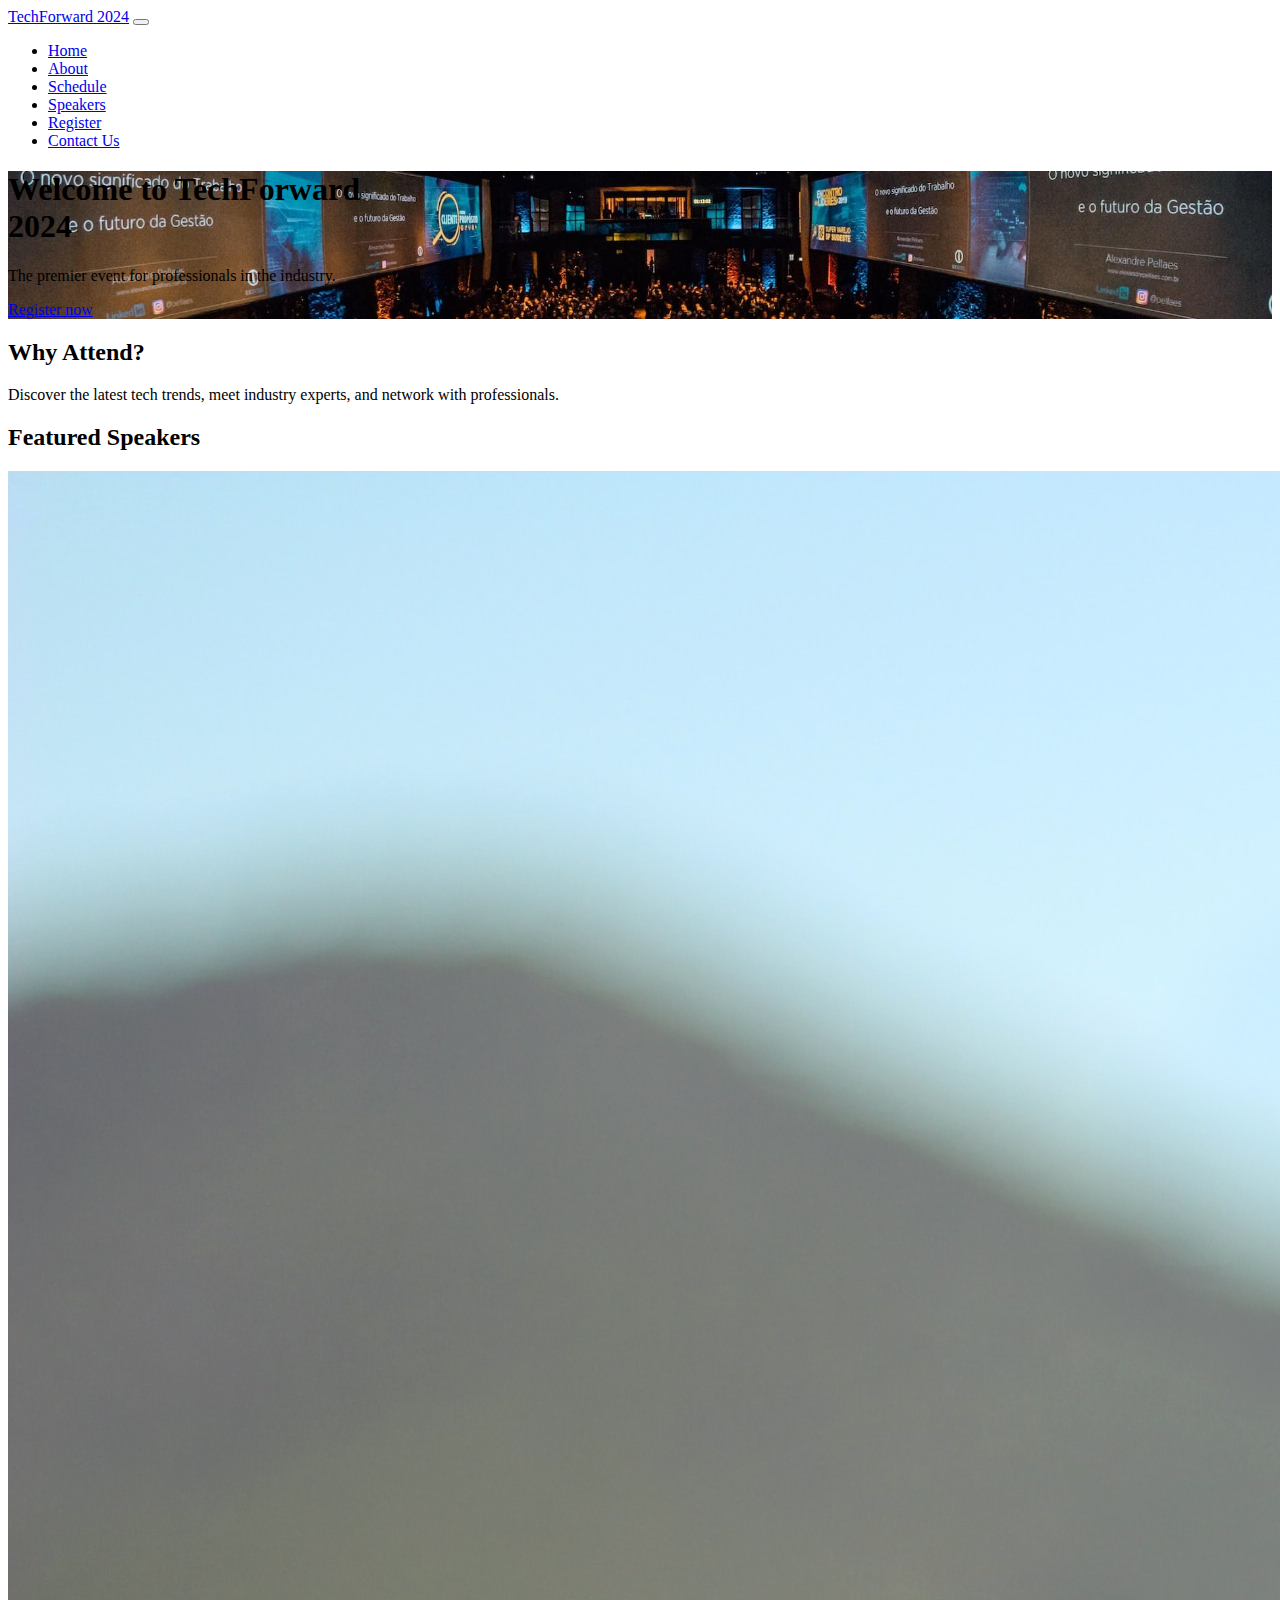
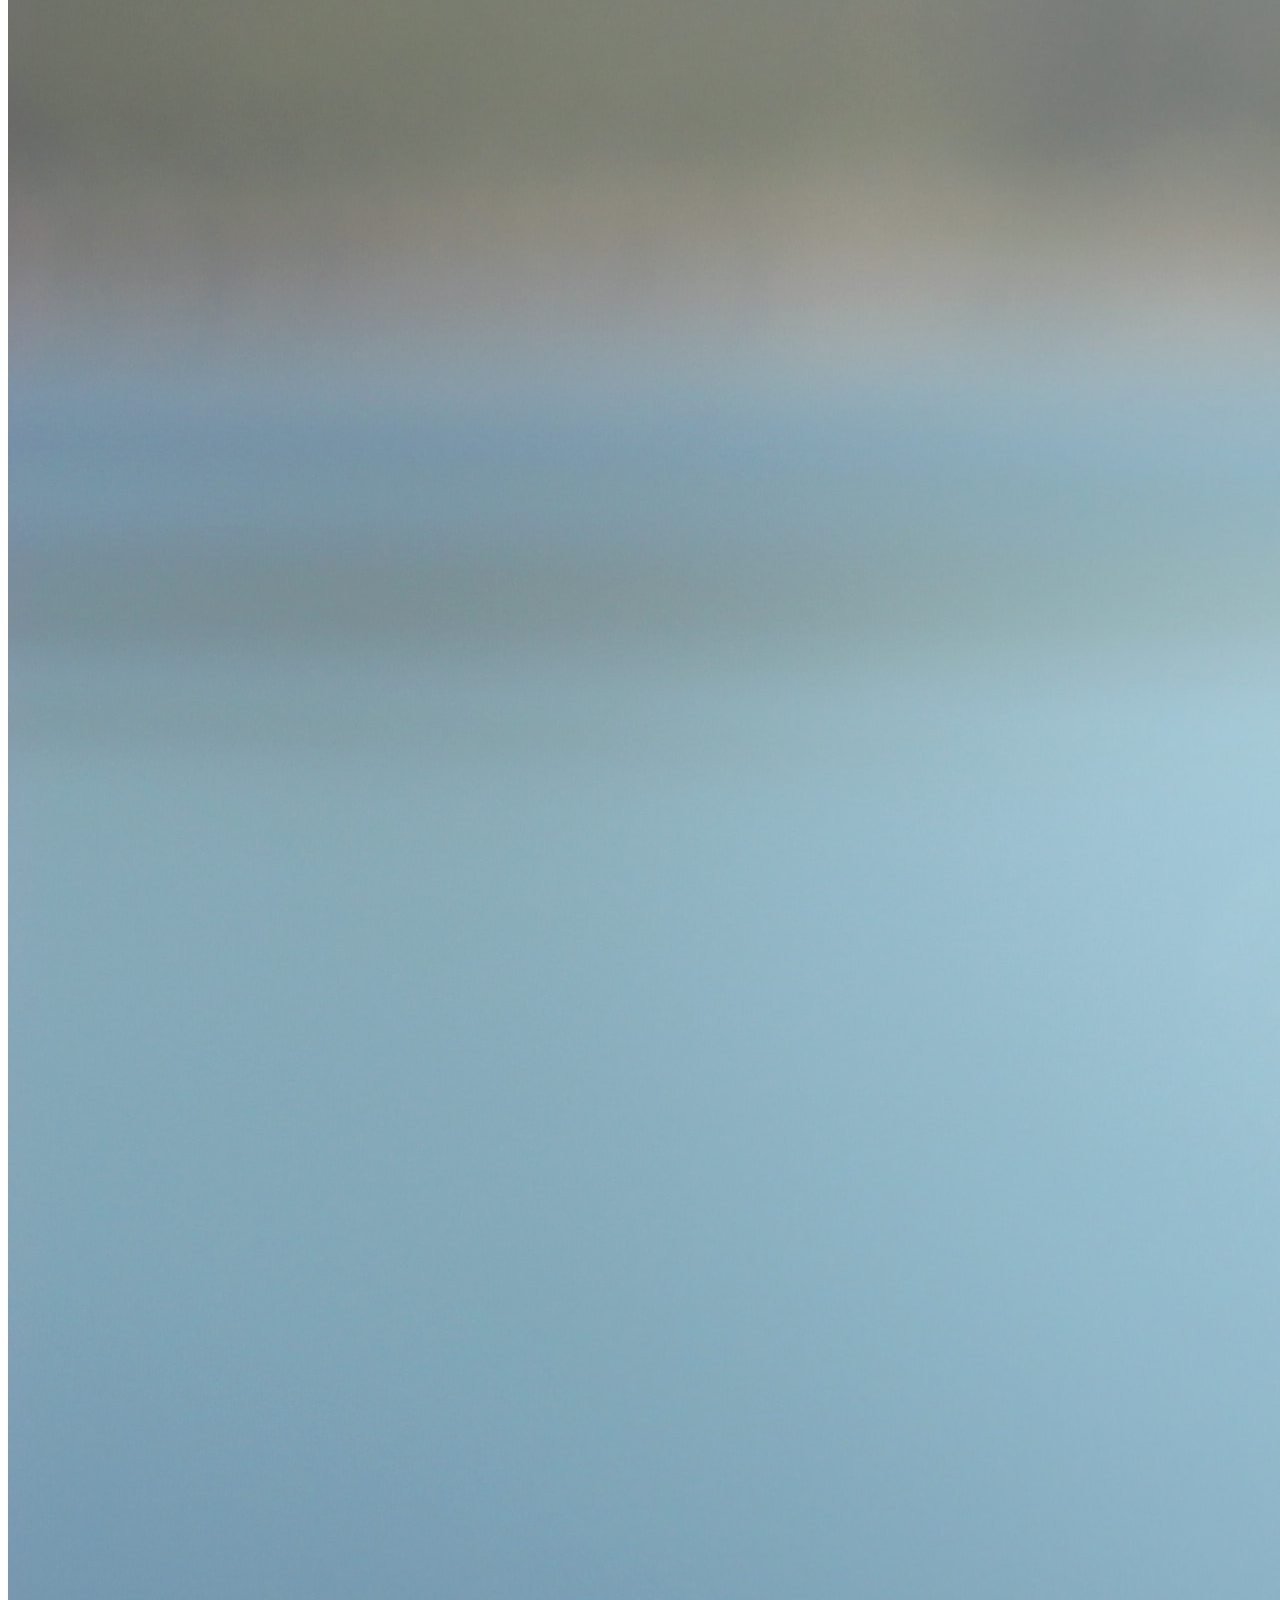
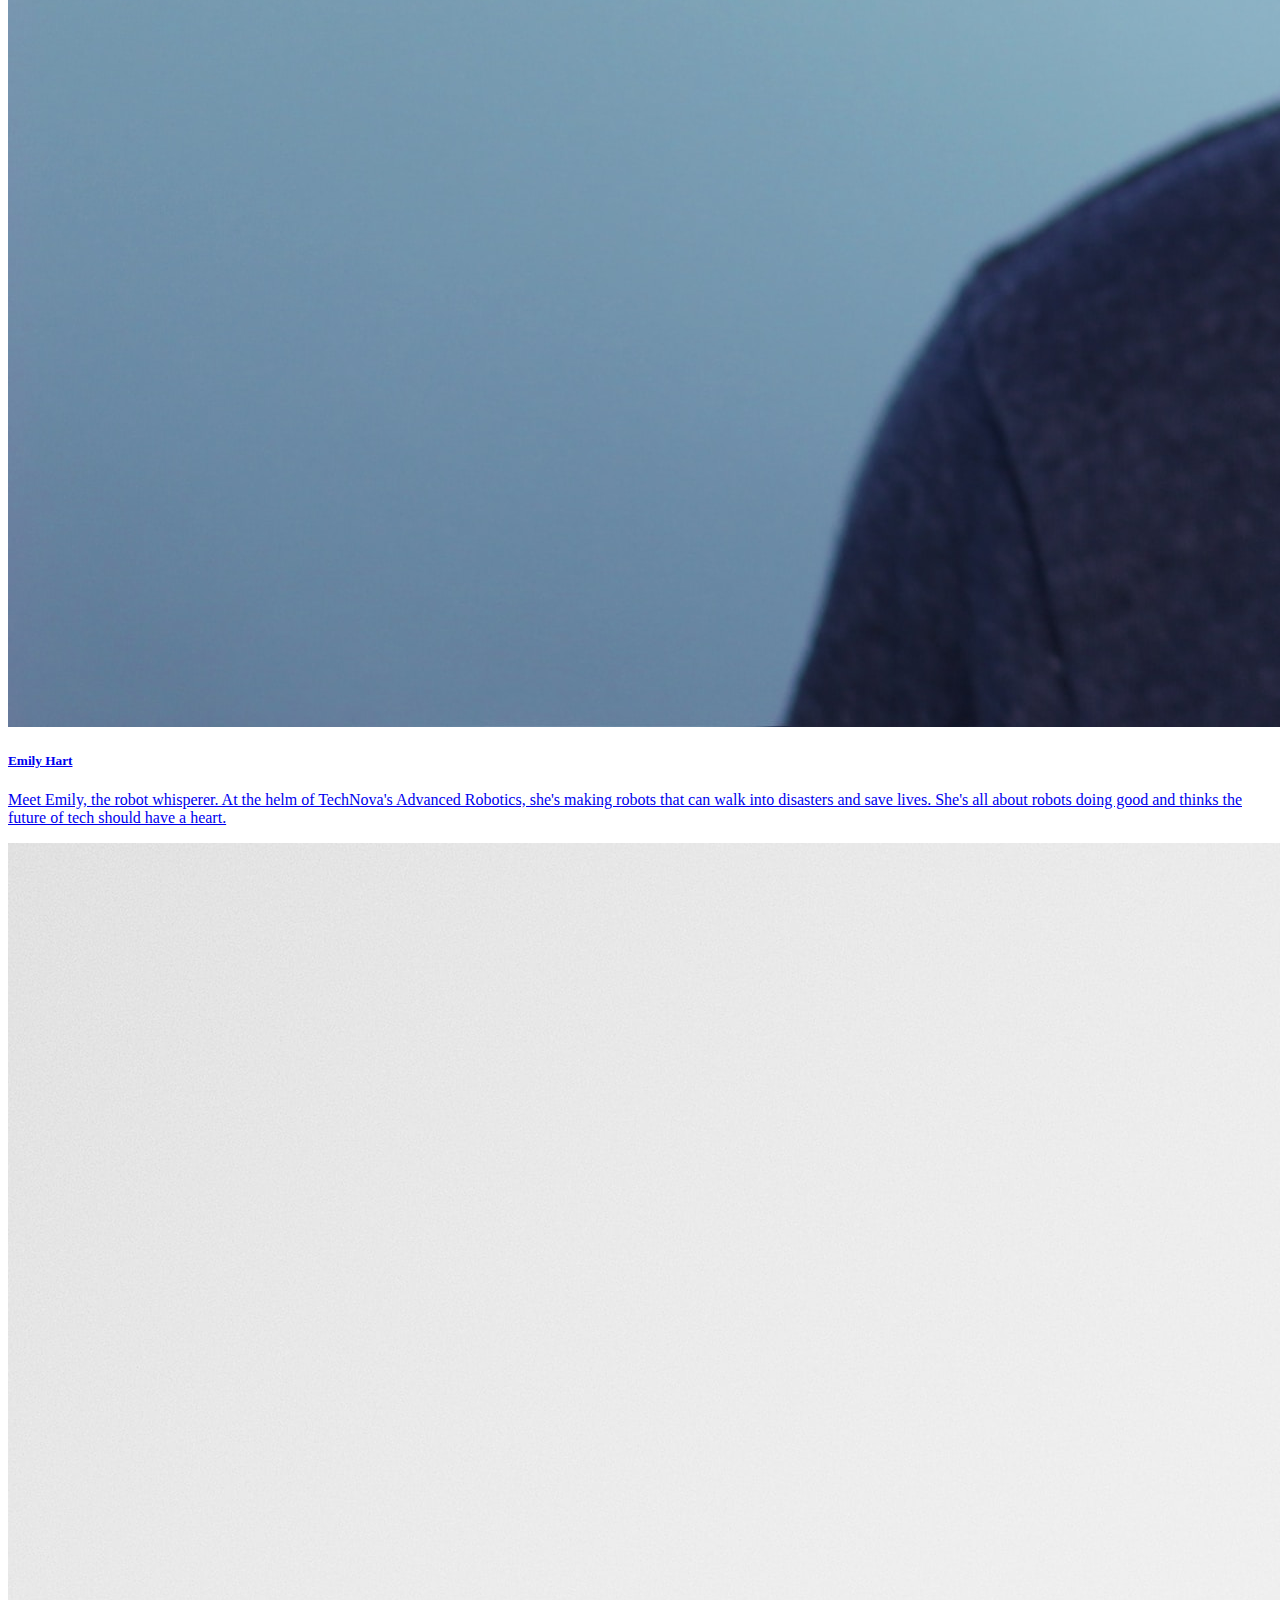
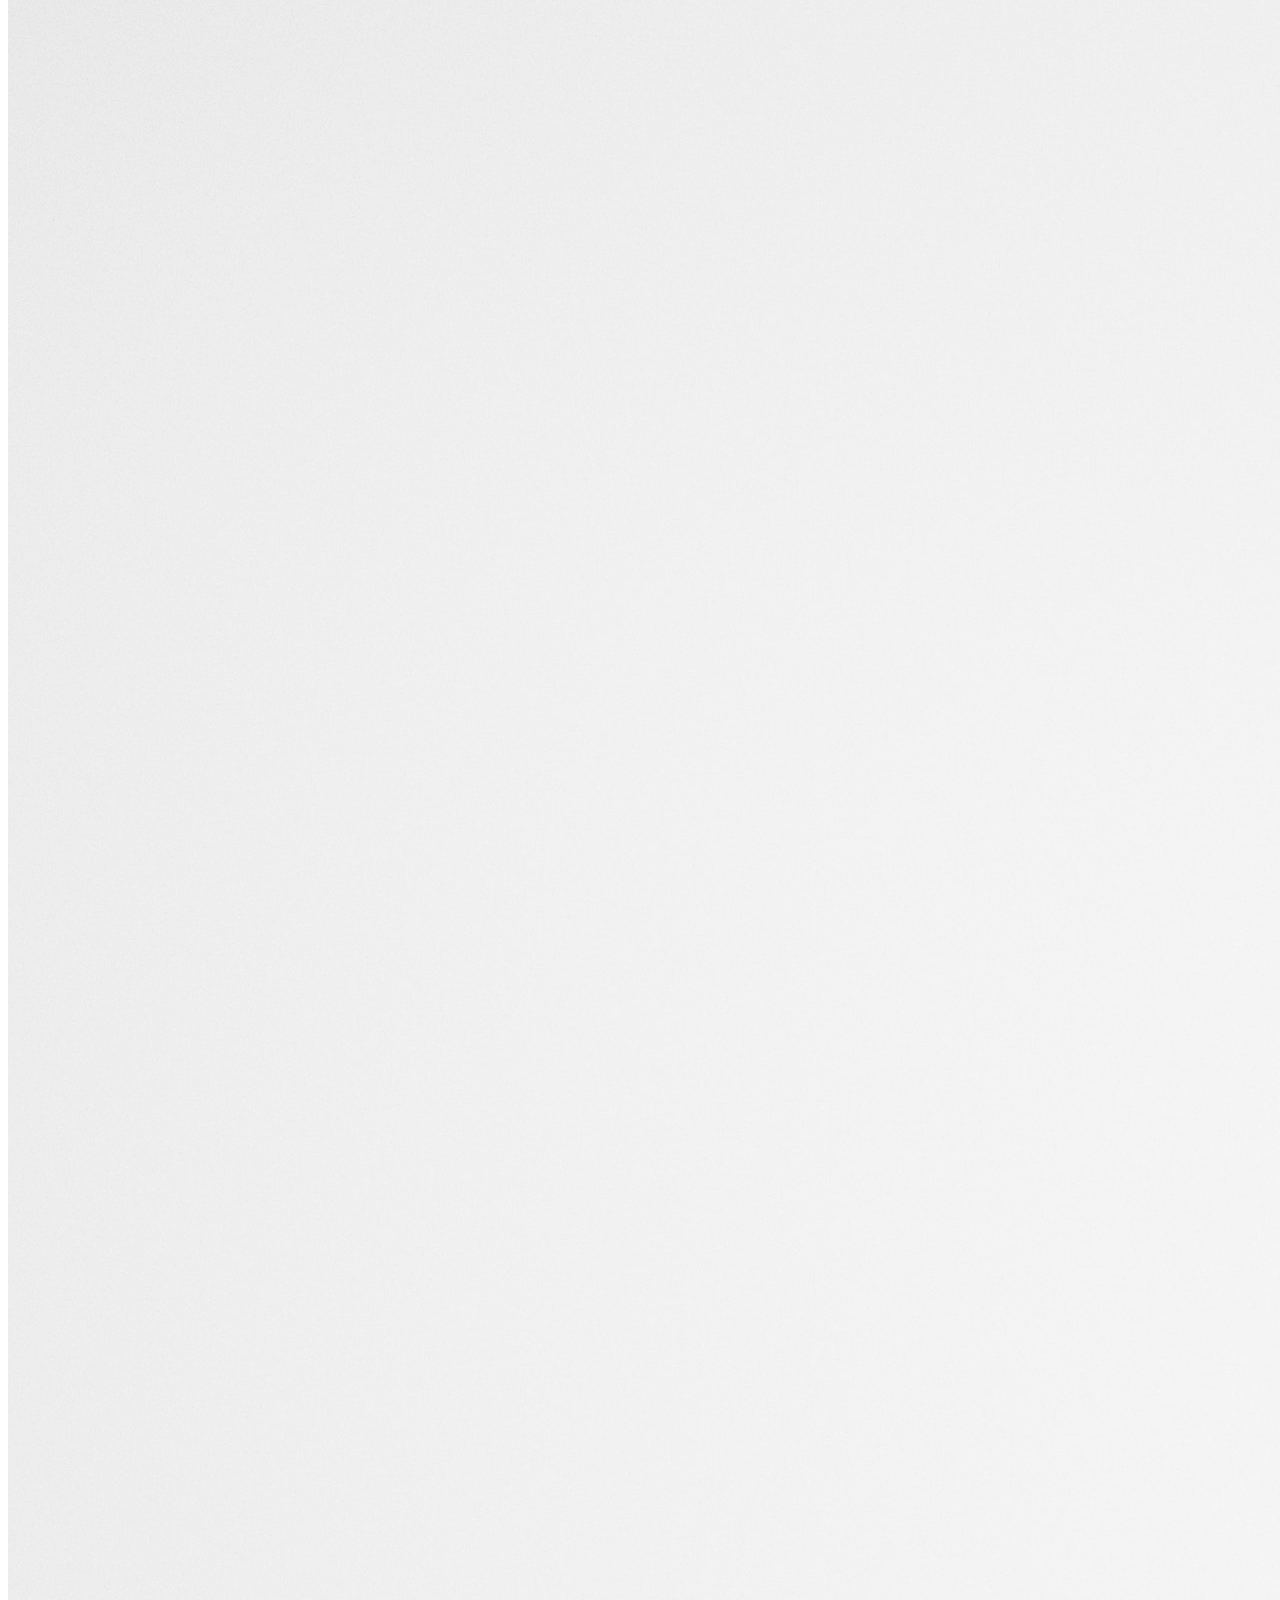
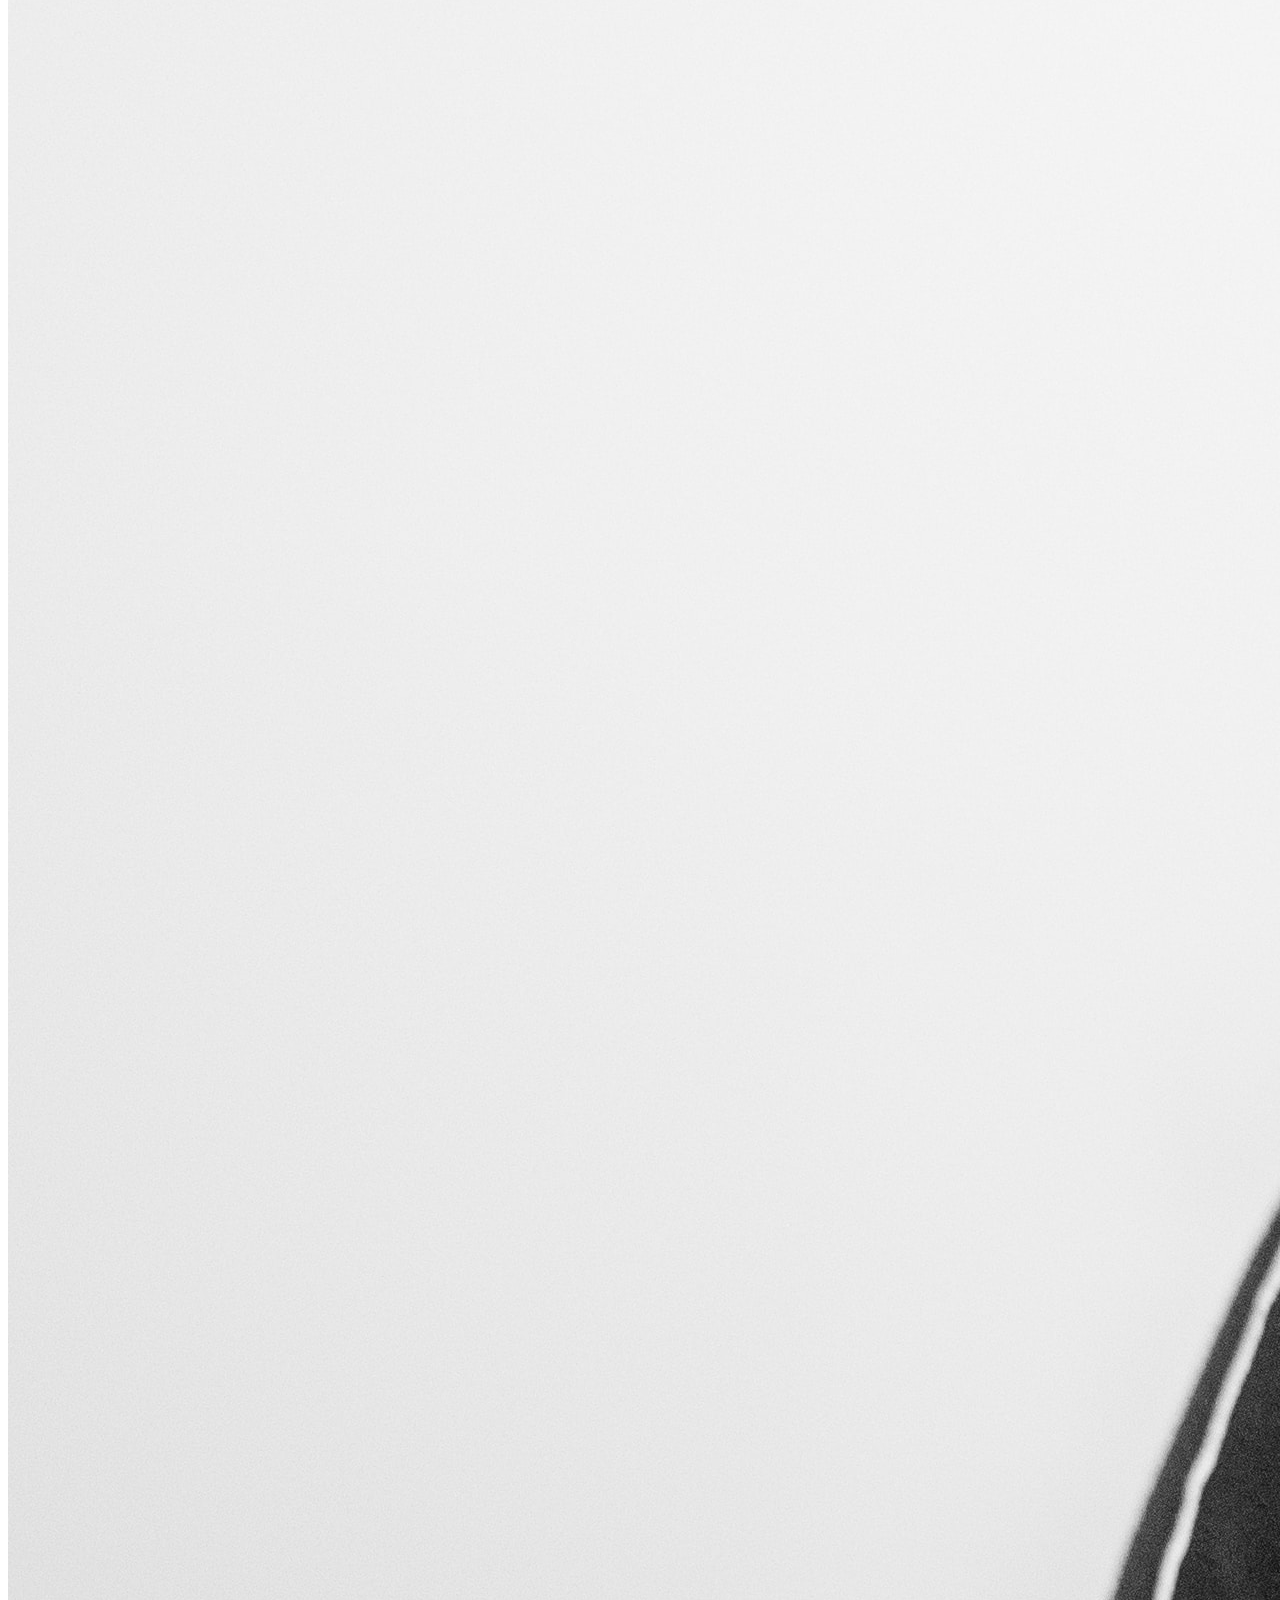
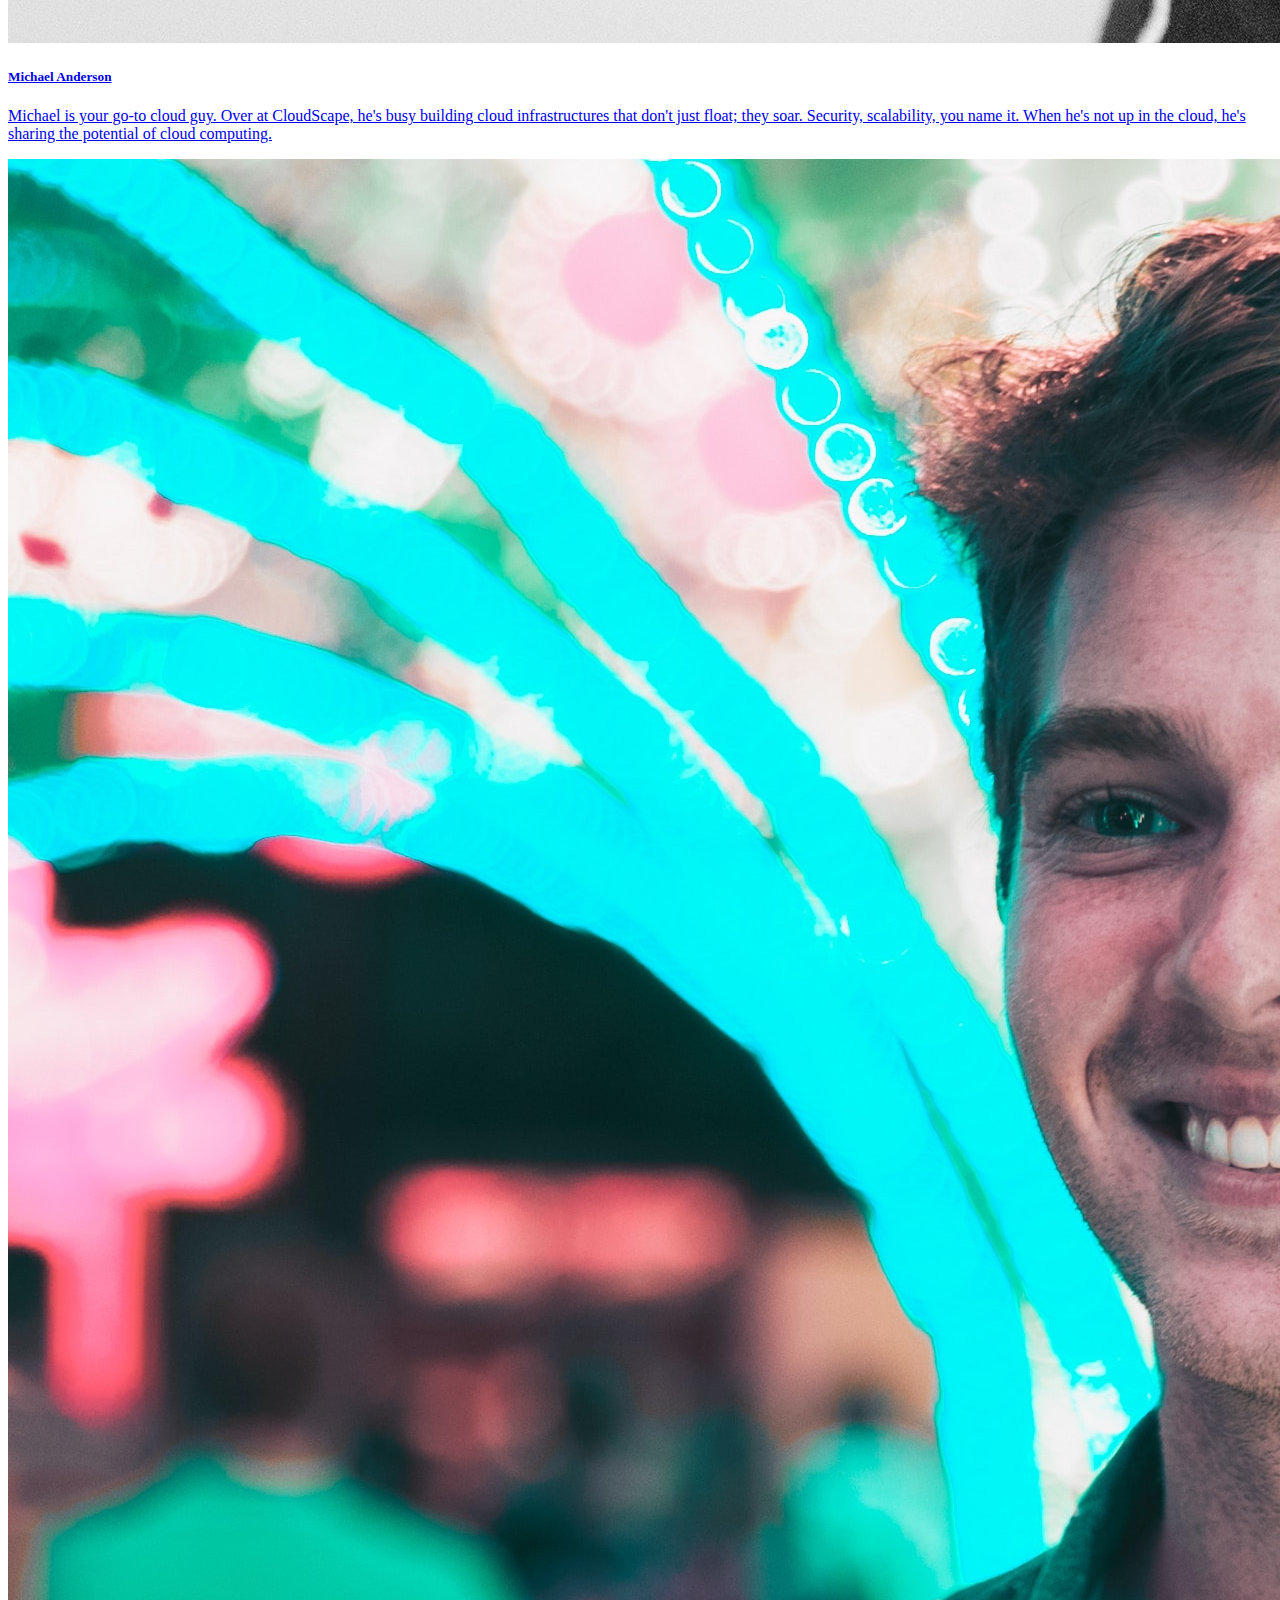
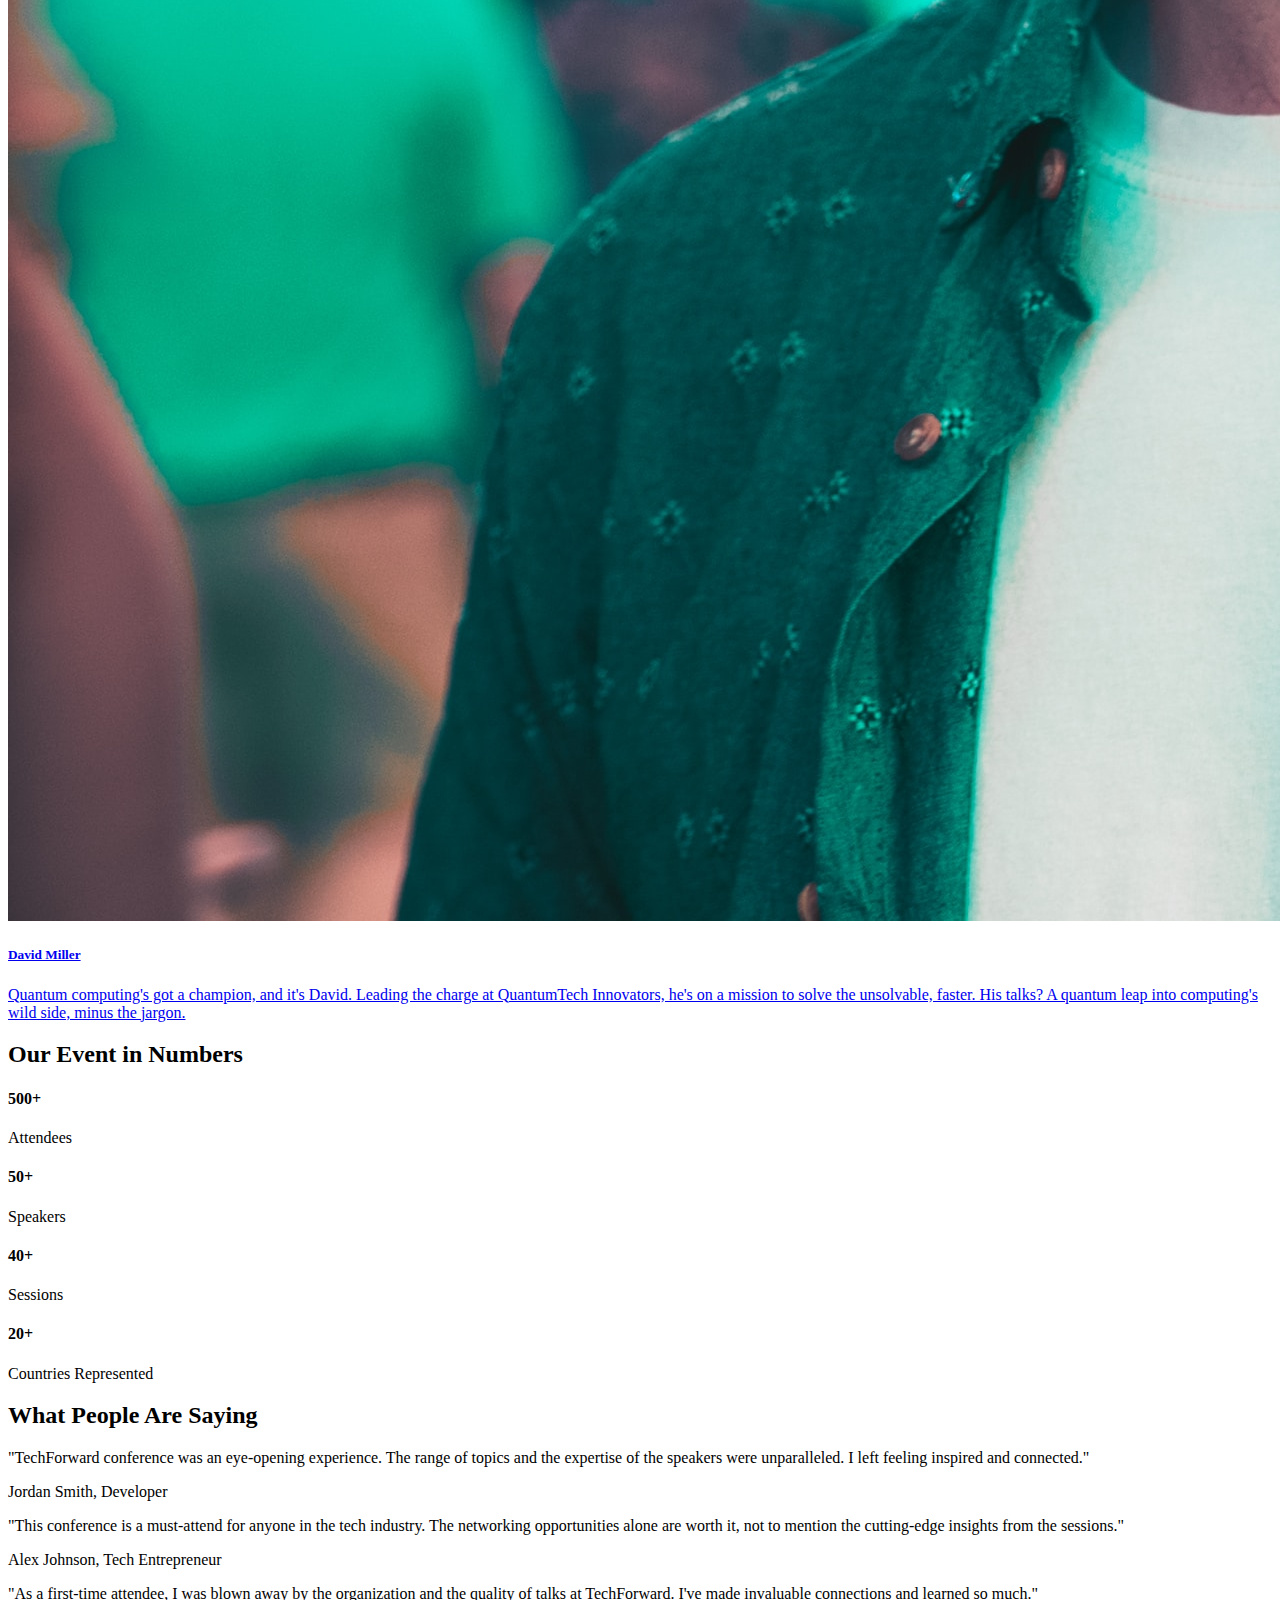
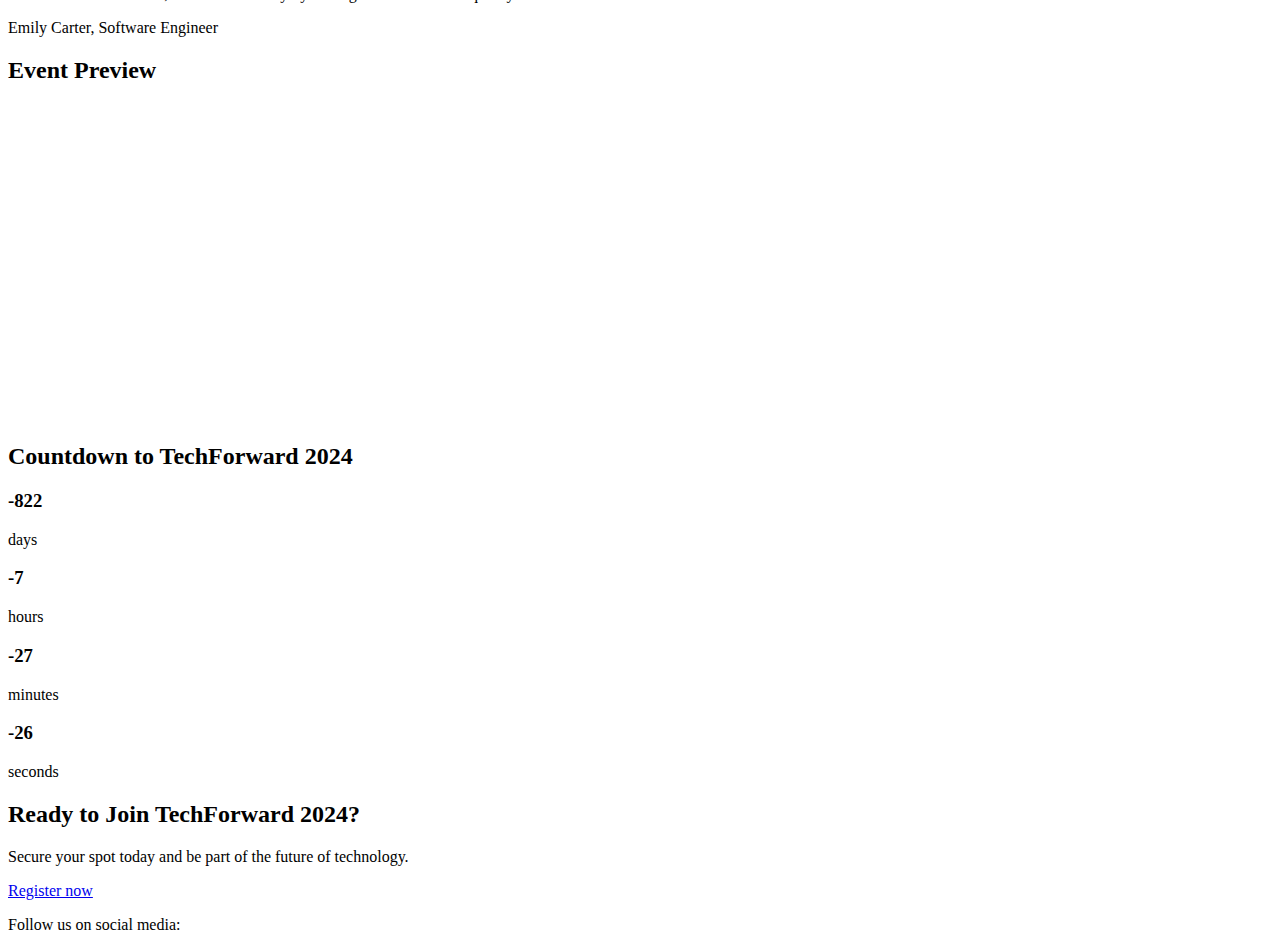
<file: index.html>
<!DOCTYPE html>
<html lang="en">

<head>
    <title>Home</title>
    <meta charset="UTF-8">
    <meta name="viewport" content="width=device-width, initial-scale=1.0">
    <!-- Bootstrap CSS -->
    <link href="https://cdn.jsdelivr.net/npm/bootstrap@5.3.2/dist/css/bootstrap.min.css" rel="stylesheet"
        integrity="sha384-T3c6CoIi6uLrA9TneNEoa7RxnatzjcDSCmG1MXxSR1GAsXEV/Dwwykc2MPK8M2HN" crossorigin="anonymous">
    <!-- CSS -->
    <link rel="stylesheet" href="style.css">

    <!-- Font Awesome link -->
    <link rel="stylesheet" href="https://cdnjs.cloudflare.com/ajax/libs/font-awesome/6.5.1/css/all.min.css"
        integrity="sha512-DTOQO9RWCH3ppGqcWaEA1BIZOC6xxalwEsw9c2QQeAIftl+Vegovlnee1c9QX4TctnWMn13TZye+giMm8e2LwA=="
        crossorigin="anonymous" referrerpolicy="no-referrer" />
</head>

<body>
    
    <!-- Navbar -->
    <nav class="navbar navbar-expand-lg bg-light fixed-top">
        <div class="container">
            <a href="#" class="navbar-brand text-dark">TechForward 2024</a>
            <button class="navbar-toggler navbar-light border-black" type="button" data-bs-toggle="collapse"
                data-bs-target="#navbarNav" aria-controls="navbarNav" aria-expanded="false"
                aria-label="Toggle navigation">
                <span class="navbar-toggler-icon"></span>
            </button>
            <div class="collapse navbar-collapse justify-content-end" id="navbarNav">
                <ul class="navbar-nav">
                    <li class="nav-item">
                        <a href="home.html" class="nav-link nav-secondary">Home</a>
                    </li>
                    <li class="nav-item">
                        <a href="about.html" class="nav-link nav-secondary">About</a>
                    </li>
                    <li class="nav-item">
                        <a href="schedule.html" class="nav-link nav-secondary">Schedule</a>
                    </li>
                    <li class="nav-item">
                        <a href="speakers.html" class="nav-link nav-secondary">Speakers</a>
                    </li>
                    <li class="nav-item">
                        <a href="register.html" class="nav-link nav-secondary">Register</a>
                    </li>
                    <li class="nav-item">
                        <a href="contactus.html" class="nav-link nav-secondary">Contact Us</a>
                    </li>
                </ul>
            </div>
        </div>
    </nav>
    <!-- Navbar -->

    <!-- Hero Banner -->
    <div class="welcome-section">
        <div class="container-fluid py-5 text-center">
            <div class="row">
                <div class="col">
                    <h1 class="text-white mt-5 mb-4 fw-light">Welcome to TechForward <br>2024</h1>
                    <p class="text-white">The premier event for professionals in the industry.</p>
                    <a href="register.html" role="button" class="btn btn-info text-white mt-2">Register now</a>
                </div>
            </div>
        </div>
    </div>
    <!-- Hero Banner -->

    <!-- Why Attend section -->
    <div class="container text-center mt-3 py-3">
        <h2 class="mb-3 fw-light">Why Attend?</h2>
        <p>Discover the latest tech trends, meet industry experts, and network with professionals.</p>
    </div>
    <!-- Why Attend section -->

    <!-- Featured Speakers cards -->
    <div class="featured-speakers">
        <div class="container mt-3">
            <h2 class="fw-light text-center mb-3">Featured Speakers</h2>
            <div class="row row-cols-1 row-cols-md-3 g-4">
                <div class="col">
                    <a class="text-decoration-none" href="speakers.html">
                        <div class="card h-100">
                        <img src="images/images-person-01.jpg" class="card-img-top" alt="Person1">
                        <div class="card-body">
                            <h5 class="card-title fw-light">Emily Hart </h5>
                            <p class="card-text">Meet Emily, the robot whisperer. At the helm of TechNova's
                                Advanced Robotics, she's making robots that can walk into
                                disasters and save lives. She's all about robots doing good
                                and thinks the future of tech should have a heart.
                            </p>
                        </div>
                        </div>
                    </a>
                </div>
                <div class="col">
                    <a class="text-decoration-none" href="speakers.html">
                        <div class="card h-100">
                        <img src="images/images-person-02.jpg" class="card-img-top" alt="Person2">
                        <div class="card-body">
                            <h5 class="card-title fw-light">Michael Anderson</h5>
                            <p class="card-text">Michael is your go-to cloud guy. Over at CloudScape, he's
                                busy building cloud infrastructures that don't just float;
                                they soar. Security, scalability, you name it. When he's not
                                up in the cloud, he's sharing the potential of cloud
                                computing.
                            </p>
                        </div>
                        </div>
                    </a>
                </div>
                <div class="col">
                    <a class="text-decoration-none" href="speakers.html">
                        <div class="card h-100">
                        <img src="images/images-person-03.jpg" class="card-img-top" alt="Person3">
                        <div class="card-body">
                            <h5 class="card-title fw-light">David Miller</h5>
                            <p class="card-text">Quantum computing's got a champion, and it's David. Leading
                                the charge at QuantumTech Innovators, he's on a mission to
                                solve the unsolvable, faster. His talks? A quantum leap into
                                computing's wild side, minus the jargon.
                            </p>
                        </div>
                        </div>
                    </a>
                </div>
            </div>
        </div>
    </div>
    <!-- Featured Speakers cards -->

    <!-- Event in Numbers section -->
    <div class="container text-center py-5 mt-3 bg-light">
        <h2 class="mb-5 fw-light">Our Event in Numbers</h2>
        <div class="row">
            <div class="col-6 col-sm-3">
                <h4 class="fs-2 fw-bold text-info mb-3">500+</h4>
                <p>Attendees</p>
            </div>
            <div class="col-6 col-sm-3">
                <h4 class="fs-2 fw-bold text-info mb-3">50+</h4>
                <p>Speakers</p>
            </div>
            <div class="col-6 col-sm-3">
                <h4 class="fs-2 fw-bold text-info mb-3">40+</h4>
                <p>Sessions</p>
            </div>
            <div class="col-6 col-sm-3">
                <h4 class="fs-2 fw-bold text-info mb-3">20+</h4>
                <p>Countries Represented</p>
            </div>
        </div>
    </div>
    <!-- Event in Numbers section -->

    <!-- What People Are Saying section -->
    <div class="container mt-2 py-4">
        <h2 class="fw-light text-center mb-4">What People Are Saying</h2>
        <div class="row">
            <div class="col-sm-4 col-md-4">
                <div class="card border-0 bg-light mb-2 border-start border-5 border-info">
                    <div class="card-body">
                        <p class="card-text fw-light fst-italic">"TechForward conference was an eye-opening experience.
                            The
                            range of topics and the expertise of the speakers were
                            unparalleled. I left feeling inspired and connected."</p>
                        <figcaption class="blockquote-footer fw-bold text-dark mt-3">
                            Jordan Smith, Developer
                        </figcaption>
                    </div>
                </div>
            </div>
            <div class="col-sm-4 col-md-4">
                <div class="card border-0 bg-light mb-2 border-start border-5 border-info">
                    <div class="card-body">
                        <p class="card-text fw-light fst-italic">
                            "This conference is a must-attend for anyone in the tech
                            industry. The networking opportunities alone are worth it, not
                            to mention the cutting-edge insights from the sessions."</p>
                        <figcaption class="blockquote-footer fw-bold text-dark mt-3 ms-3">
                            Alex Johnson, Tech Entrepreneur
                        </figcaption>
                    </div>
                </div>
            </div>
            <div class="col-sm-4 col-md-4">
                <div class="card border-0 bg-light mb-2 border-start border-5 border-info">
                    <div class="card-body">
                        <p class="card-text fw-light fst-italic">
                            "As a first-time attendee, I was blown away by the
                            organization and the quality of talks at TechForward. I've
                            made invaluable connections and learned so much."</p>
                        <figcaption class="blockquote-footer fw-bold text-dark mt-3 ms-3">
                            Emily Carter, Software Engineer
                        </figcaption>
                    </div>
                </div>
            </div>
        </div>
    </div>
    <!-- What People Are Saying section -->

    <!-- Event Preview -->
    <div class="container bg-light py-4 text-center justify-content-center">
        <h2 class="mb-4 fw-light">Event Preview</h2>
        <div class="row">
            <div class="col-lg-6 offset-lg-3">
                <div class="ratio ratio-16x9">
                    <iframe width="560" height="315" src="https://www.youtube.com/embed/k4xBNPMRD6M?si=sUwfqKaKVP0R_sYX"
                        title="YouTube video player" frameborder="0"
                        class="rounded"
                        allow="accelerometer; autoplay; clipboard-write; encrypted-media; gyroscope; picture-in-picture; web-share"
                        allowfullscreen>
                    </iframe>
                </div>
            </div>
        </div>
    </div>
    <!-- Event Preview -->

    <!-- Countdown -->
    <div class="container">
        <div class="row justify-content-center mt-4 py-2">
            <h2 class="fw-light text-center">Countdown to TechForward 2024</h2>

            <div class="col col-lg-1 col-xx1 bg-info rounded m-3">
                <h3 id="day" class="mt-3 text-white text-center fw-bold"></h3>
                <p class="text-dark text-center text-white">days</p>
            </div>
            <div class="col col-lg-1 col-xx1 bg-info rounded m-3">
                <h3 id="hour" class="mt-3 text-white text-center fw-bold"></h3>
                <p class="text-dark text-center text-white">hours</p>
            </div>
            <div class="col col-lg-1 col-xx1 bg-info rounded m-3">
                <h3 id="minute" class="mt-3 text-white text-center fw-bold"></h3>
                <p class="text-dark text-center text-white">minutes</p>
            </div>
            <div class="col col-lg-1 col-xx1 bg-info rounded m-3">
                <h3 id="second" class="mt-3 text-white text-center fw-bold"></h3>
                <p class="text-dark text-center text-white">seconds</p>
            </div>
        </div>
    </div>
    <!-- Countdown -->

    <!-- Join TechForward section -->
    <div class="container py-4 mt-3 text-center bg-light">
        <h2 class="mb-4 fw-light">Ready to Join TechForward 2024?</h2>
        <p>Secure your spot today and be part of the future of technology.</p>
        <a href="register.html" role="button" class="btn btn-info text-white mt-2 fw-bold">Register now</a>
    </div>
    <!-- Join TechForward section -->

    <!-- Footer -->
    <div class="container-fluid py-4 mt-3 text-center bg-light">
        <div class="row">
            <div class="col-sm-6 mb-3">
                <p class="text-secondary">Follow us on social media:</p>
                <a href="#" class="text-decoration-none link-info m-1">
                    <i class="fa-brands fa-twitter m-1"></i> Twitter</a>
                <a href="#" class="text-decoration-none link-info m-1">
                    <i class="fa-brands fa-facebook-f m-1"></i>Facebook</a>
                <a href="#" class="text-decoration-none link-info m-1">
                    <i class="fa-brands fa-instagram m-1"></i>Instagram</a>
                <a href="#" class="text-decoration-none link-info m-1">
                    <i class="fa-brands fa-linkedin-in m-1"></i>LinkedIn</a>
            </div>
            <div class="col-sm-6">
                <p class="text-secondary">Quick links:</p>
                <a href="home.html" class="text-decoration-none m-2 link-info">Home</a>
                <a href="about.html" class="text-decoration-none m-2 link-info">About</a>
                <a href="schedule.html" class="text-decoration-none m-2 link-info">Schedule</a>
                <a href="speakers.html" class="text-decoration-none m-2 link-info">Speakers</a>
                <a href="register.html" class="text-decoration-none m-2 link-info">Register</a>
                <a href="contactus.html" class="text-decoration-none m-2 link-info">Contact Us</a>
            </div>
        </div>

        <div class="row mt-4 justify-content-center">
            <div class="col-10">
                <p class="text-secondary">TechForward 2024 &copy; All rights reserved.</p>
            </div>
            <div class="row justify-content-end">
            <div class="col-2 ms-4">
                <a href="home.html" class="text-decoration-none link-info">Back to top</a>
            </div>
            </div>
        </div>
    </div>
    <!-- Footer -->
    

    <!--JavaScript-->
    <script src="countdown.js"></script>

    <!--Popper JS-->
    <script src="https://cdn.jsdelivr.net/npm/@popperjs/core@2.11.8/dist/umd/popper.min.js"
        integrity="sha384-I7E8VVD/ismYTF4hNIPjVp/Zjvgyol6VFvRkX/vR+Vc4jQkC+hVqc2pM8ODewa9r"
        crossorigin="anonymous"></script>

    <!-- Bootstrap JS-->
    <script src="https://cdn.jsdelivr.net/npm/bootstrap@5.3.2/dist/js/bootstrap.min.js"
        integrity="sha384-BBtl+eGJRgqQAUMxJ7pMwbEyER4l1g+O15P+16Ep7Q9Q+zqX6gSbd85u4mG4QzX+"
        crossorigin="anonymous"></script>
</body>

</html>
</file>
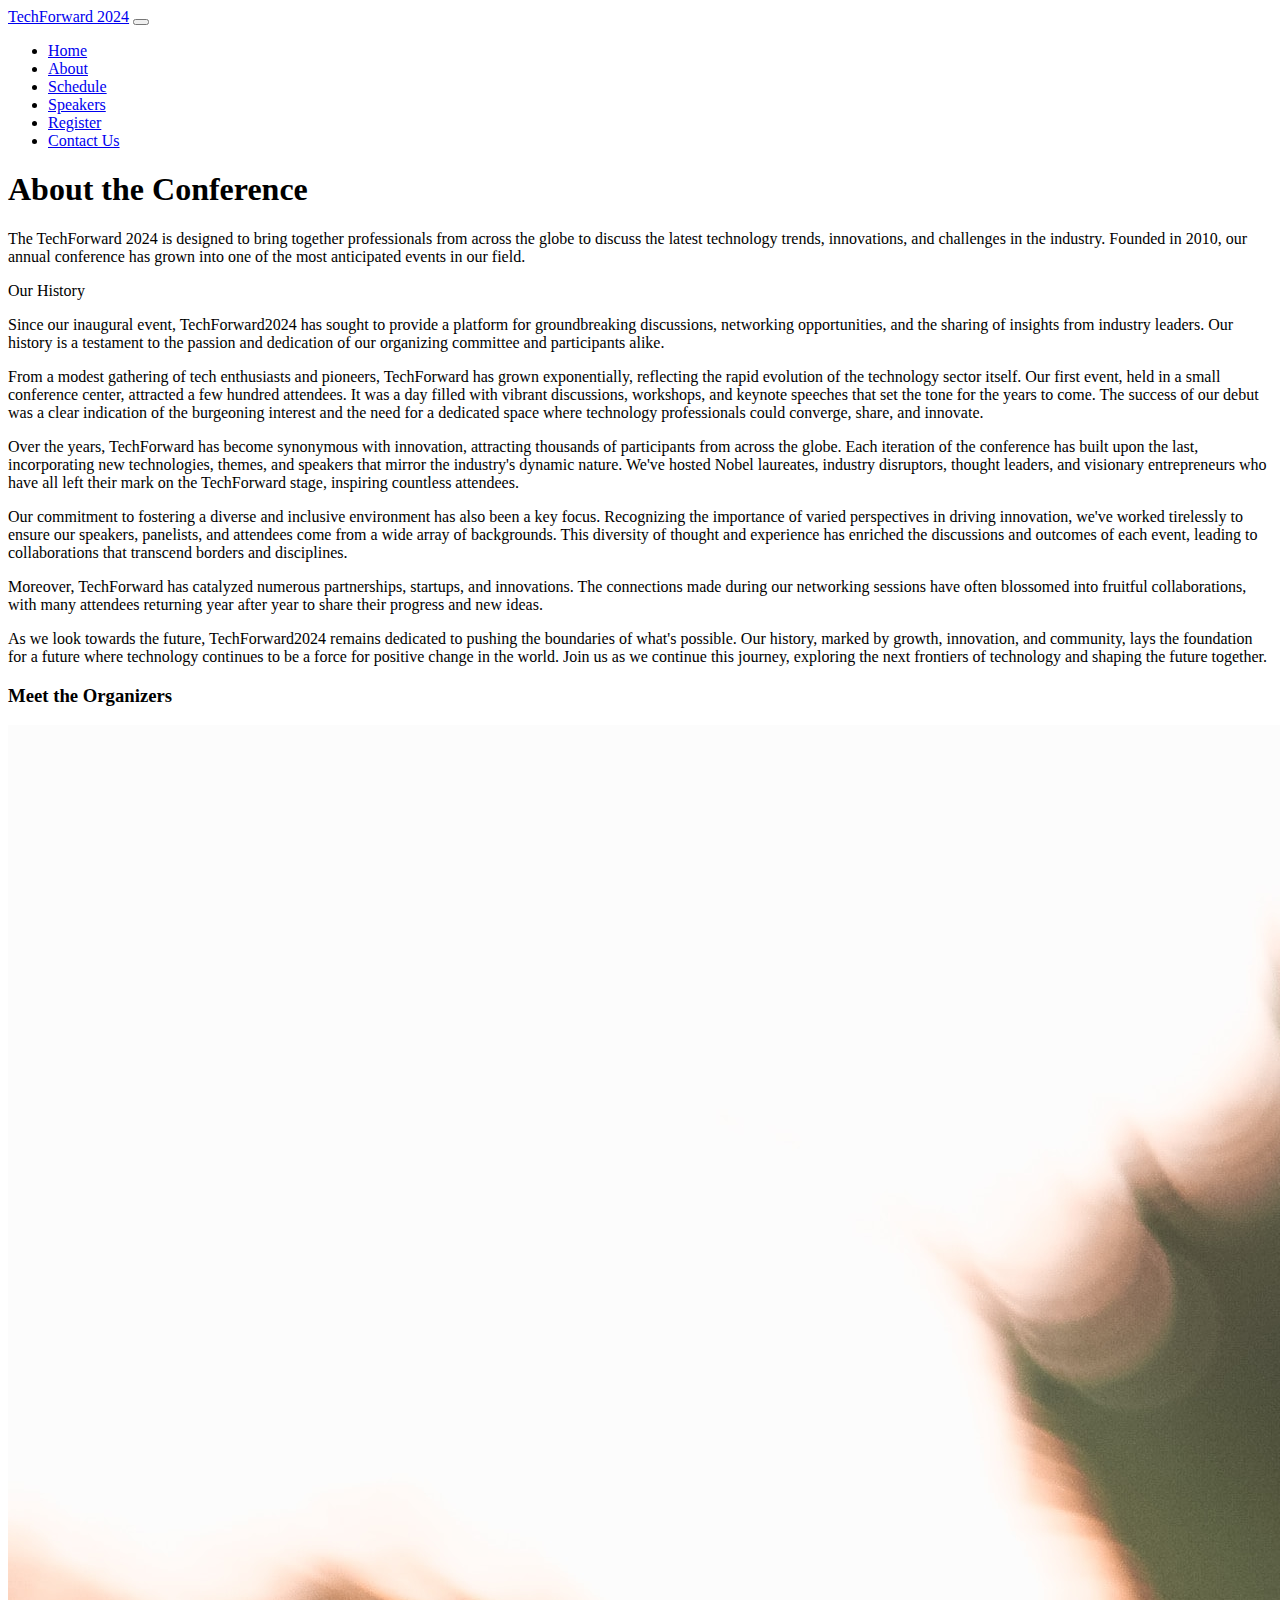
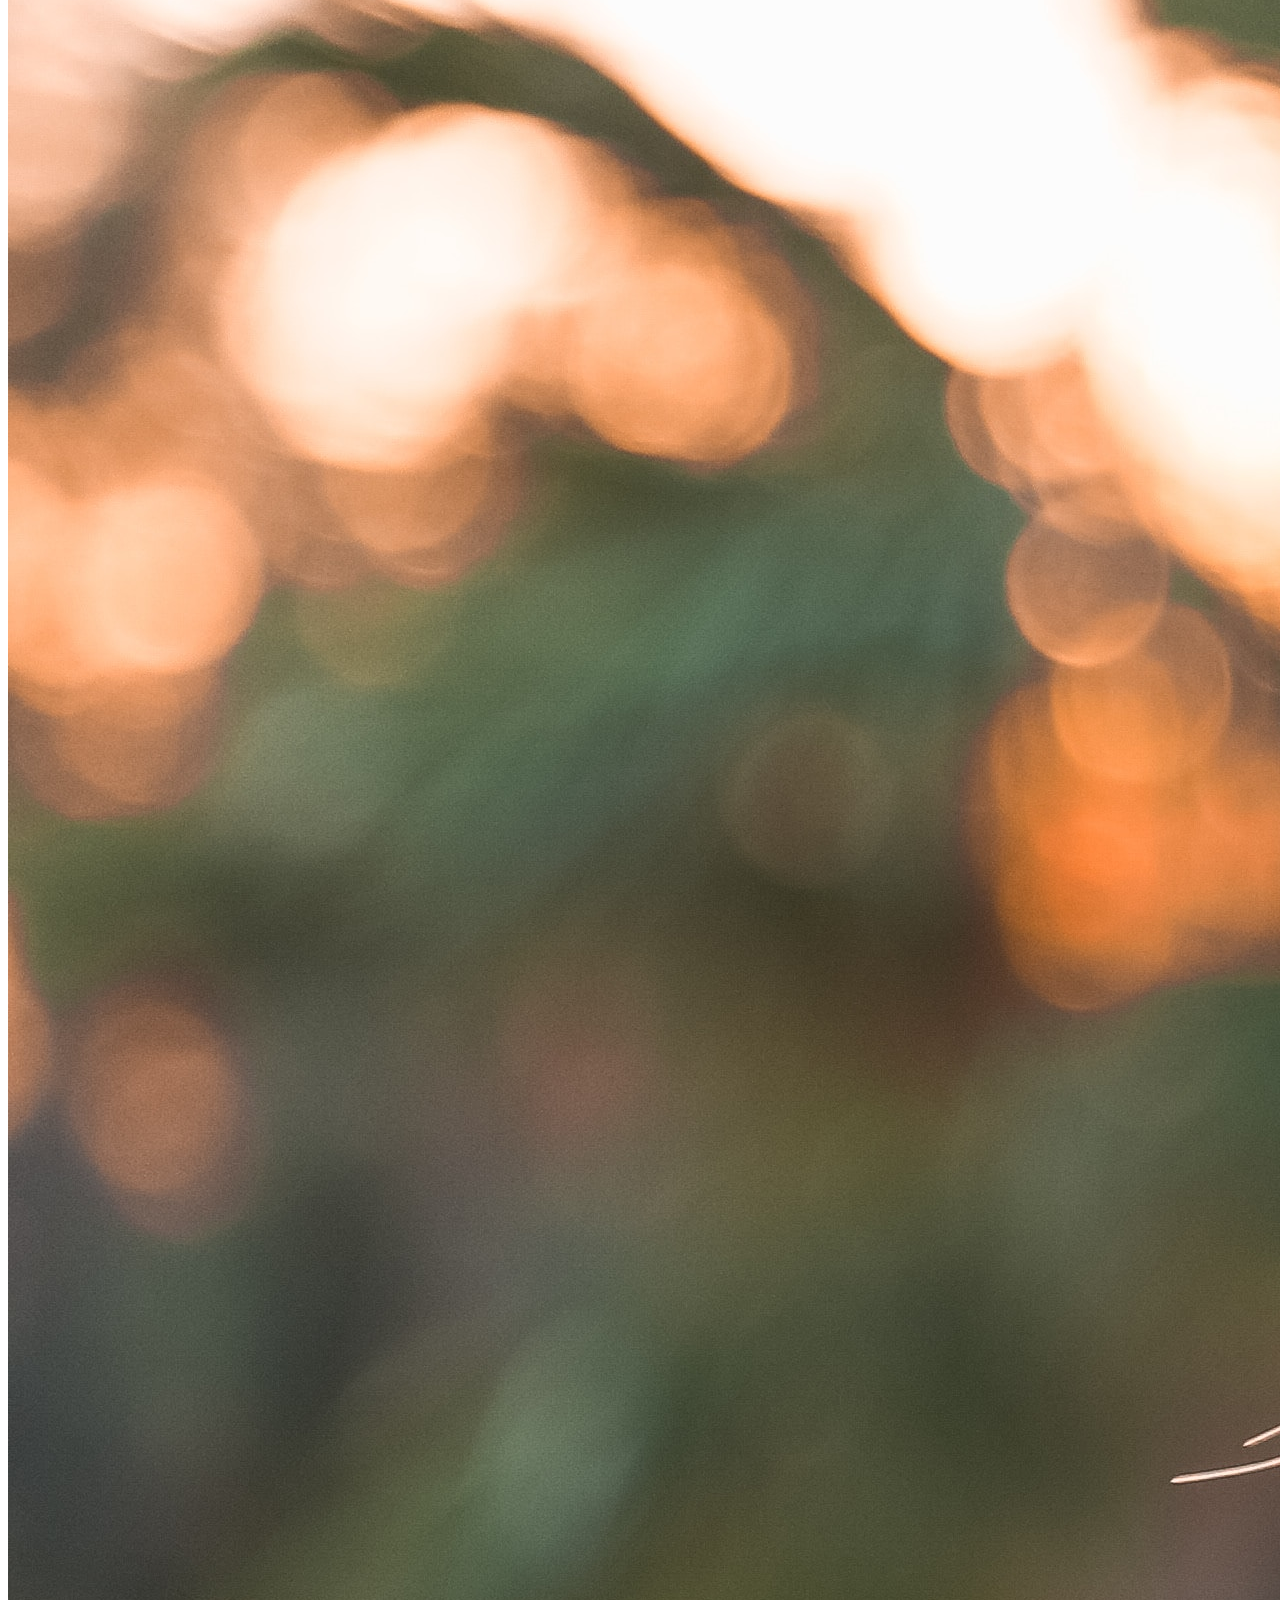
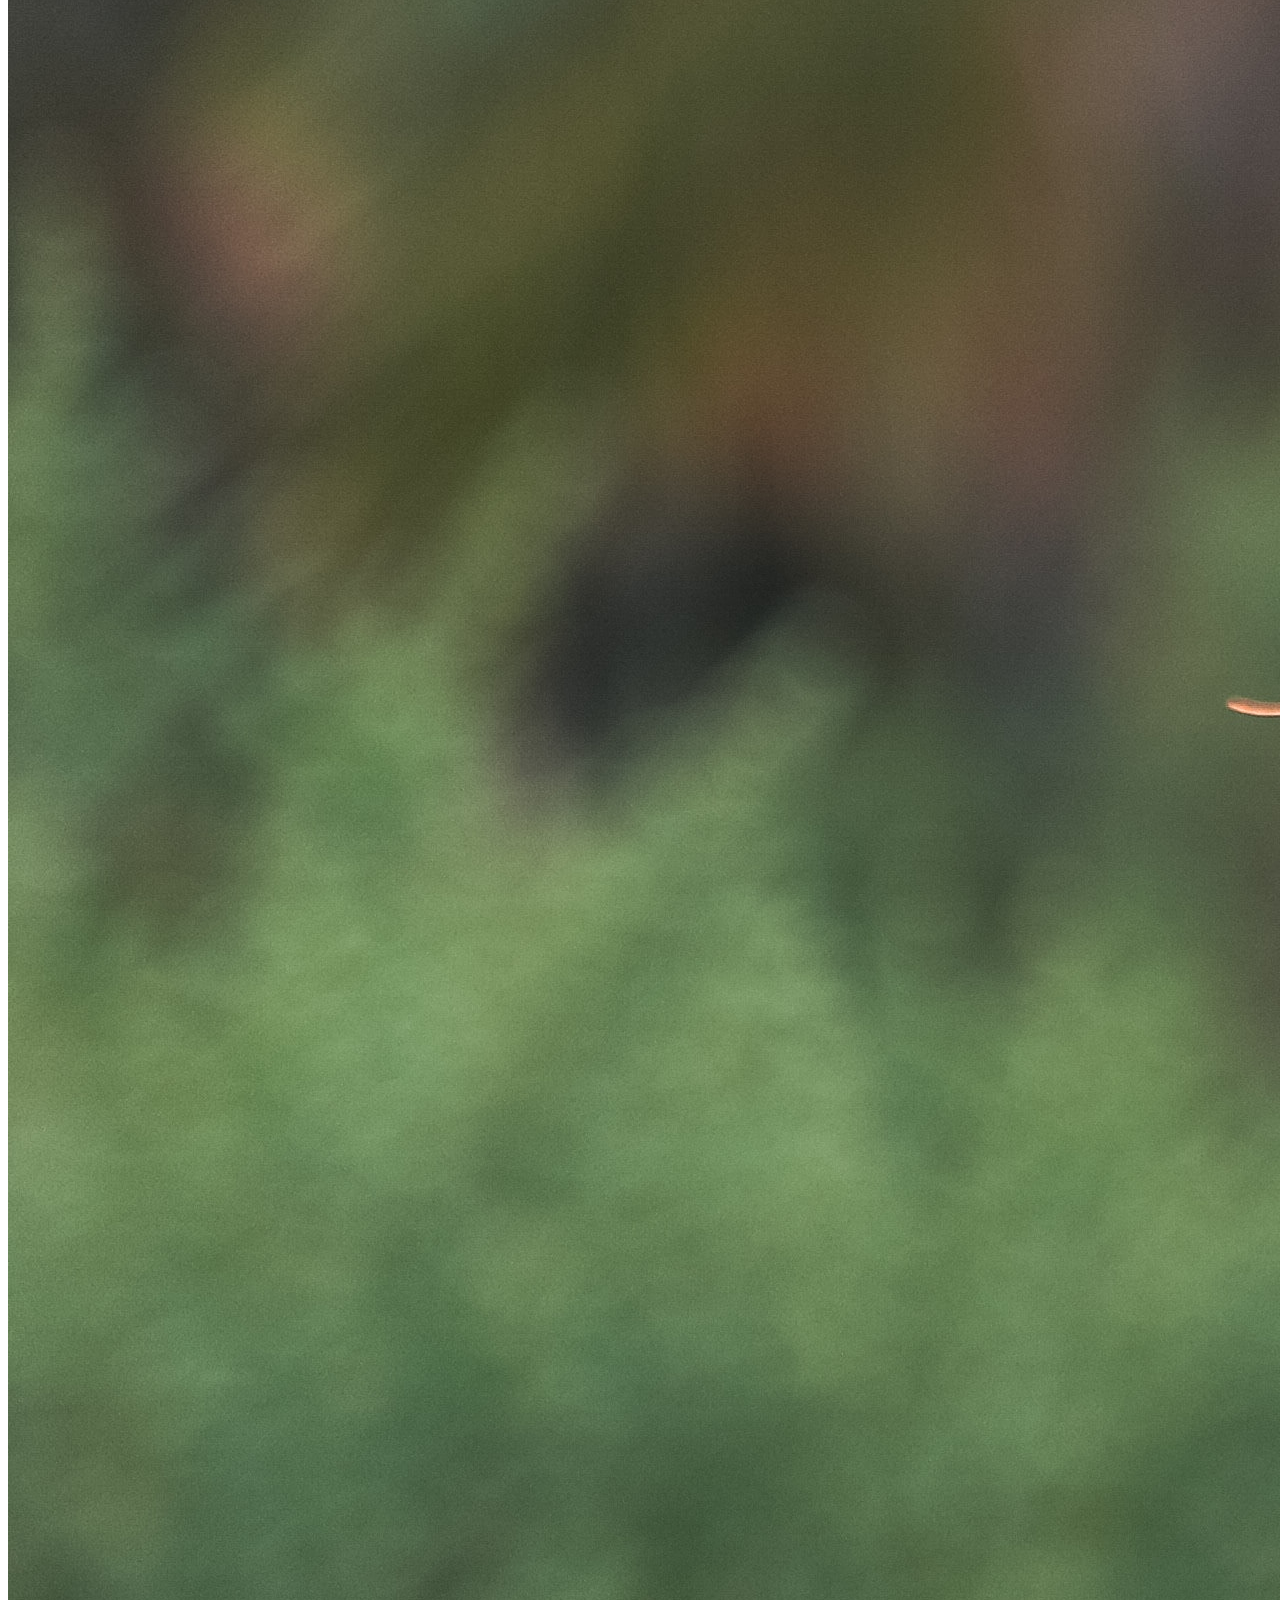
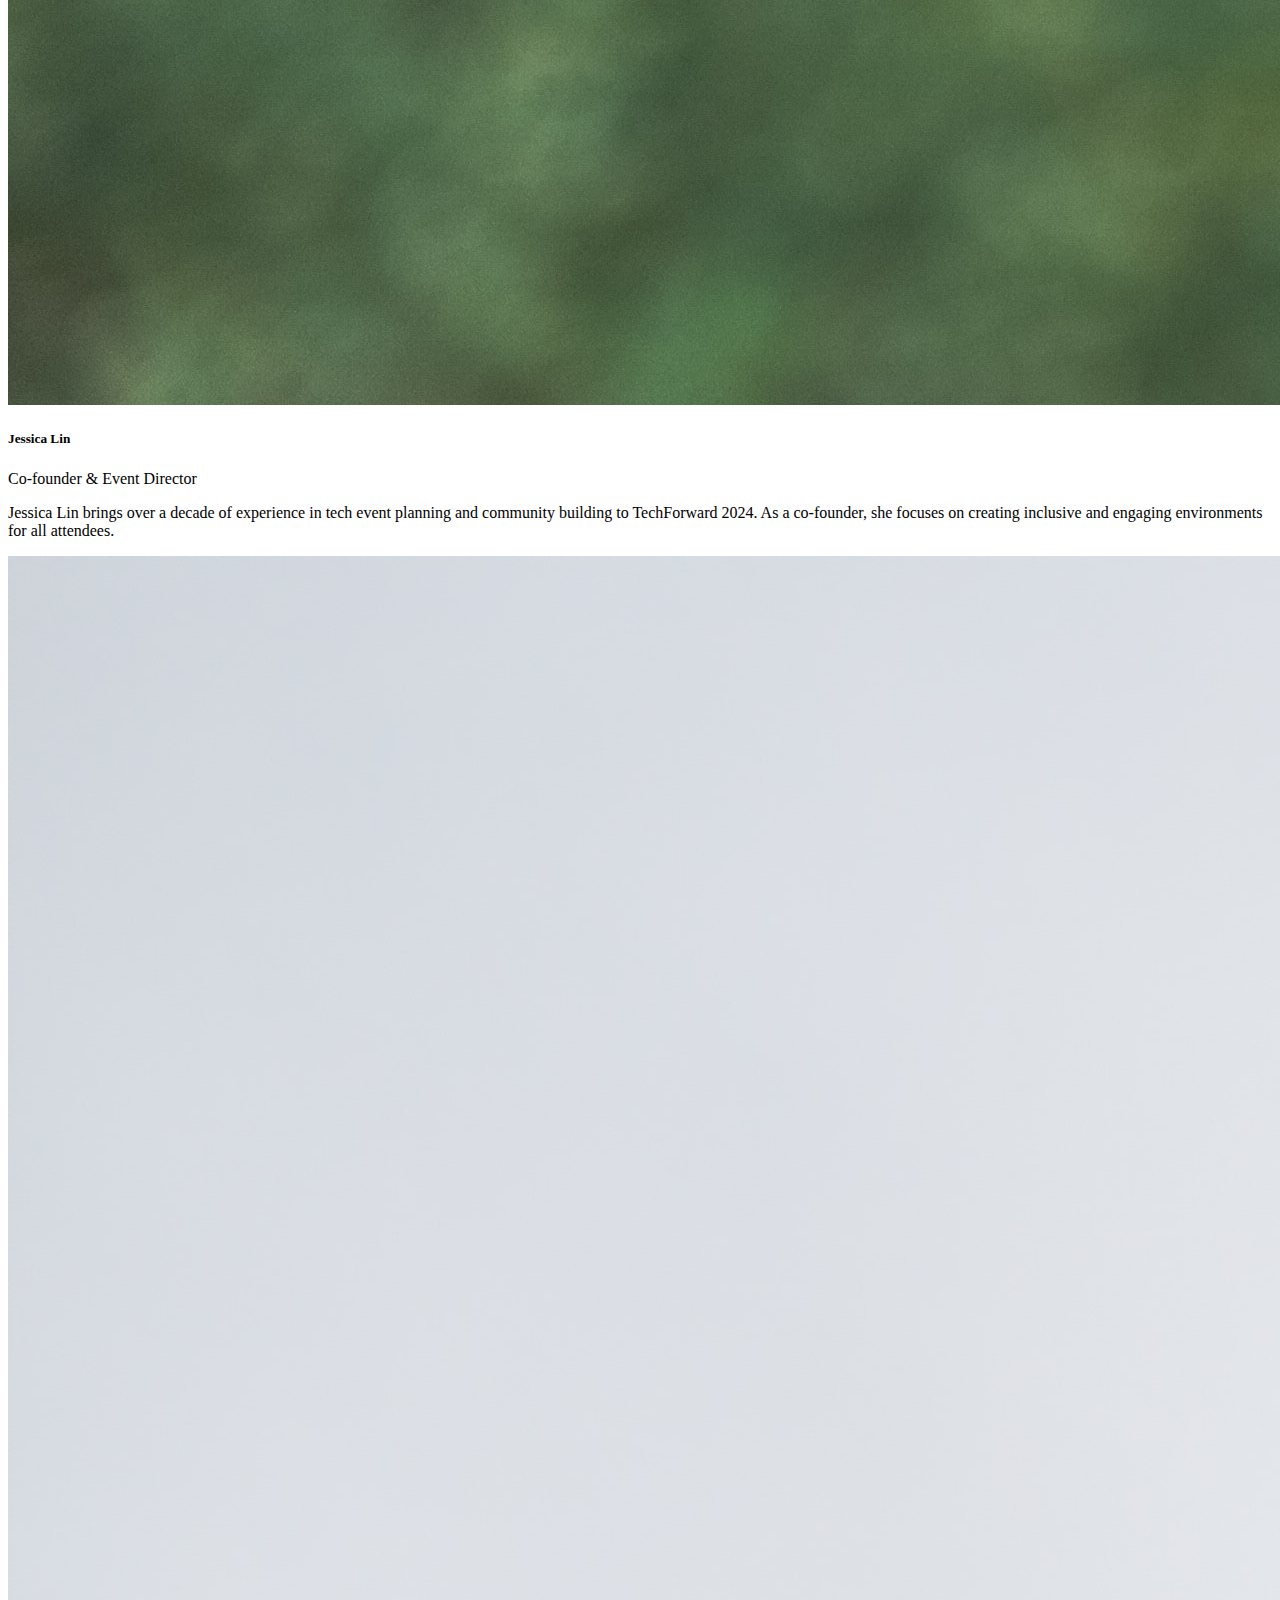
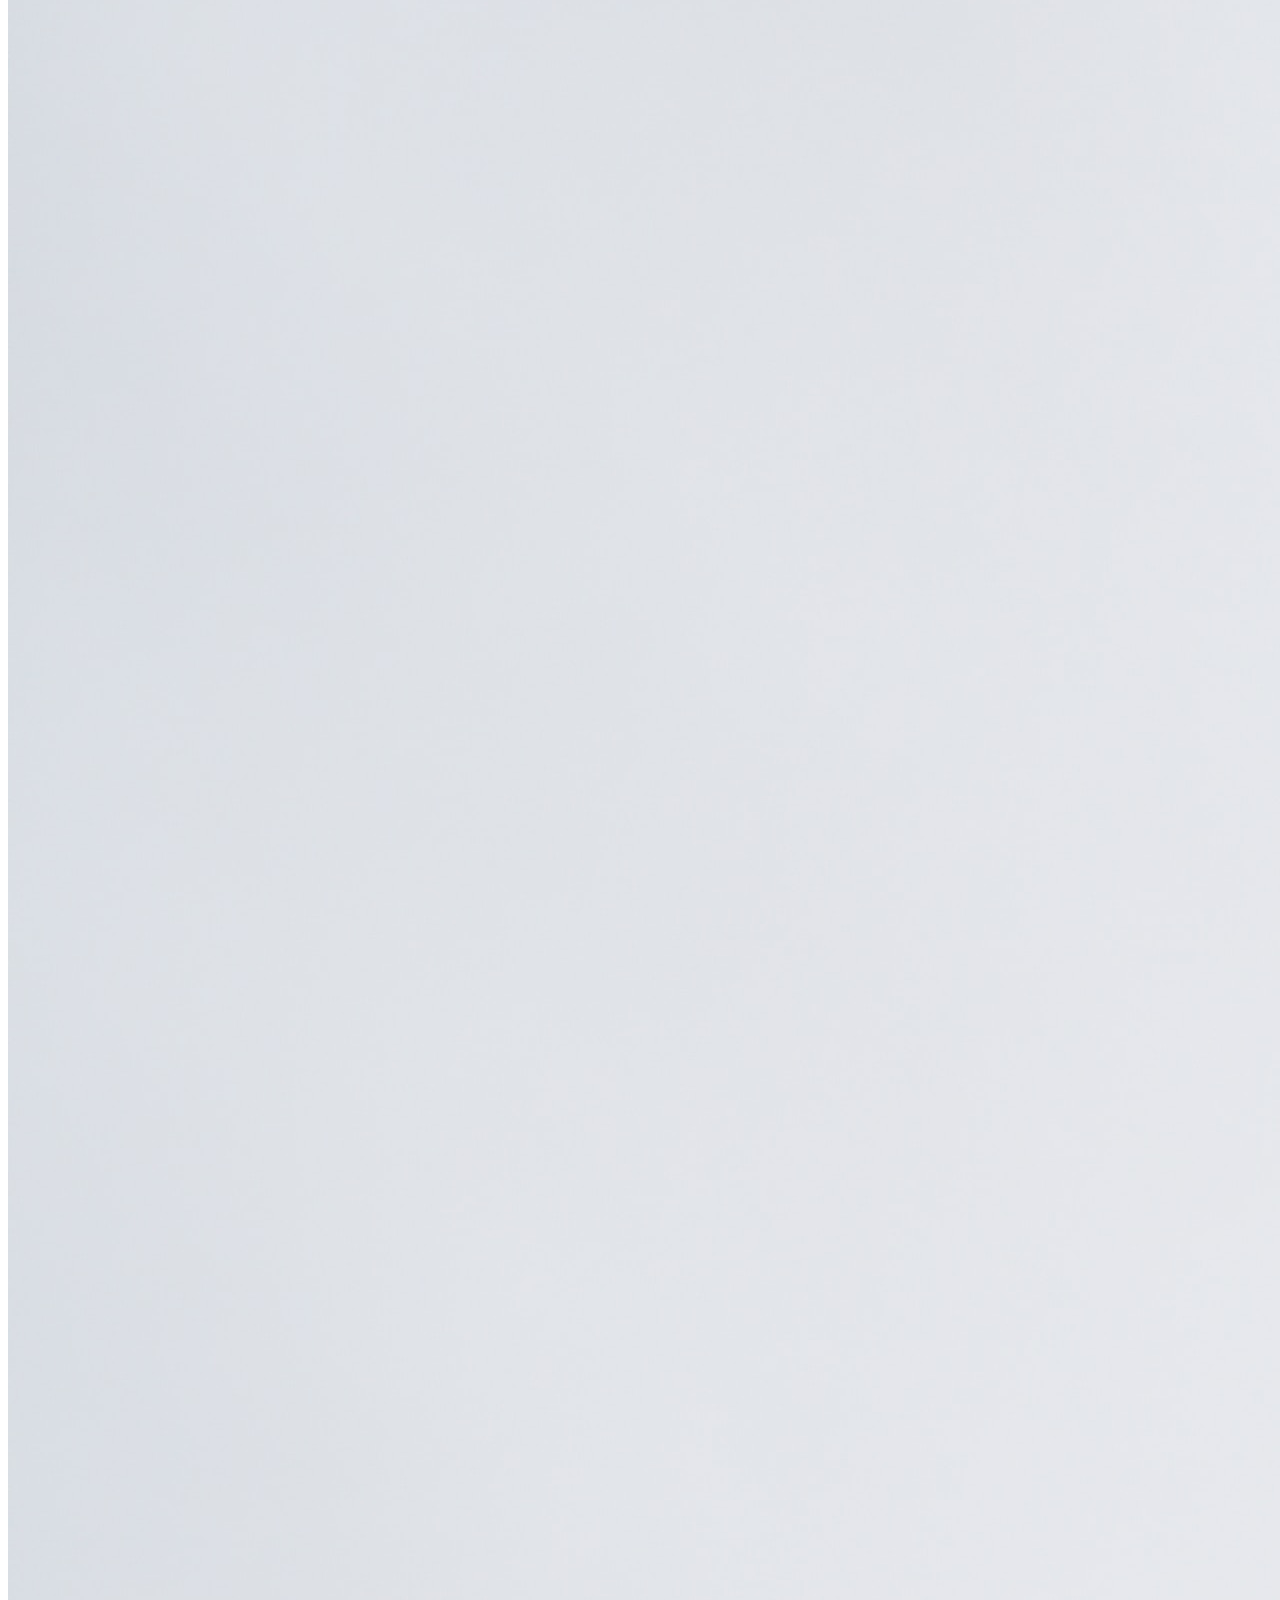
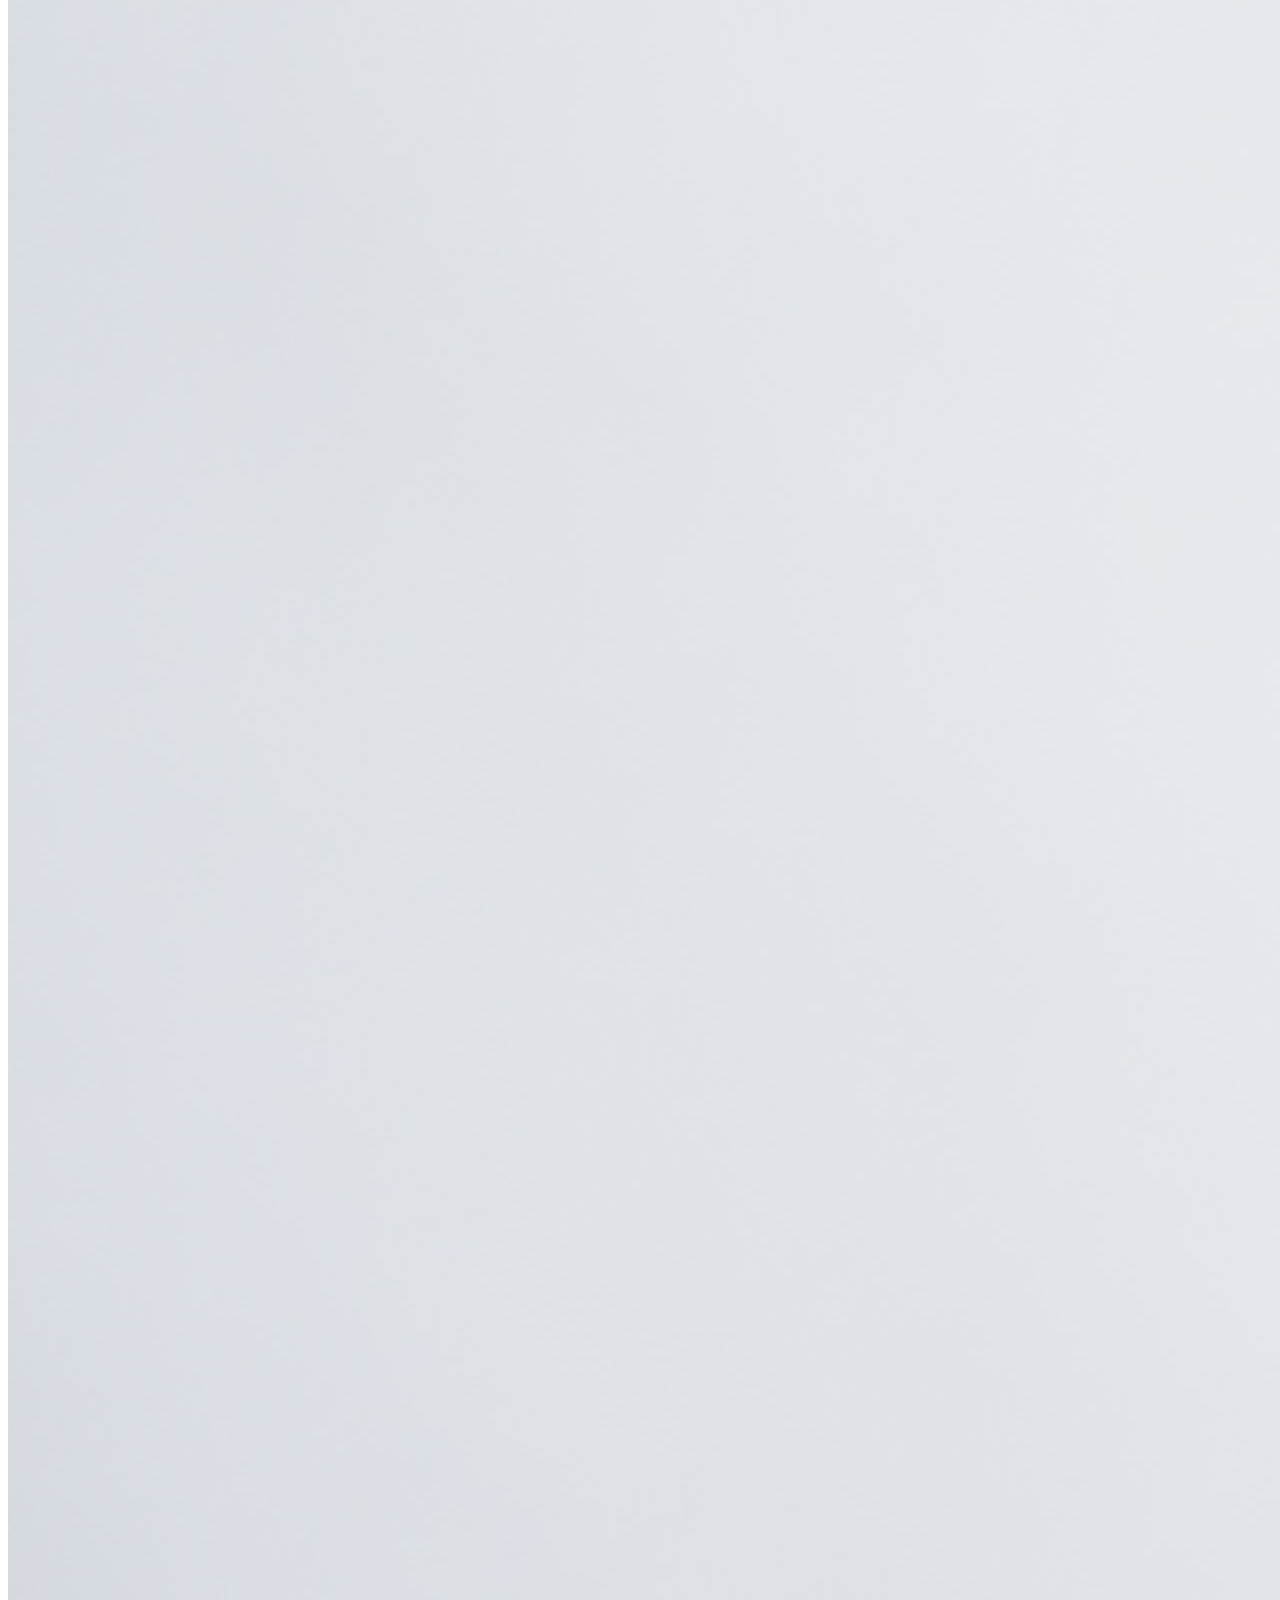
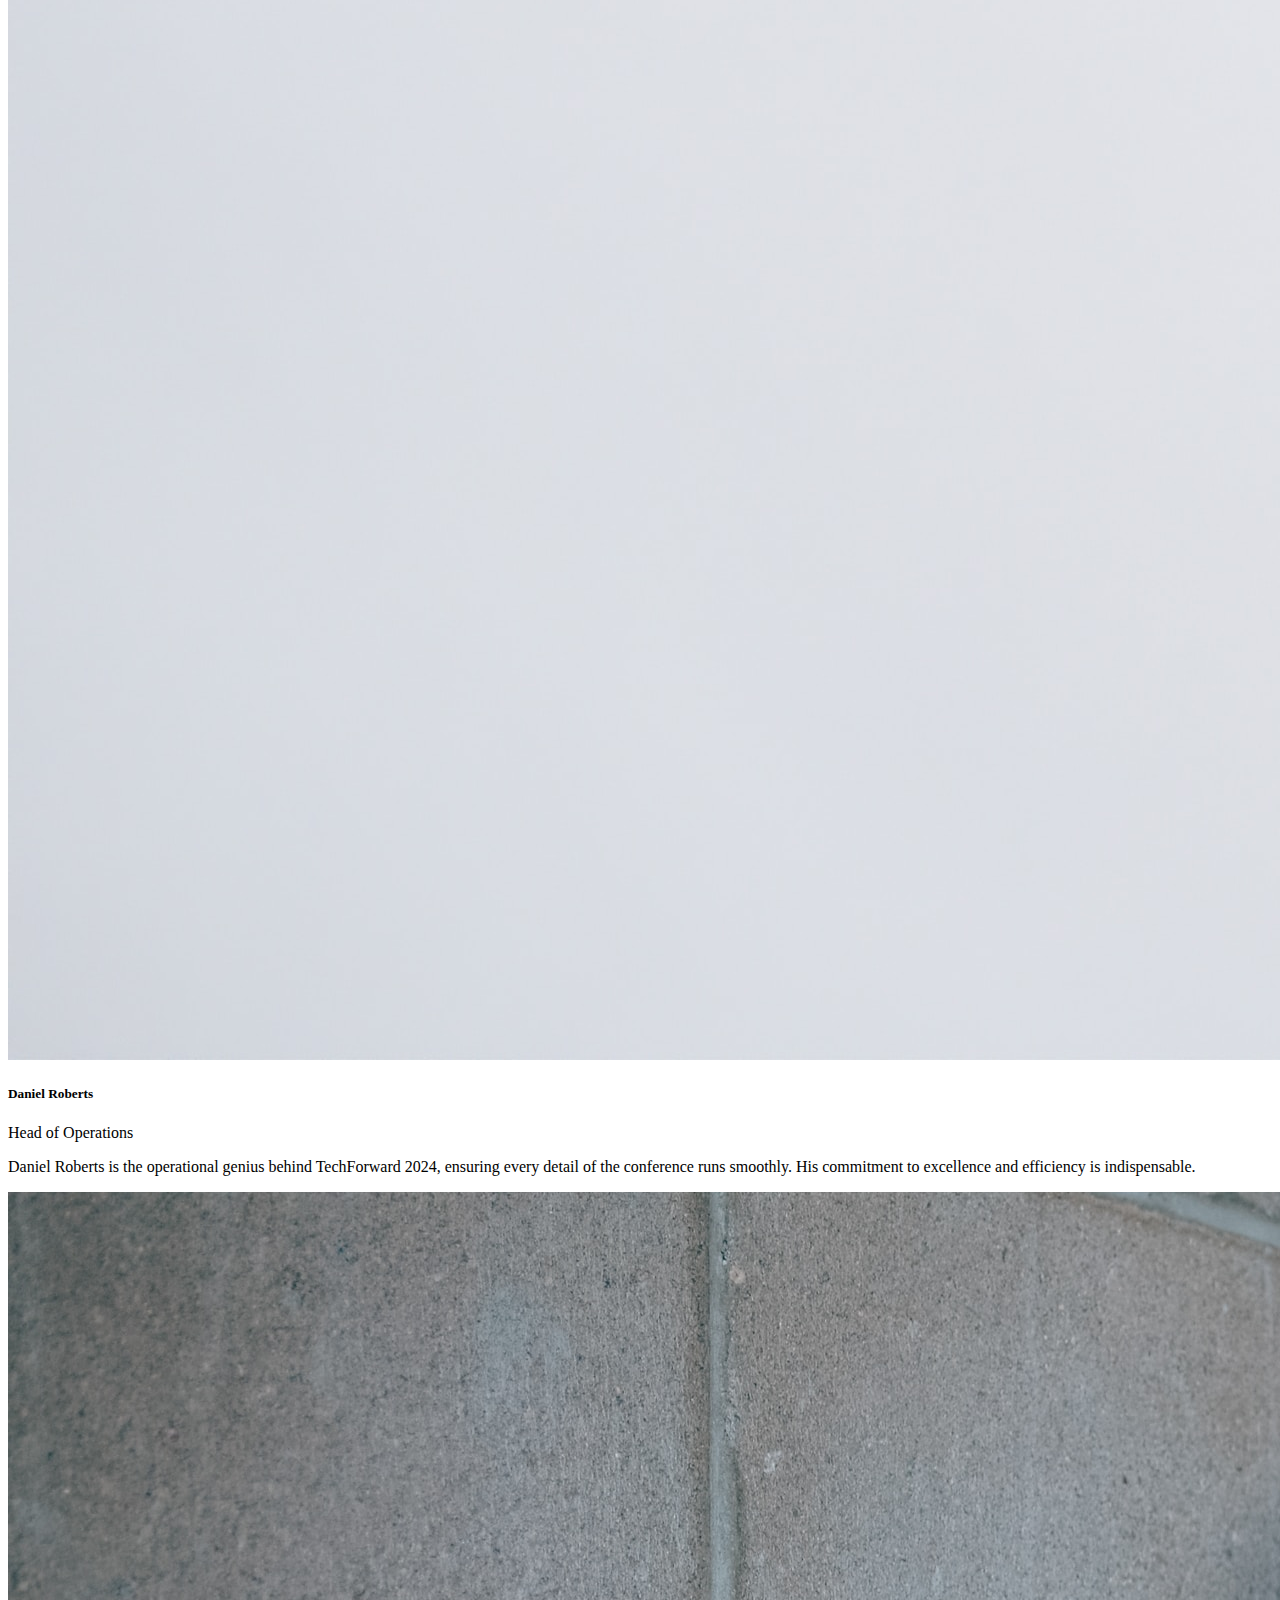
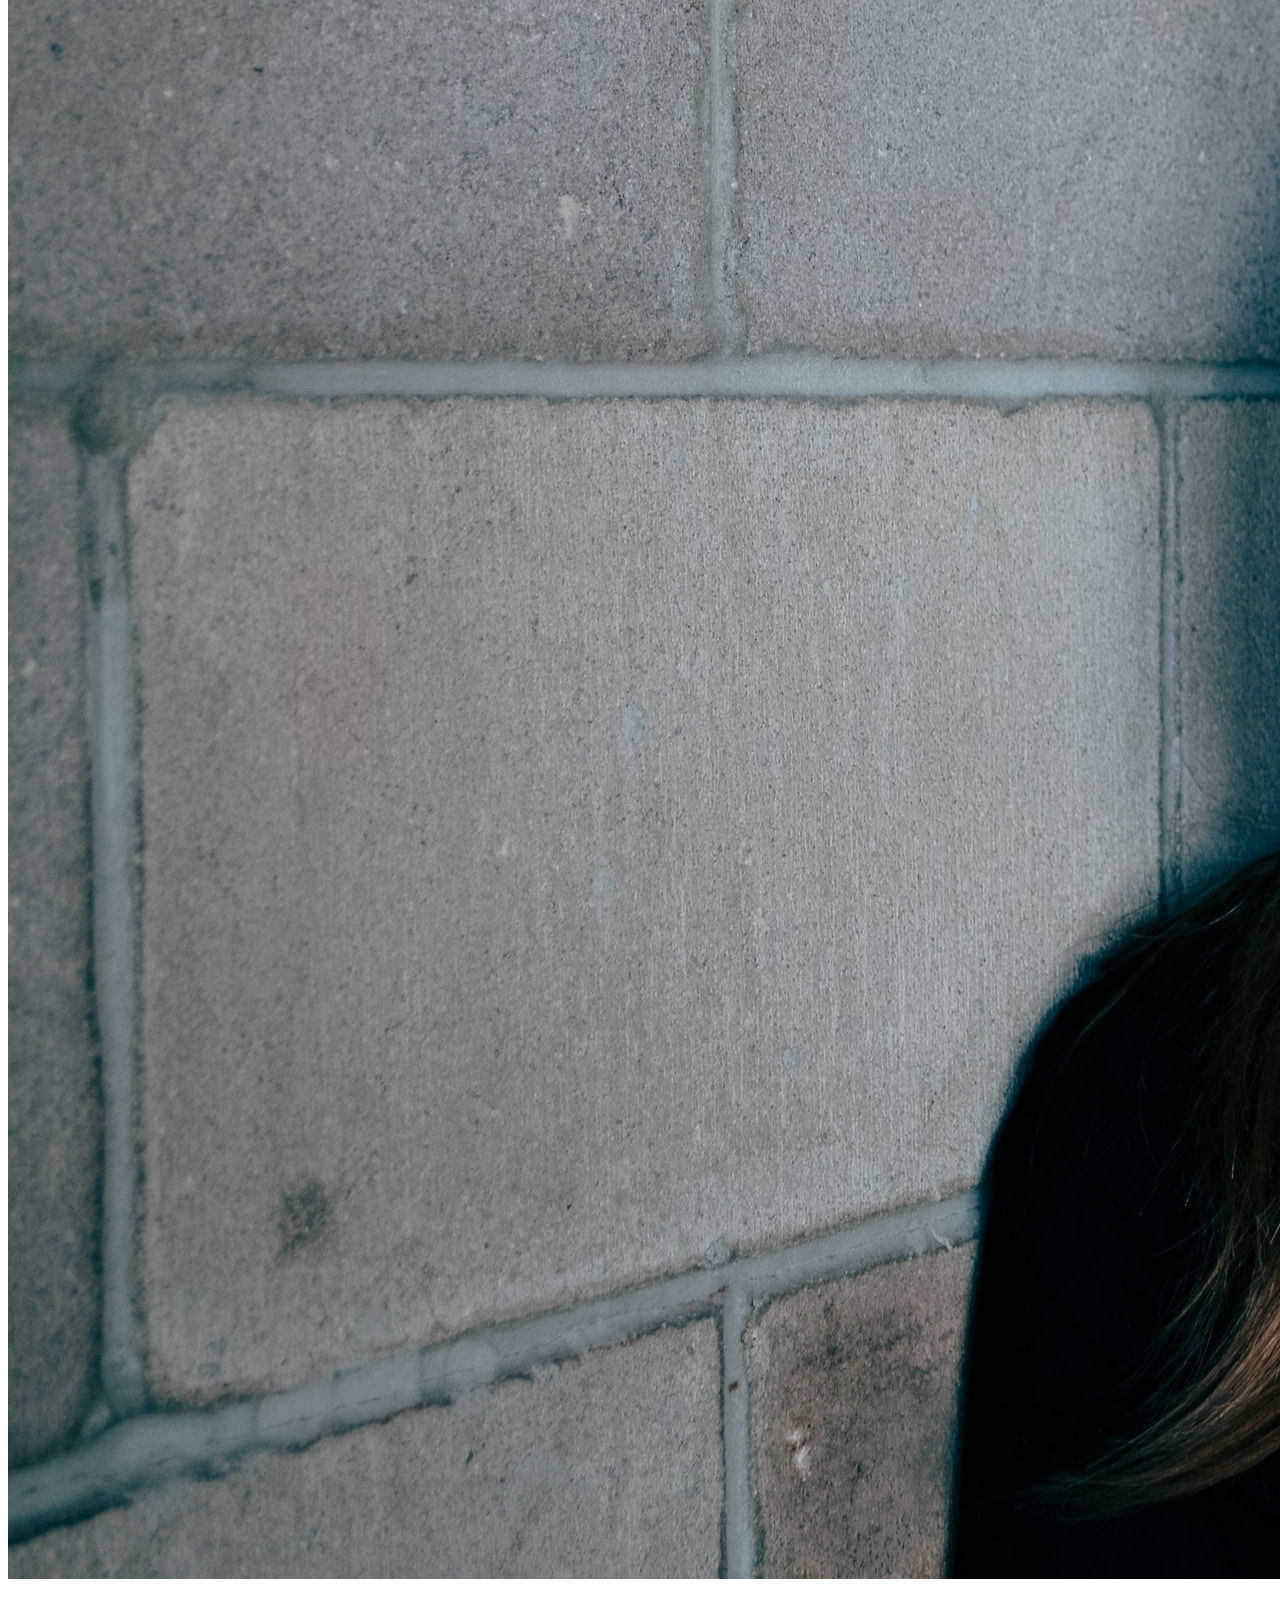
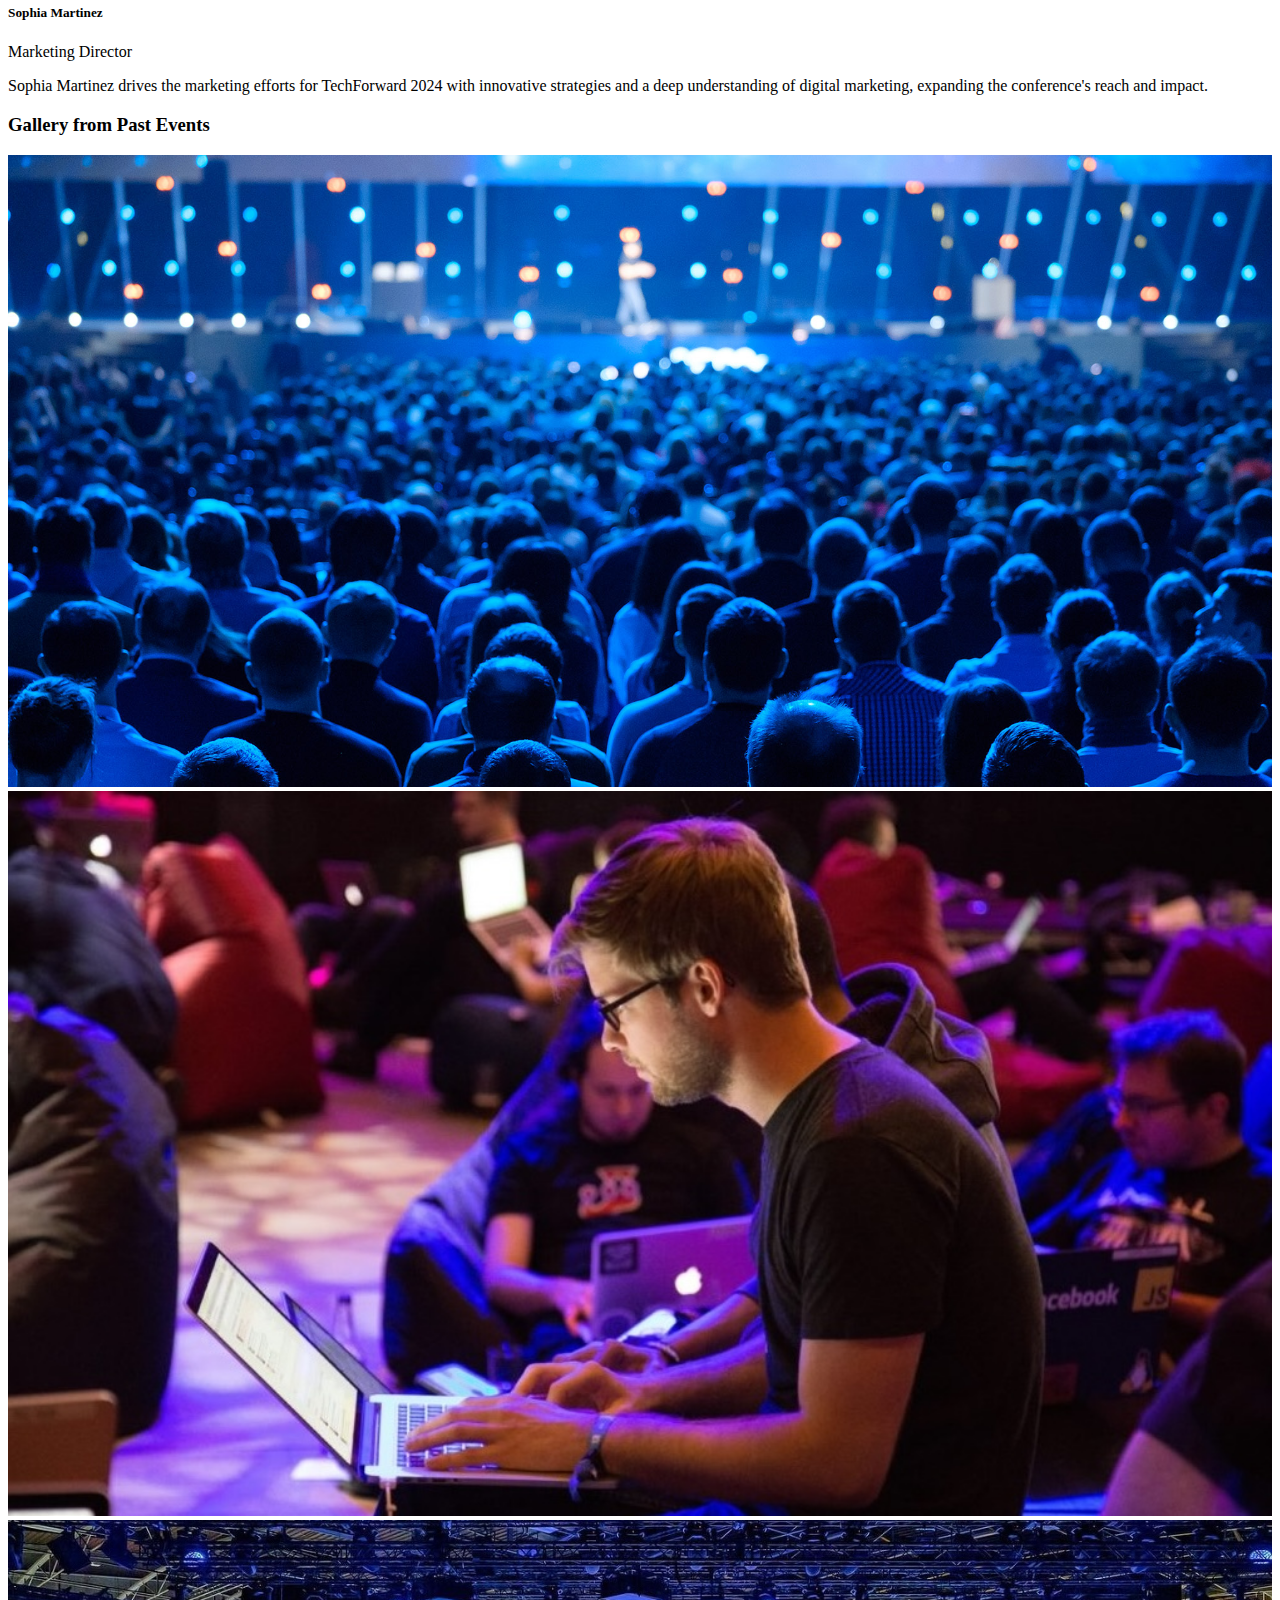
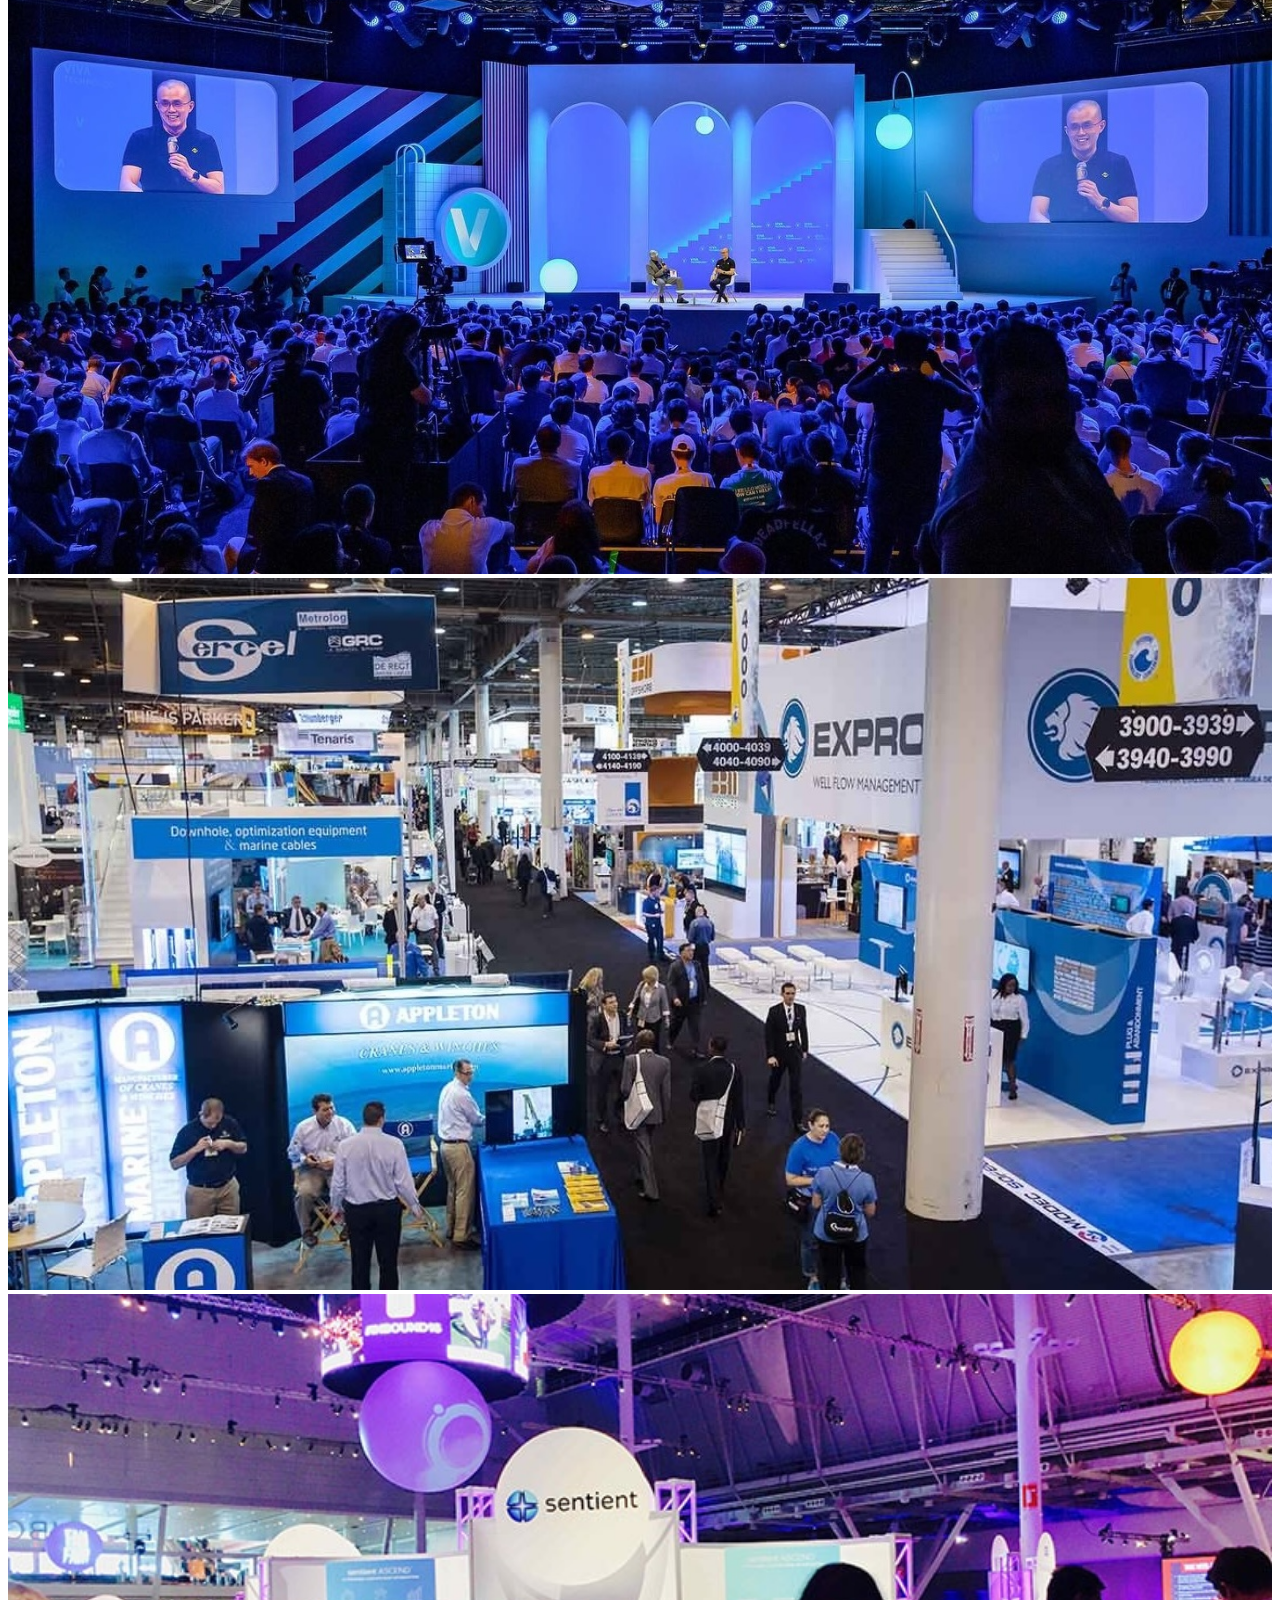
<file: about.html>
<!DOCTYPE html>
<html lang="en">
  <head>
    <title>About</title>
    <meta charset="UTF-8" />
    <meta name="viewport" content="width=device-width, initial-scale=1.0" />
    <!-- Bootstrap CSS -->
    <link
      href="https://cdn.jsdelivr.net/npm/bootstrap@5.3.2/dist/css/bootstrap.min.css"
      rel="stylesheet"
      integrity="sha384-T3c6CoIi6uLrA9TneNEoa7RxnatzjcDSCmG1MXxSR1GAsXEV/Dwwykc2MPK8M2HN"
      crossorigin="anonymous"
    />
    <!-- CSS -->
    <link rel="stylesheet" href="style.css" />

    <!-- Font Awesome link -->
    <link rel="stylesheet" href="https://cdnjs.cloudflare.com/ajax/libs/font-awesome/6.5.1/css/all.min.css"
        integrity="sha512-DTOQO9RWCH3ppGqcWaEA1BIZOC6xxalwEsw9c2QQeAIftl+Vegovlnee1c9QX4TctnWMn13TZye+giMm8e2LwA=="
        crossorigin="anonymous" referrerpolicy="no-referrer" />
  </head>
  <body>
    <!-- Navbar -->
    <nav class="navbar navbar-expand-lg bg-light fixed-top">
      <div class="container">
          <a href="#" class="navbar-brand text-dark">TechForward 2024</a>
          <button class="navbar-toggler navbar-light border-black" type="button" data-bs-toggle="collapse"
              data-bs-target="#navbarNav" aria-controls="navbarNav" aria-expanded="false"
              aria-label="Toggle navigation">
              <span class="navbar-toggler-icon"></span>
          </button>
          <div class="collapse navbar-collapse justify-content-end" id="navbarNav">
              <ul class="navbar-nav">
                  <li class="nav-item">
                      <a href="home.html" class="nav-link nav-secondary">Home</a>
                  </li>
                  <li class="nav-item">
                      <a href="about.html" class="nav-link nav-secondary">About</a>
                  </li>
                  <li class="nav-item">
                      <a href="schedule.html" class="nav-link nav-secondary">Schedule</a>
                  </li>
                  <li class="nav-item">
                      <a href="speakers.html" class="nav-link nav-secondary">Speakers</a>
                  </li>
                  <li class="nav-item">
                      <a href="register.html" class="nav-link nav-secondary">Register</a>
                  </li>
                  <li class="nav-item">
                      <a href="contactus.html" class="nav-link nav-secondary">Contact Us</a>
                  </li>
              </ul>
          </div>
      </div>
    </nav>
    <!-- Navbar -->

    <!--About the Conference-->
    <div class="container mt-5 py-5">
      <h1 class="fw-light">About the Conference</h1>
      <p>
        The TechForward 2024 is designed to bring together professionals from
        across the globe to discuss the latest technology trends, innovations,
        and challenges in the industry. Founded in 2010, our annual conference
        has grown into one of the most anticipated events in our field.
      </p>
    </div>
    <!-- About the Conference-->

    <!--Our history-->
    <div class="container px-4">
      <p class="fs-2 fw-light">Our History</p>
      <p>
        Since our inaugural event, TechForward2024 has sought to provide a
        platform for groundbreaking discussions, networking opportunities, and
        the sharing of insights from industry leaders. Our history is a
        testament to the passion and dedication of our organizing committee and
        participants alike.
      </p>
      <p>
        From a modest gathering of tech enthusiasts and pioneers, TechForward
        has grown exponentially, reflecting the rapid evolution of the
        technology sector itself. Our first event, held in a small conference
        center, attracted a few hundred attendees. It was a day filled with
        vibrant discussions, workshops, and keynote speeches that set the tone
        for the years to come. The success of our debut was a clear indication
        of the burgeoning interest and the need for a dedicated space where
        technology professionals could converge, share, and innovate.
      </p>
      <p>
        Over the years, TechForward has become synonymous with innovation,
        attracting thousands of participants from across the globe. Each
        iteration of the conference has built upon the last, incorporating new
        technologies, themes, and speakers that mirror the industry's dynamic
        nature. We've hosted Nobel laureates, industry disruptors, thought
        leaders, and visionary entrepreneurs who have all left their mark on the
        TechForward stage, inspiring countless attendees.
      </p>
      <p>
        Our commitment to fostering a diverse and inclusive environment has also
        been a key focus. Recognizing the importance of varied perspectives in
        driving innovation, we've worked tirelessly to ensure our speakers,
        panelists, and attendees come from a wide array of backgrounds. This
        diversity of thought and experience has enriched the discussions and
        outcomes of each event, leading to collaborations that transcend borders
        and disciplines.
      </p>
      <p>
        Moreover, TechForward has catalyzed numerous partnerships, startups, and
        innovations. The connections made during our networking sessions have
        often blossomed into fruitful collaborations, with many attendees
        returning year after year to share their progress and new ideas.
      </p>
      <p>
        As we look towards the future, TechForward2024 remains dedicated to
        pushing the boundaries of what's possible. Our history, marked by
        growth, innovation, and community, lays the foundation for a future
        where technology continues to be a force for positive change in the
        world. Join us as we continue this journey, exploring the next frontiers
        of technology and shaping the future together.
      </p>
    </div>
    <!--Our history-->

    <!--Meet the Organizers-->
    <div class="container mt-5">
      <h3 class="fw-light mb-3">Meet the Organizers</h3>
      <div class="row row-cols-1 row-cols-md-3 g-4">
        <div class="col">
          <!--Card 1-->
          <div class="card h-100">
            <img src="images/images-person-06.jpg" alt="..." />
            <div class="card-body">
              <h5 class="card-title">Jessica Lin</h5>
              <p class="text-muted">Co-founder & Event Director</p>
              <p class="card-text">
                Jessica Lin brings over a decade of experience in tech event
                planning and community building to TechForward 2024. As a
                co-founder, she focuses on creating inclusive and engaging
                environments for all attendees.
              </p>
            </div>
          </div>
        </div>
        <!--Card 2-->
        <div class="col">
          <div class="card">
            <img src="images/images-person-05.jpg" alt="..." />
            <div class="card-body">
              <h5 class="card-title">Daniel Roberts</h5>
              <p class="text-muted">Head of Operations</p>
              <p class="card-text">
                Daniel Roberts is the operational genius behind TechForward
                2024, ensuring every detail of the conference runs smoothly. His
                commitment to excellence and efficiency is indispensable.
              </p>
            </div>
          </div>
        </div>
        <!--Card 3-->
        <div class="col">
          <div class="card h-100">
            <img src="images/images-person-04.jpg" alt="..." />
            <div class="card-body">
              <h5 class="card-title">Sophia Martinez</h5>
              <p class="text-muted">Marketing Director</p>
              <p class="card-text">
                Sophia Martinez drives the marketing efforts for TechForward
                2024 with innovative strategies and a deep understanding of
                digital marketing, expanding the conference's reach and impact.
              </p>
            </div>
          </div>
        </div>
      </div>
    </div>
    <!--Meet the Organizers-->

    <!--Gallery from past events-->
    <div class="container">
      <h3 class="fw-light mt-5 mb-3">Gallery from Past Events</h3>
        <div class="row">
            <div class="col-sm-4 mb-4 img-hover">
            <img class="img-fluid rounded h-100" src="images/images-past-event-01.jpg" alt="Event1" />
        </div>

        <div class="col-sm-4 mb-4 img-hover">
          <img class="img-fluid rounded hover-zoom" src="images/images-past-event-02.jpg" alt="Event2"/>
        </div>
        <div class="col-sm-4 mb-4 img-hover">
          <img class="img-fluid rounded h-100 hover-zoom" src="images/images-past-event-03.jpg" alt="Event3" />
        </div>
      </div>

      <div class="row mt-3">
        <div class="col-sm-4 mb-4 img-hover">
          <img class="img-fluid rounded" src="images/images-past-event-04.jpg" alt="Event4" />
        </div>
        <div class="col-sm-4 mb-4 img-hover">
          <img class="img-fluid rounded h-100" src="images/images-past-event-05.jpg" alt="Event5" />
        </div>
        <div class="col-sm-4 mb-4 img-hover">
          <img class="img-fluid rounded h-100" src="images/images-past-event-06.jpg" alt="Event6" />
        </div>
      </div>
    </div>
    <!--Gallery from past events-->

    <!-- Footer -->
    <div class="container-fluid py-4 mt-3 text-center bg-light">
      <div class="row">
          <div class="col-sm-6 mb-3">
            <p class="text-secondary">Follow us on social media:</p>
              <a href="#" class="text-decoration-none link-info m-1">
                  <i class="fa-brands fa-twitter m-1"></i> Twitter</a>
                <a href="#" class="text-decoration-none link-info m-1">
                  <i class="fa-brands fa-facebook-f m-1"></i>Facebook</a>
                <a href="#" class="text-decoration-none link-info m-1">
                  <i class="fa-brands fa-instagram m-1"></i>Instagram</a>
                <a href="#" class="text-decoration-none link-info m-1">
                  <i class="fa-brands fa-linkedin-in m-1"></i>LinkedIn</a>
            </div>
            <div class="col-sm-6">
                <p class="text-secondary">Quick links:</p>
                <a href="home.html" class="text-decoration-none m-2 link-info">Home</a>
                <a href="about.html" class="text-decoration-none m-2 link-info">About</a>
                <a href="schedule.html" class="text-decoration-none m-2 link-info">Schedule</a>
                <a href="speakers.html" class="text-decoration-none m-2 link-info">Speakers</a>
                <a href="register.html" class="text-decoration-none m-2 link-info">Register</a>
                <a href="contactus.html" class="text-decoration-none m-2 link-info">Contact Us</a>
            </div>
        </div>

      <div class="row mt-4 justify-content-center">
        <div class="col-10">
          <p class="text-secondary">TechForward 2024 &copy; All rights reserved.</p>
        </div>
        <div class="row justify-content-end">
          <div class="col-2 ms-4">
            <a href="about.html" class="text-decoration-none link-info">Back to top</a>
          </div>
        </div>
      </div>
    </div>
    <!-- Footer -->
    

    <!--Popper JS-->
    <script
      src="https://cdn.jsdelivr.net/npm/@popperjs/core@2.11.8/dist/umd/popper.min.js"
      integrity="sha384-I7E8VVD/ismYTF4hNIPjVp/Zjvgyol6VFvRkX/vR+Vc4jQkC+hVqc2pM8ODewa9r"
      crossorigin="anonymous">
    </script>

    <!-- Bootstrap JS-->
    <script
      src="https://cdn.jsdelivr.net/npm/bootstrap@5.3.2/dist/js/bootstrap.min.js"
      integrity="sha384-BBtl+eGJRgqQAUMxJ7pMwbEyER4l1g+O15P+16Ep7Q9Q+zqX6gSbd85u4mG4QzX+"
      crossorigin="anonymous">
    </script>
  </body>
</html>
</file>
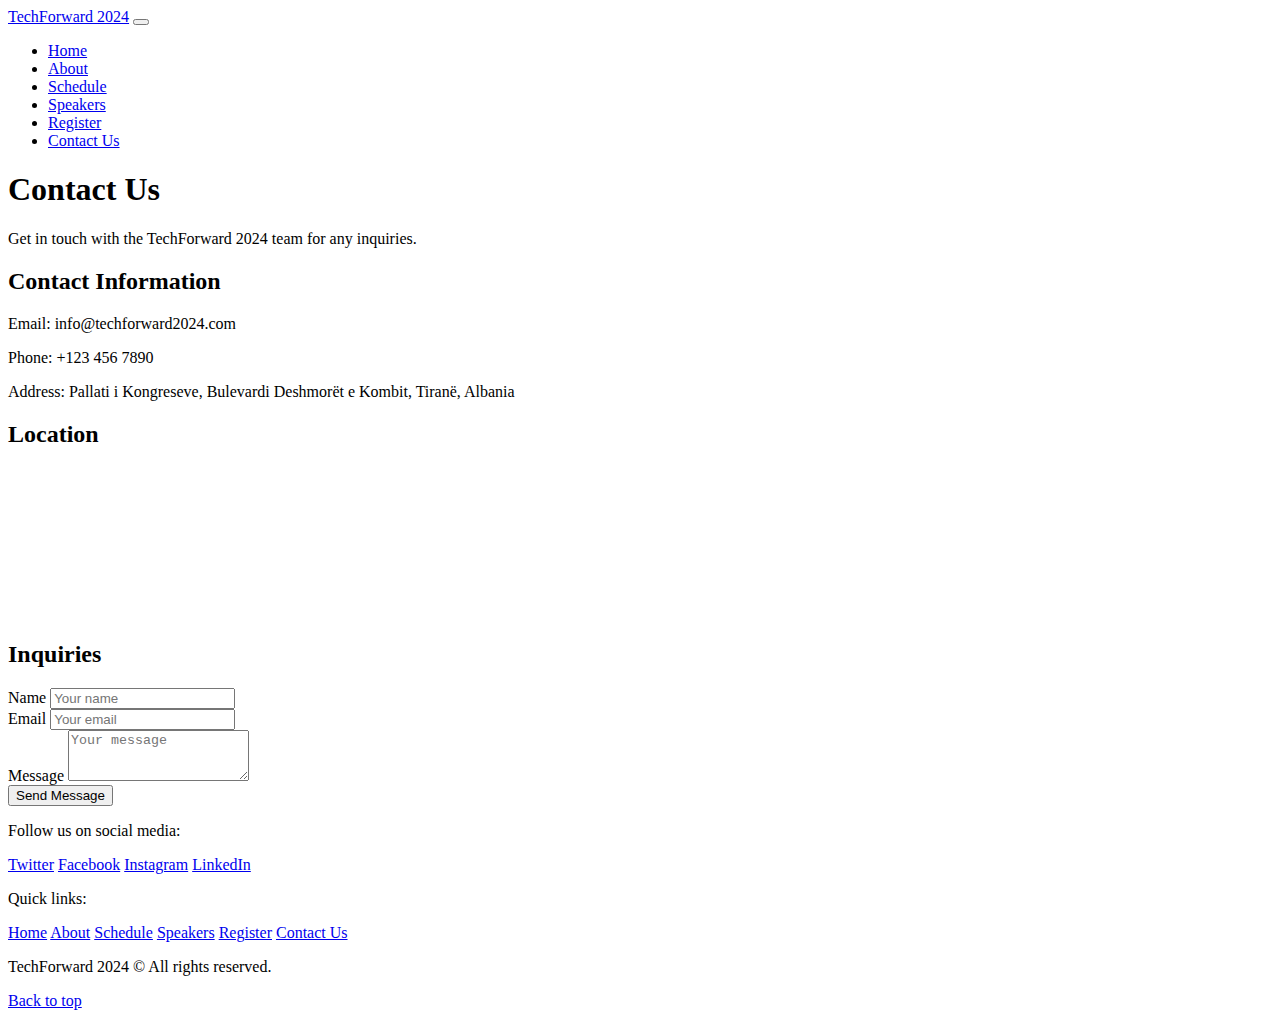
<file: contactus.html>
<!DOCTYPE html>
<html lang="en">
<head>
    <title>Contact Us</title>
    <meta charset="UTF-8">
    <meta name="viewport" content="width=device-width, initial-scale=1.0">
    <!-- Bootstrap CSS -->
    <link href="https://cdn.jsdelivr.net/npm/bootstrap@5.3.2/dist/css/bootstrap.min.css" rel="stylesheet"
        integrity="sha384-T3c6CoIi6uLrA9TneNEoa7RxnatzjcDSCmG1MXxSR1GAsXEV/Dwwykc2MPK8M2HN" crossorigin="anonymous">
        
    <!-- Font Awesome link -->
    <link rel="stylesheet" href="https://cdnjs.cloudflare.com/ajax/libs/font-awesome/6.5.1/css/all.min.css"
        integrity="sha512-DTOQO9RWCH3ppGqcWaEA1BIZOC6xxalwEsw9c2QQeAIftl+Vegovlnee1c9QX4TctnWMn13TZye+giMm8e2LwA=="
        crossorigin="anonymous" referrerpolicy="no-referrer" />
</head>
<body>
    
    <!-- Navbar -->
    <nav class="navbar navbar-expand-lg bg-light fixed-top">
        <div class="container">
            <a href="#" class="navbar-brand text-dark">TechForward 2024</a>
            <button class="navbar-toggler navbar-light border-black" type="button" data-bs-toggle="collapse"
                data-bs-target="#navbarNav" aria-controls="navbarNav" aria-expanded="false"
                aria-label="Toggle navigation">
                <span class="navbar-toggler-icon"></span>
            </button>
            <div class="collapse navbar-collapse justify-content-end" id="navbarNav">
                <ul class="navbar-nav">
                    <li class="nav-item">
                        <a href="home.html" class="nav-link nav-secondary">Home</a>
                    </li>
                    <li class="nav-item">
                        <a href="about.html" class="nav-link nav-secondary">About</a>
                    </li>
                    <li class="nav-item">
                        <a href="schedule.html" class="nav-link nav-secondary">Schedule</a>
                    </li>
                    <li class="nav-item">
                        <a href="speakers.html" class="nav-link nav-secondary">Speakers</a>
                    </li>
                    <li class="nav-item">
                        <a href="register.html" class="nav-link nav-secondary">Register</a>
                    </li>
                    <li class="nav-item">
                        <a href="contactus.html" class="nav-link nav-secondary">Contact Us</a>
                    </li>
                </ul>
            </div>
        </div>
    </nav>
    <!-- Navbar -->

    <!--Contact Us-->
    <div class="container mt-5 py-5">
        <h1 class="fw-light">Contact Us</h1>
        <p class="fs-5">Get in touch with the TechForward 2024 team for any inquiries.</p>

        <div class="row">
            <div class="col">
                <div class="row">
                    <div class="col-sm-6">
                        <h2 class="fw-light">Contact Information</h2>
                        <p><span class="fw-bold">Email:</span> info@techforward2024.com</p>
                        <p><span class="fw-bold">Phone:</span>  +123 456 7890</p>
                        <p><span class="fw-bold">Address:</span>  Pallati i Kongreseve, Bulevardi Deshmorët e Kombit, Tiranë, Albania</p>
                        <!--Location-->
                        <h2 class="fw-light mt-4">Location</h2>
                        <iframe  class="w-100" src="https://www.google.com/maps/embed?pb=!1m18!1m12!1m3!1d2996.520887007099!2d19.81917437605611!3d41.319285371308546!2m3!1f0!2f0!3f0!3m2!1i1024!2i768!4f13.1!3m3!1m2!1s0x1350311da93e594f%3A0xdacdd7212145b57a!2sPallati%20i%20Kongreseve!5e0!3m2!1sen!2smk!4v1709300370037!5m2!1sen!2smk" style="border:0;" allowfullscreen="" loading="lazy" referrerpolicy="no-referrer-when-downgrade"></iframe>
                    </div>
                    <!--Inquiries-->
                    <div class="col-sm-6">
                        <h2 class="fw-light">Inquiries</h2>
                        <form>
                            <div class="mt-2">
                              <label for="exampleInputEmail1" class="form-label">Name</label>
                              <input type="name" class="form-control" id="exampleName" aria-describedby="name" placeholder="Your name">
                            </div>
                            <div class="mt-2">
                                <label for="exampleInputEmail1" class="form-label">Email</label>
                                <input type="email" class="form-control" id="exampleInputEmail1" aria-describedby="emailHelp" placeholder="Your email">
                              </div>
                              <div class="mt-2">
                                <div class="form-group">
                                  <label class="mb-2" for="exampleFormControlTextarea1">Message</label>
                                  <textarea class="form-control" id="exampleFormControlTextarea1" rows="3" placeholder="Your message"></textarea>
                                </div>
                                </div>
                                <button class="btn btn-info text-white w-100 mt-3">Send Message</button>
                          </form>
                    </div>
                </div>
            </div>
        </div>
    </div>
    <!--Contact Us-->

    <!-- Footer -->
    <div class="container-fluid py-4 mt-3 text-center bg-light">
        <div class="row">
            <div class="col-sm-6 mb-3">
                <p class="text-secondary">Follow us on social media:</p>
                <a href="#" class="text-decoration-none link-info m-1">
                    <i class="fa-brands fa-twitter m-1"></i> Twitter</a>
                <a href="#" class="text-decoration-none link-info m-1">
                    <i class="fa-brands fa-facebook-f m-1"></i>Facebook</a>
                <a href="#" class="text-decoration-none link-info m-1">
                    <i class="fa-brands fa-instagram m-1"></i>Instagram</a>
                <a href="#" class="text-decoration-none link-info m-1">
                    <i class="fa-brands fa-linkedin-in m-1"></i>LinkedIn</a>
            </div>
            <div class="col-sm-6">
                <p class="text-secondary">Quick links:</p>
                <a href="home.html" class="text-decoration-none m-2 link-info">Home</a>
                <a href="about.html" class="text-decoration-none m-2 link-info">About</a>
                <a href="schedule.html" class="text-decoration-none m-2 link-info">Schedule</a>
                <a href="speakers.html" class="text-decoration-none m-2 link-info">Speakers</a>
                <a href="register.html" class="text-decoration-none m-2 link-info">Register</a>
                <a href="contactus.html" class="text-decoration-none m-2 link-info">Contact Us</a>
            </div>
        </div>
    
        <div class="row mt-4 justify-content-center">
            <div class="col-10">
                <p class="text-secondary">TechForward 2024 &copy; All rights reserved.</p>
            </div>
            <div class="row justify-content-end">
                <div class="col-2 ms-4">
                    <a href="contactus.html" class="text-decoration-none link-info">Back to top</a>
                </div>
            </div>
        </div>
    </div>
    <!-- Footer -->
       

    <!--Popper JS-->
     <script src="https://cdn.jsdelivr.net/npm/@popperjs/core@2.11.8/dist/umd/popper.min.js"
     integrity="sha384-I7E8VVD/ismYTF4hNIPjVp/Zjvgyol6VFvRkX/vR+Vc4jQkC+hVqc2pM8ODewa9r"
     crossorigin="anonymous"></script>

    <!-- Bootstrap JS-->
    <script src="https://cdn.jsdelivr.net/npm/bootstrap@5.3.2/dist/js/bootstrap.min.js"
     integrity="sha384-BBtl+eGJRgqQAUMxJ7pMwbEyER4l1g+O15P+16Ep7Q9Q+zqX6gSbd85u4mG4QzX+"
     crossorigin="anonymous"></script>

</body>
</html>
</file>
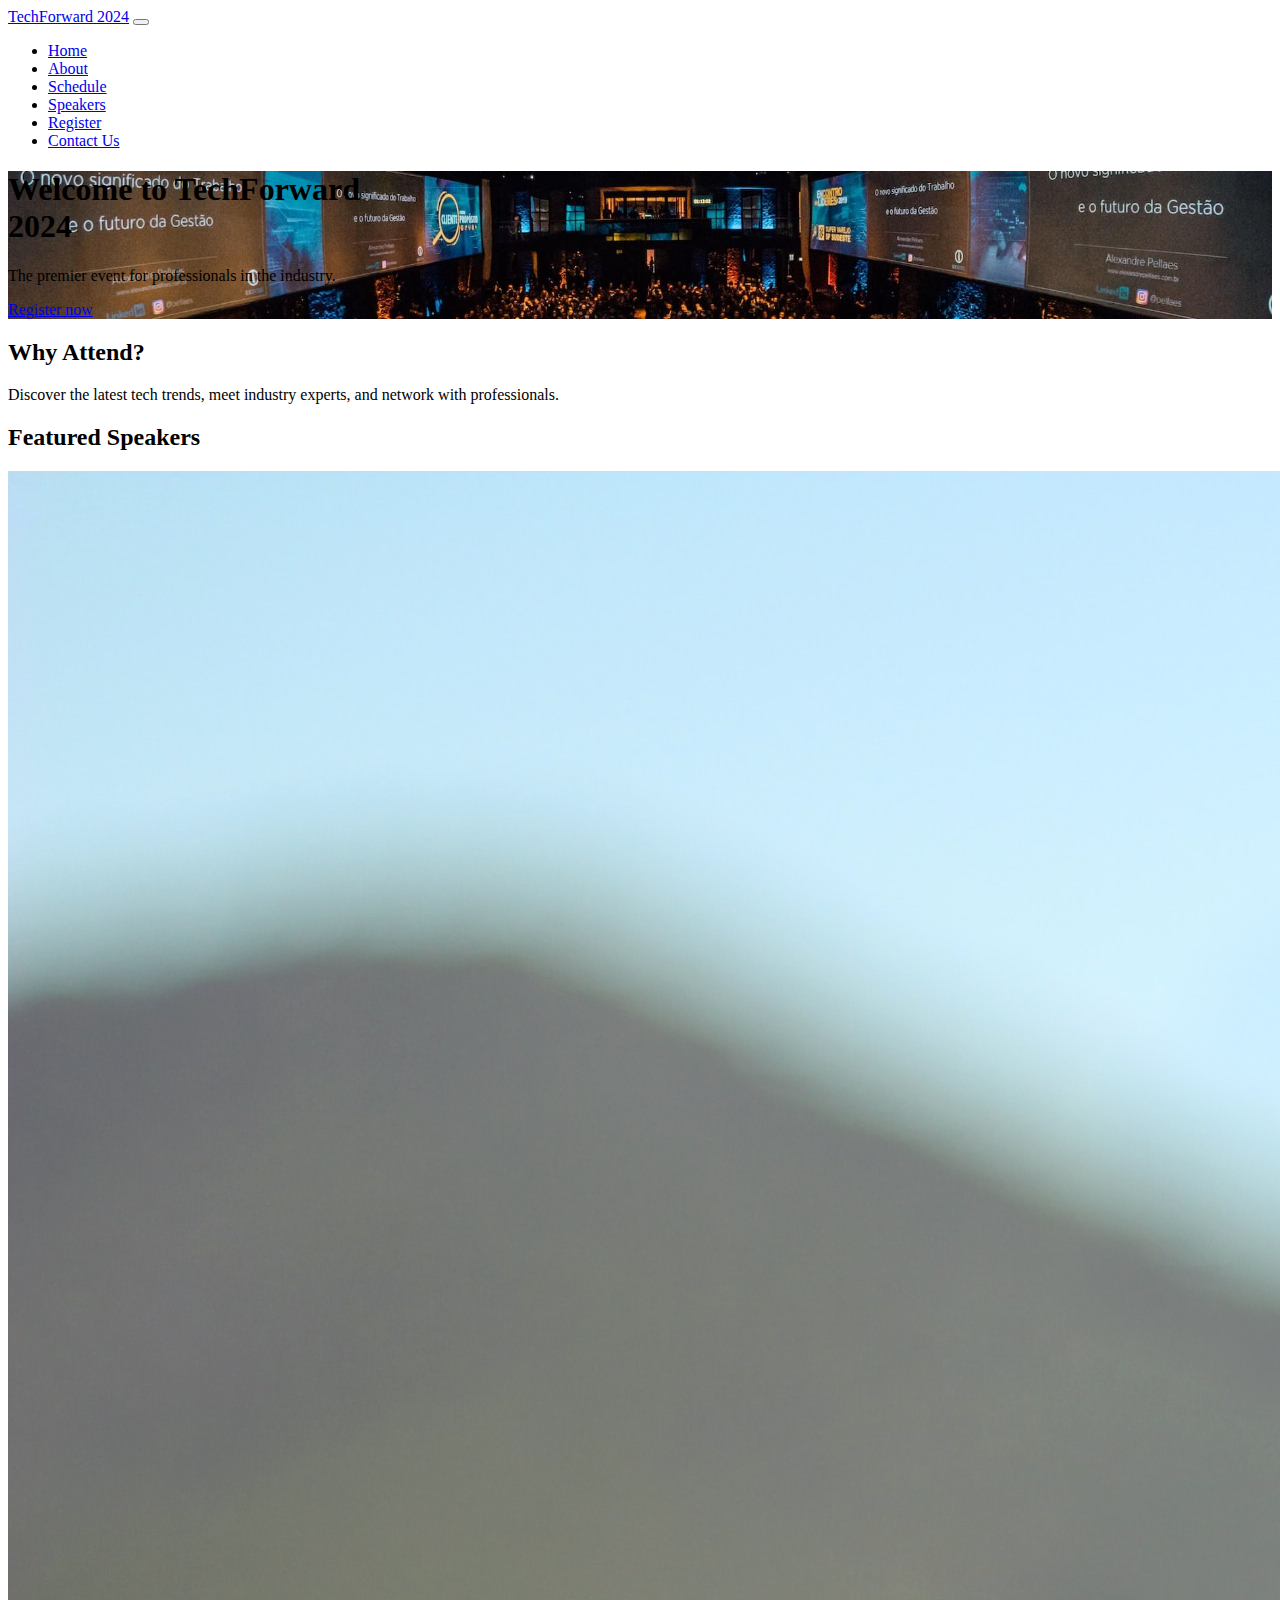
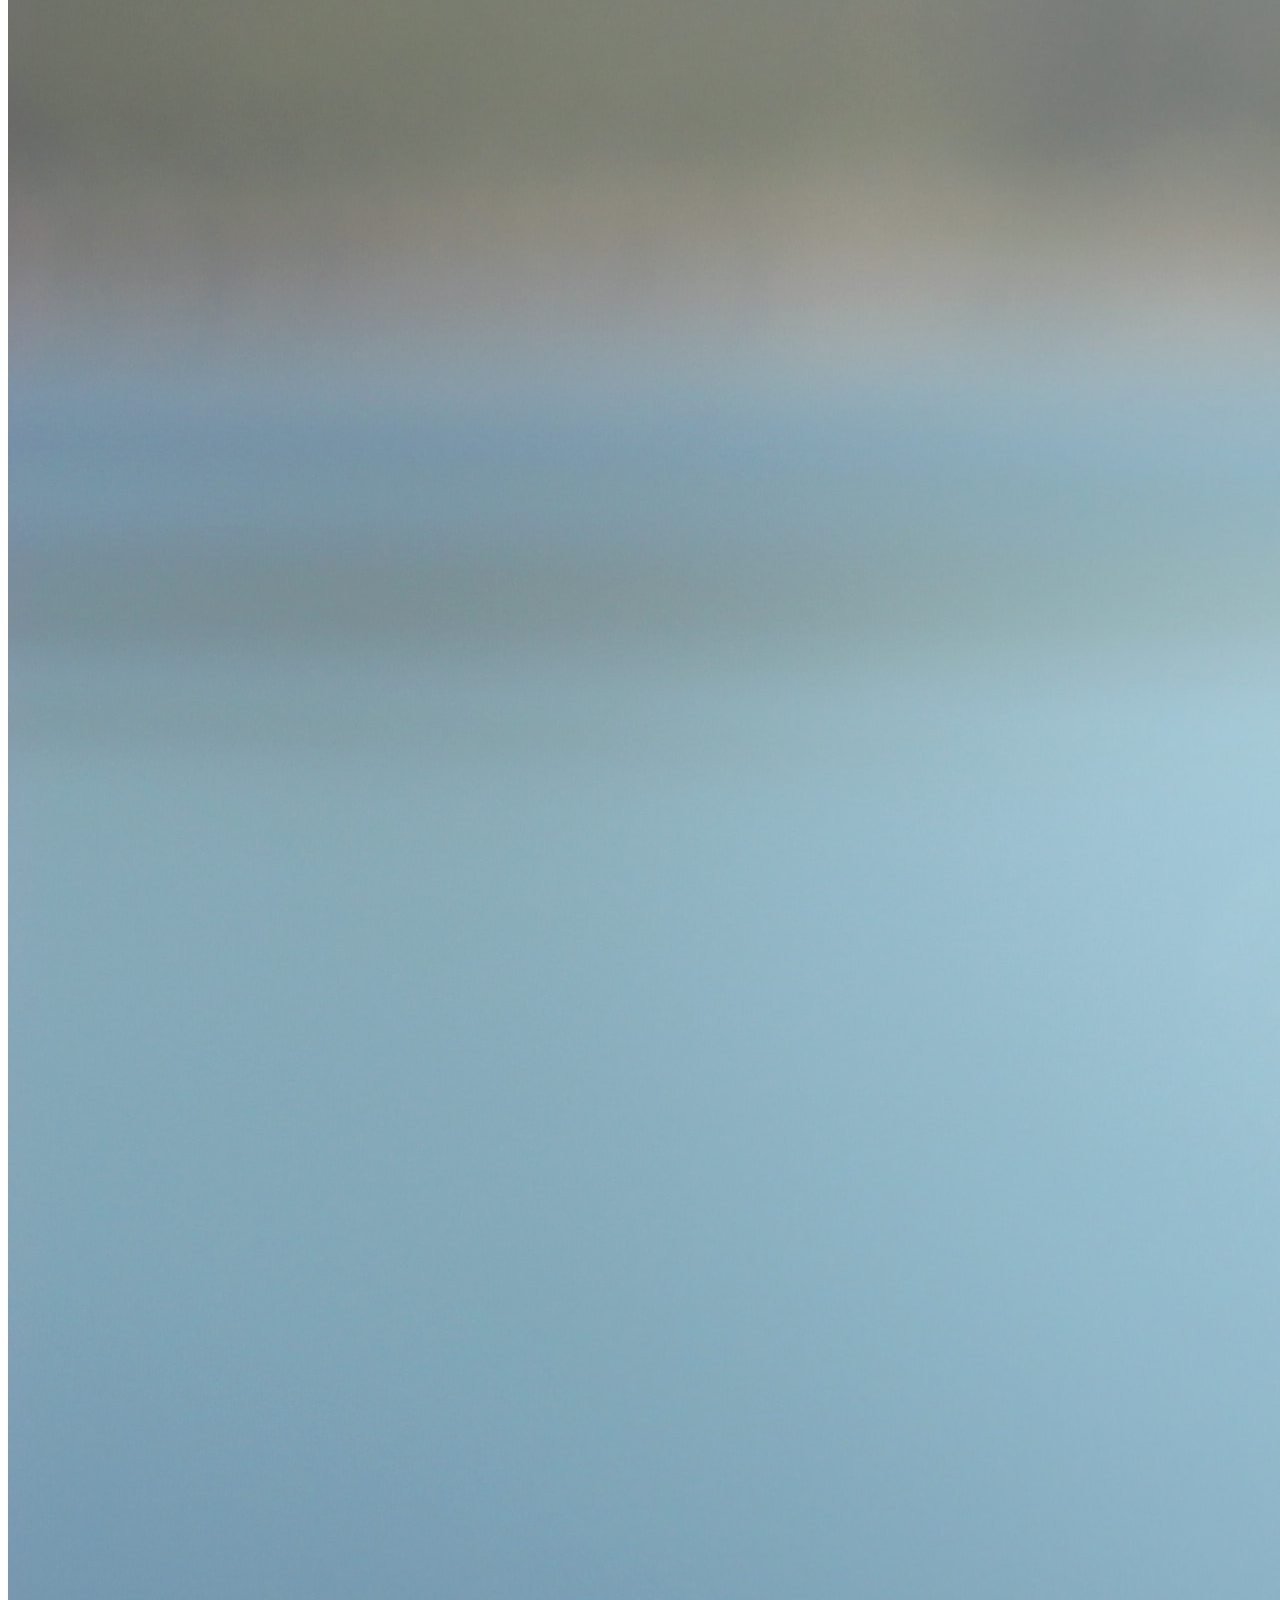
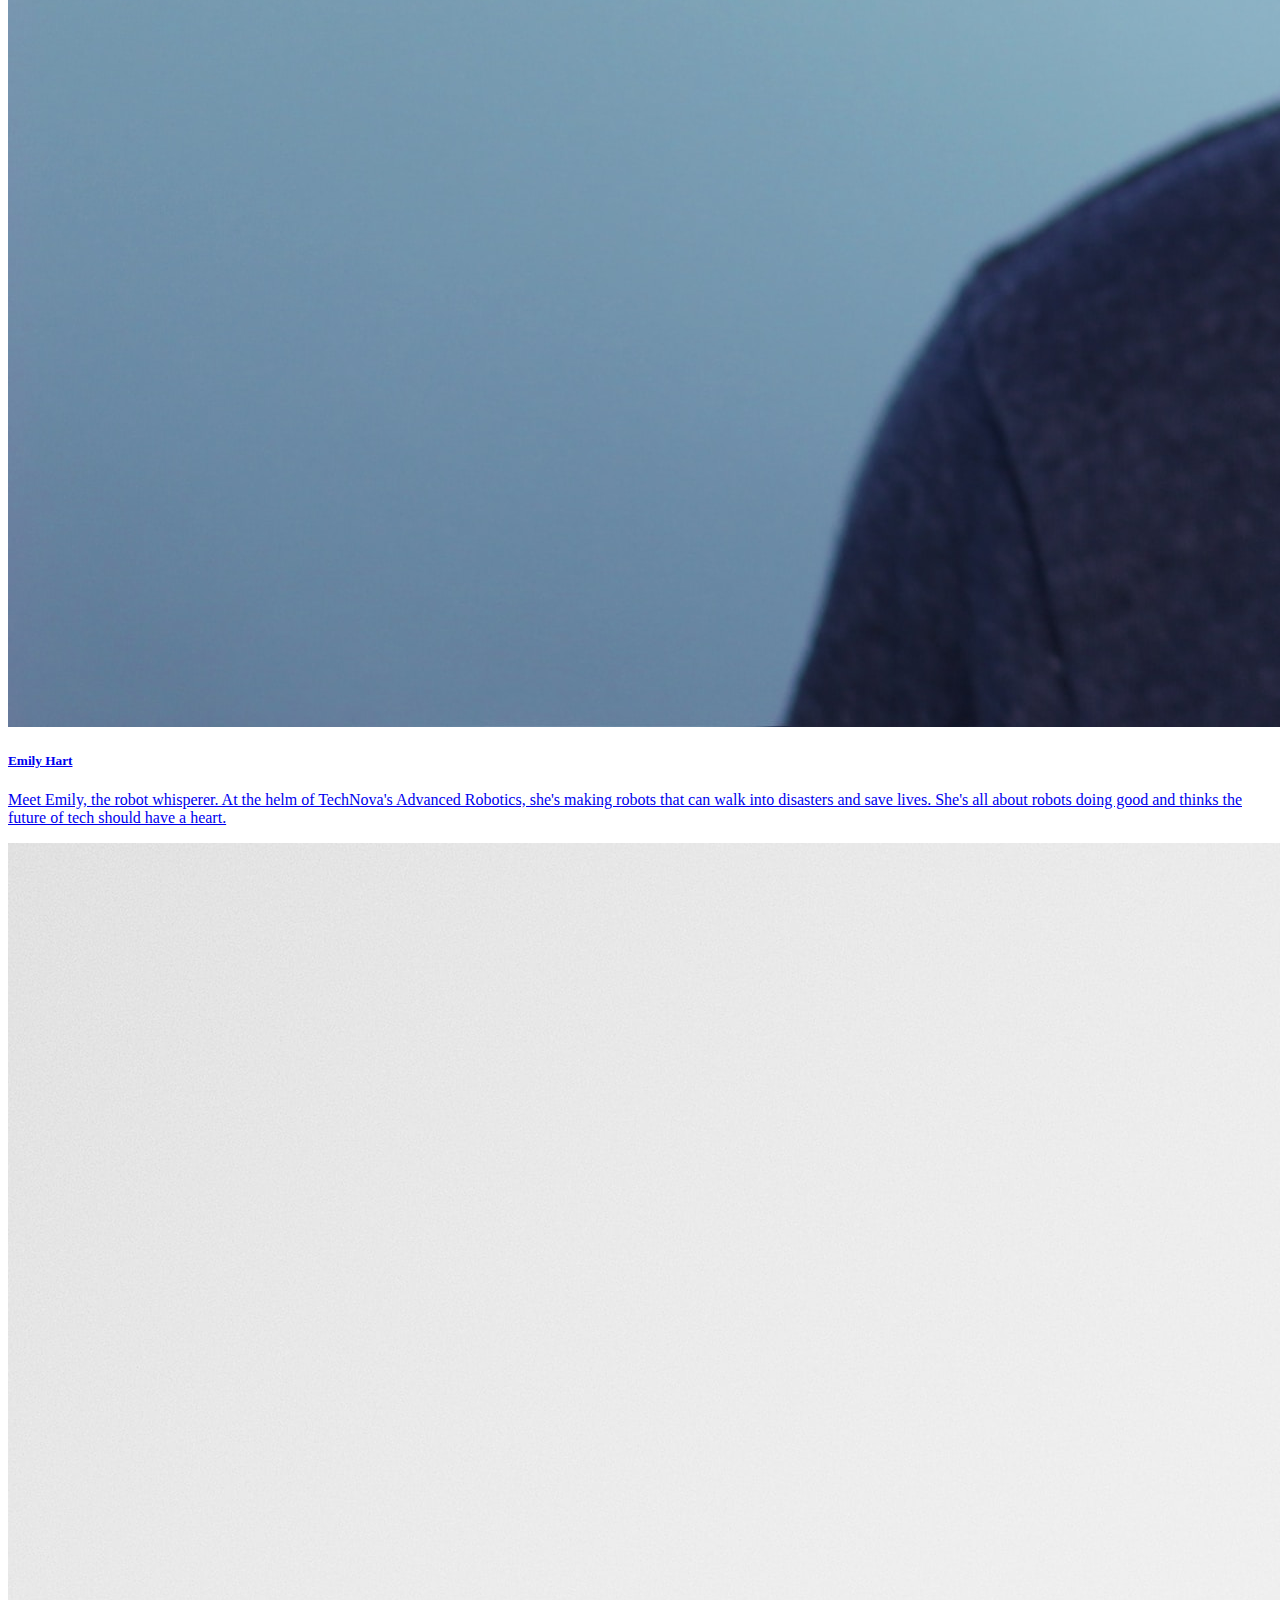
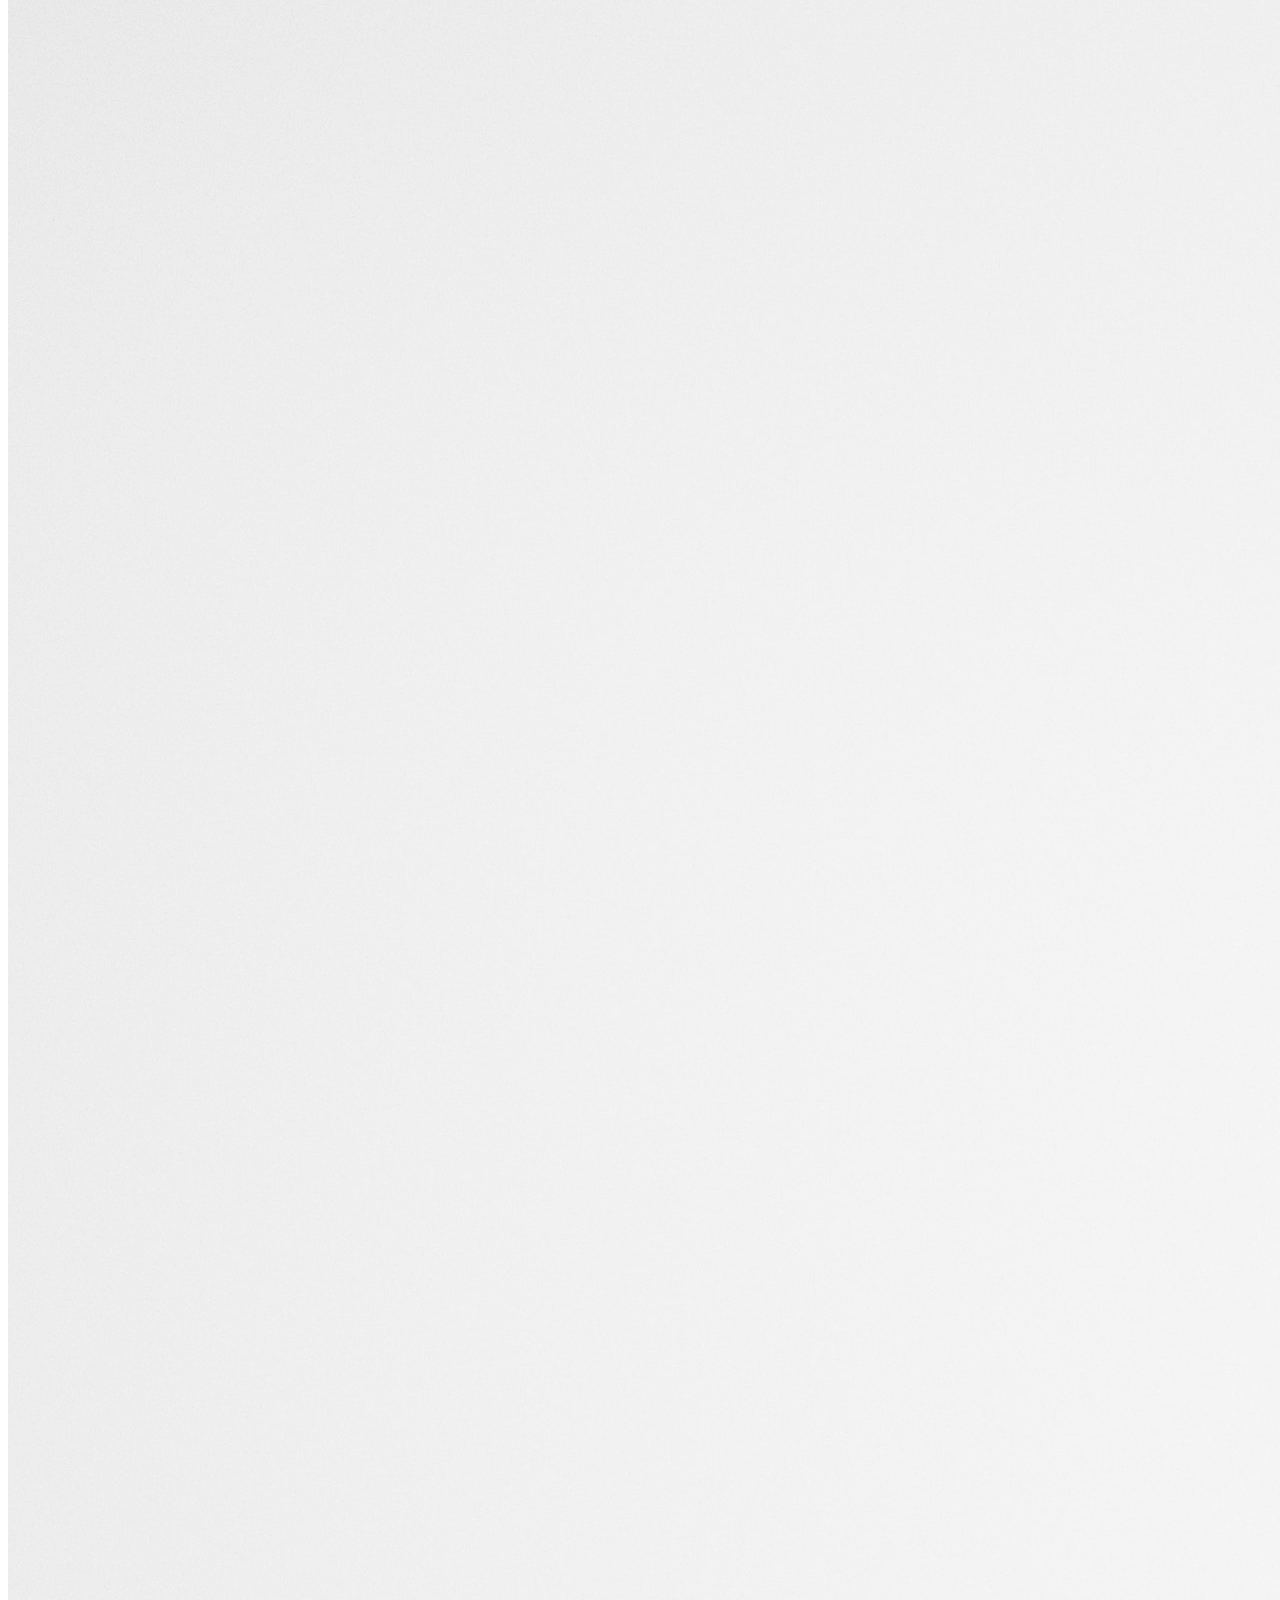
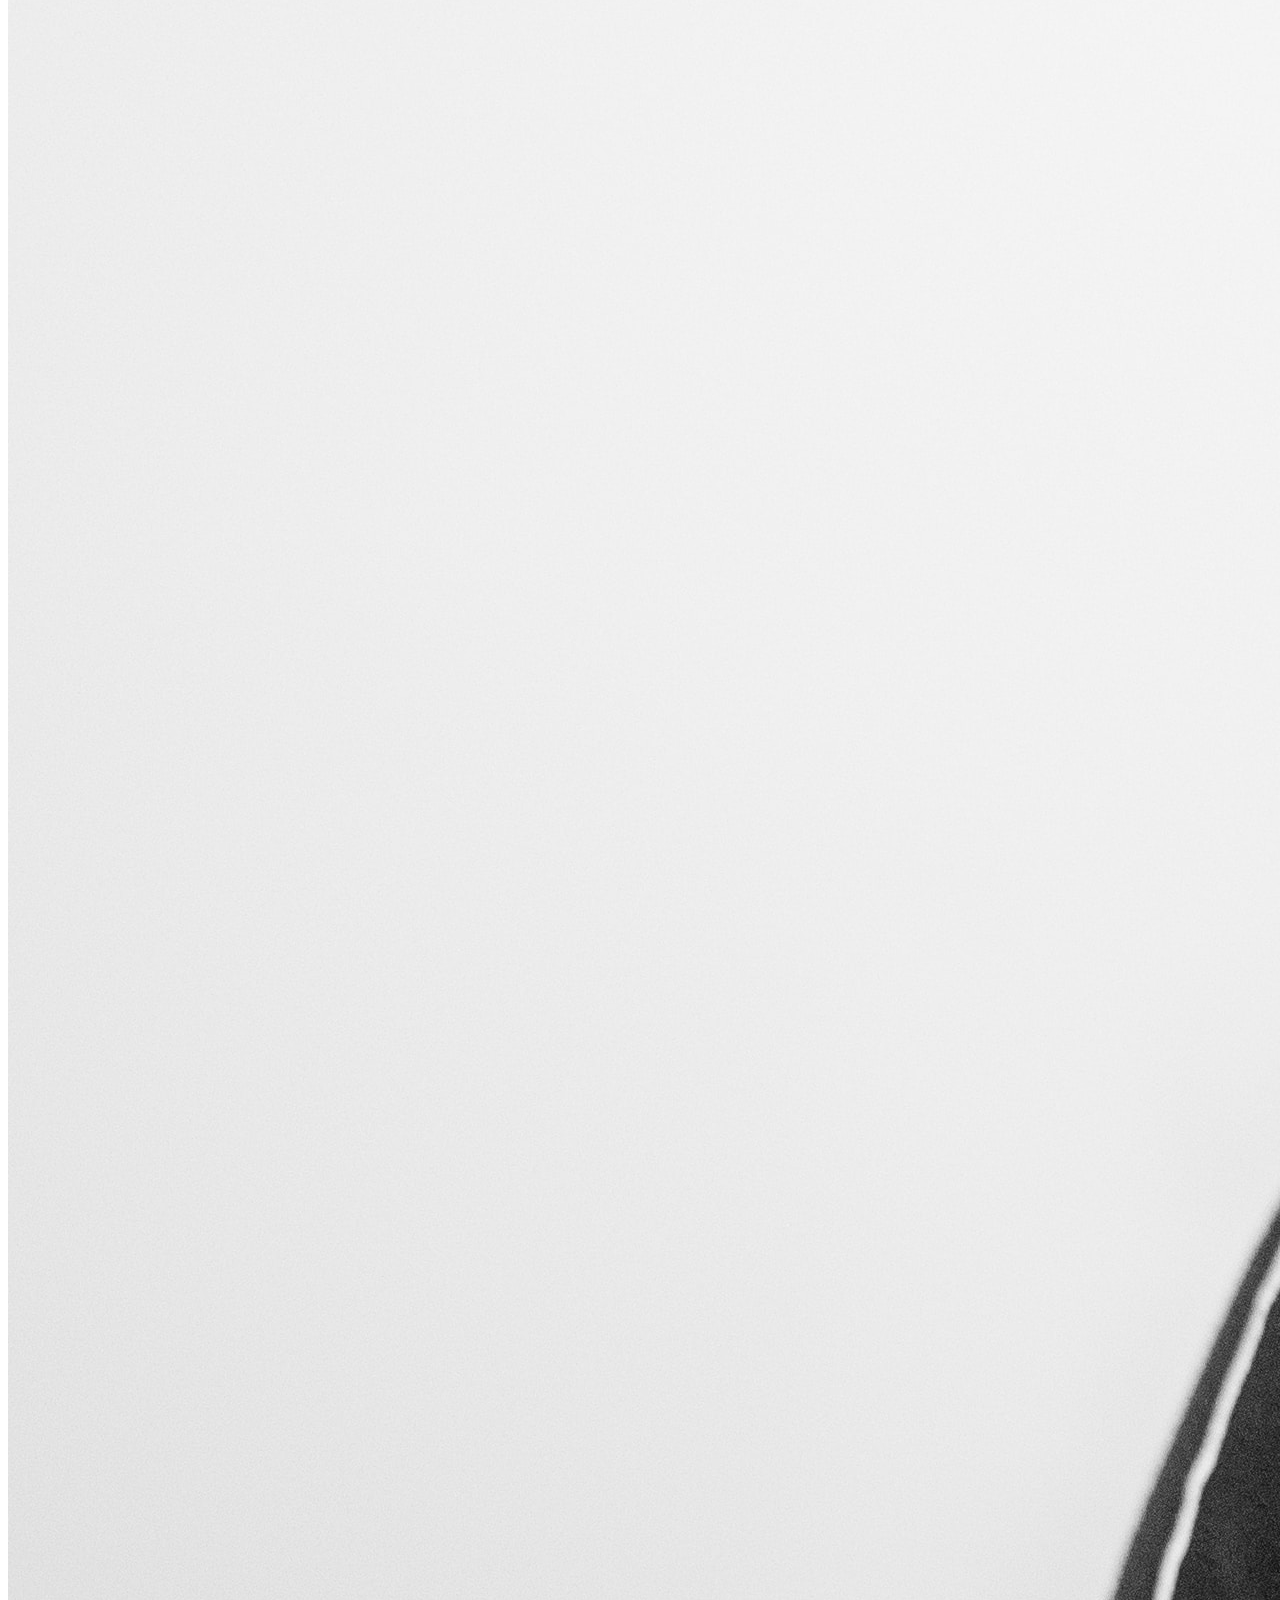
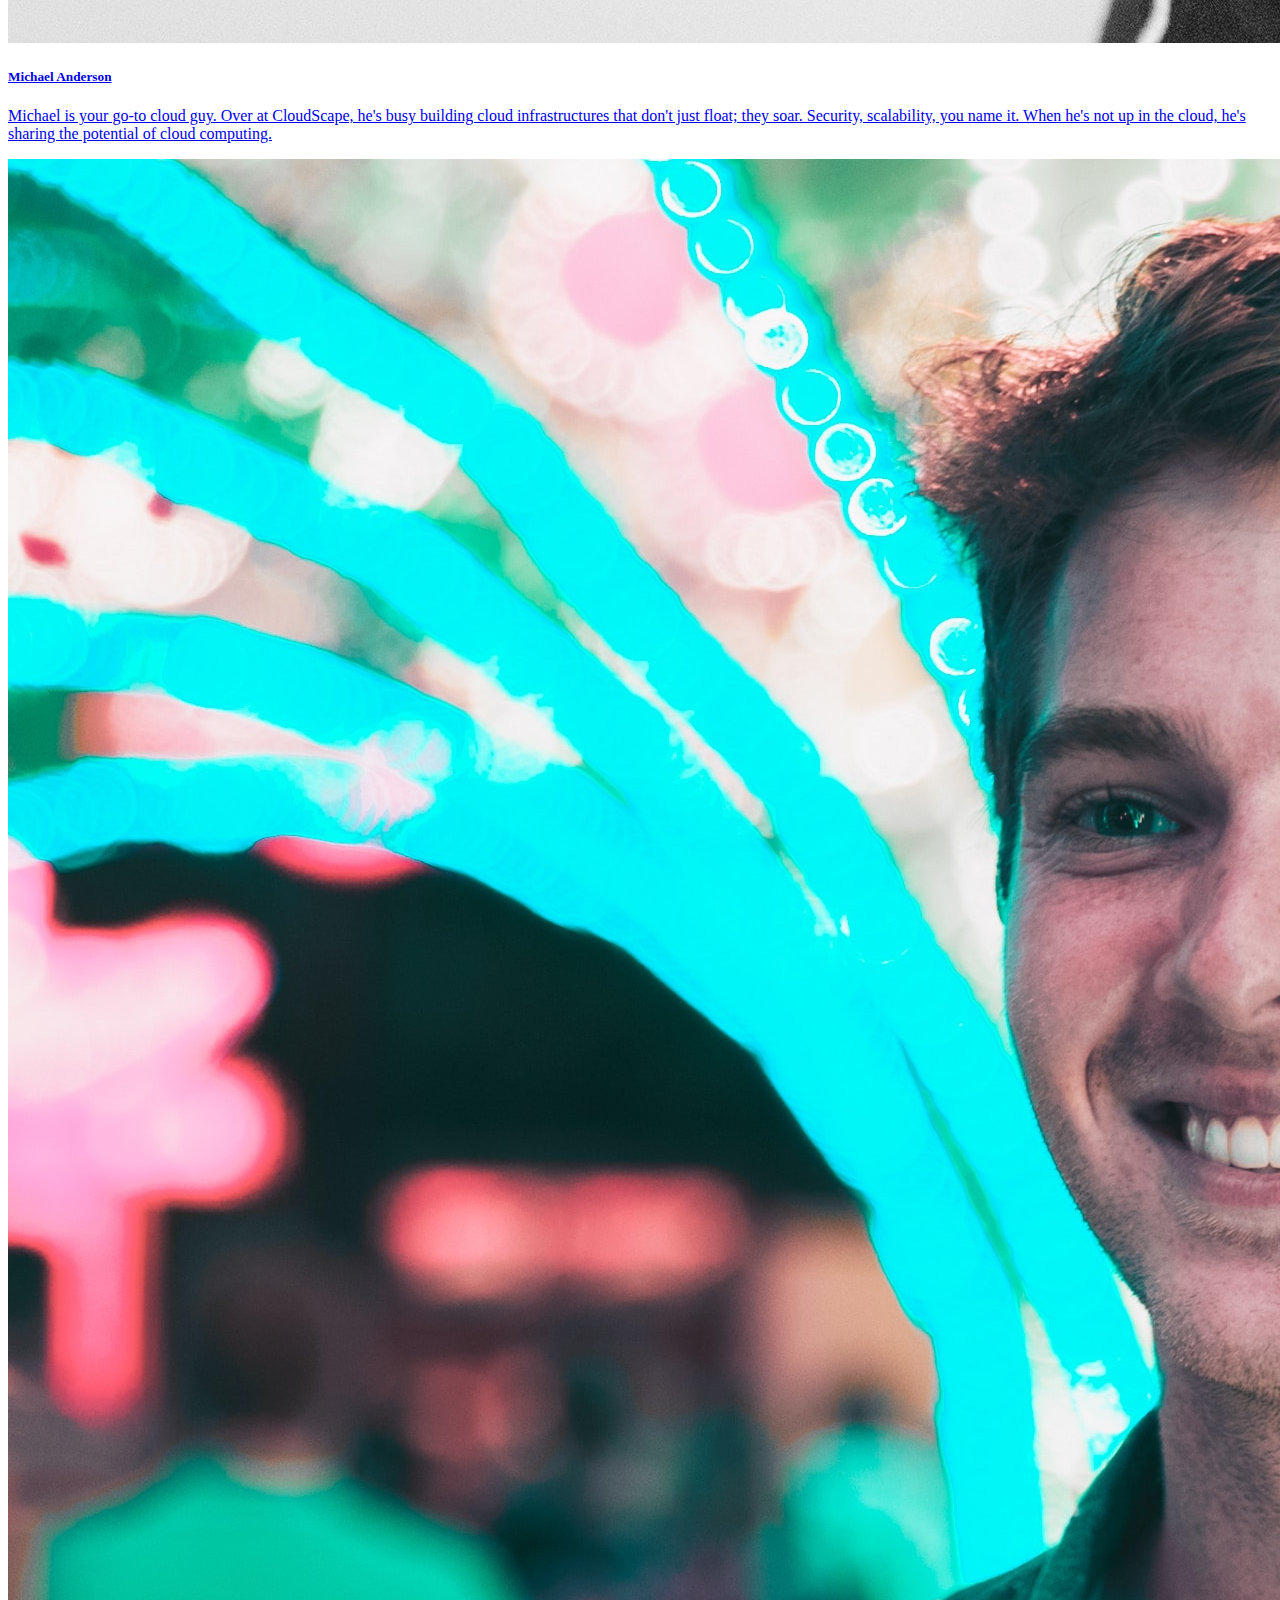
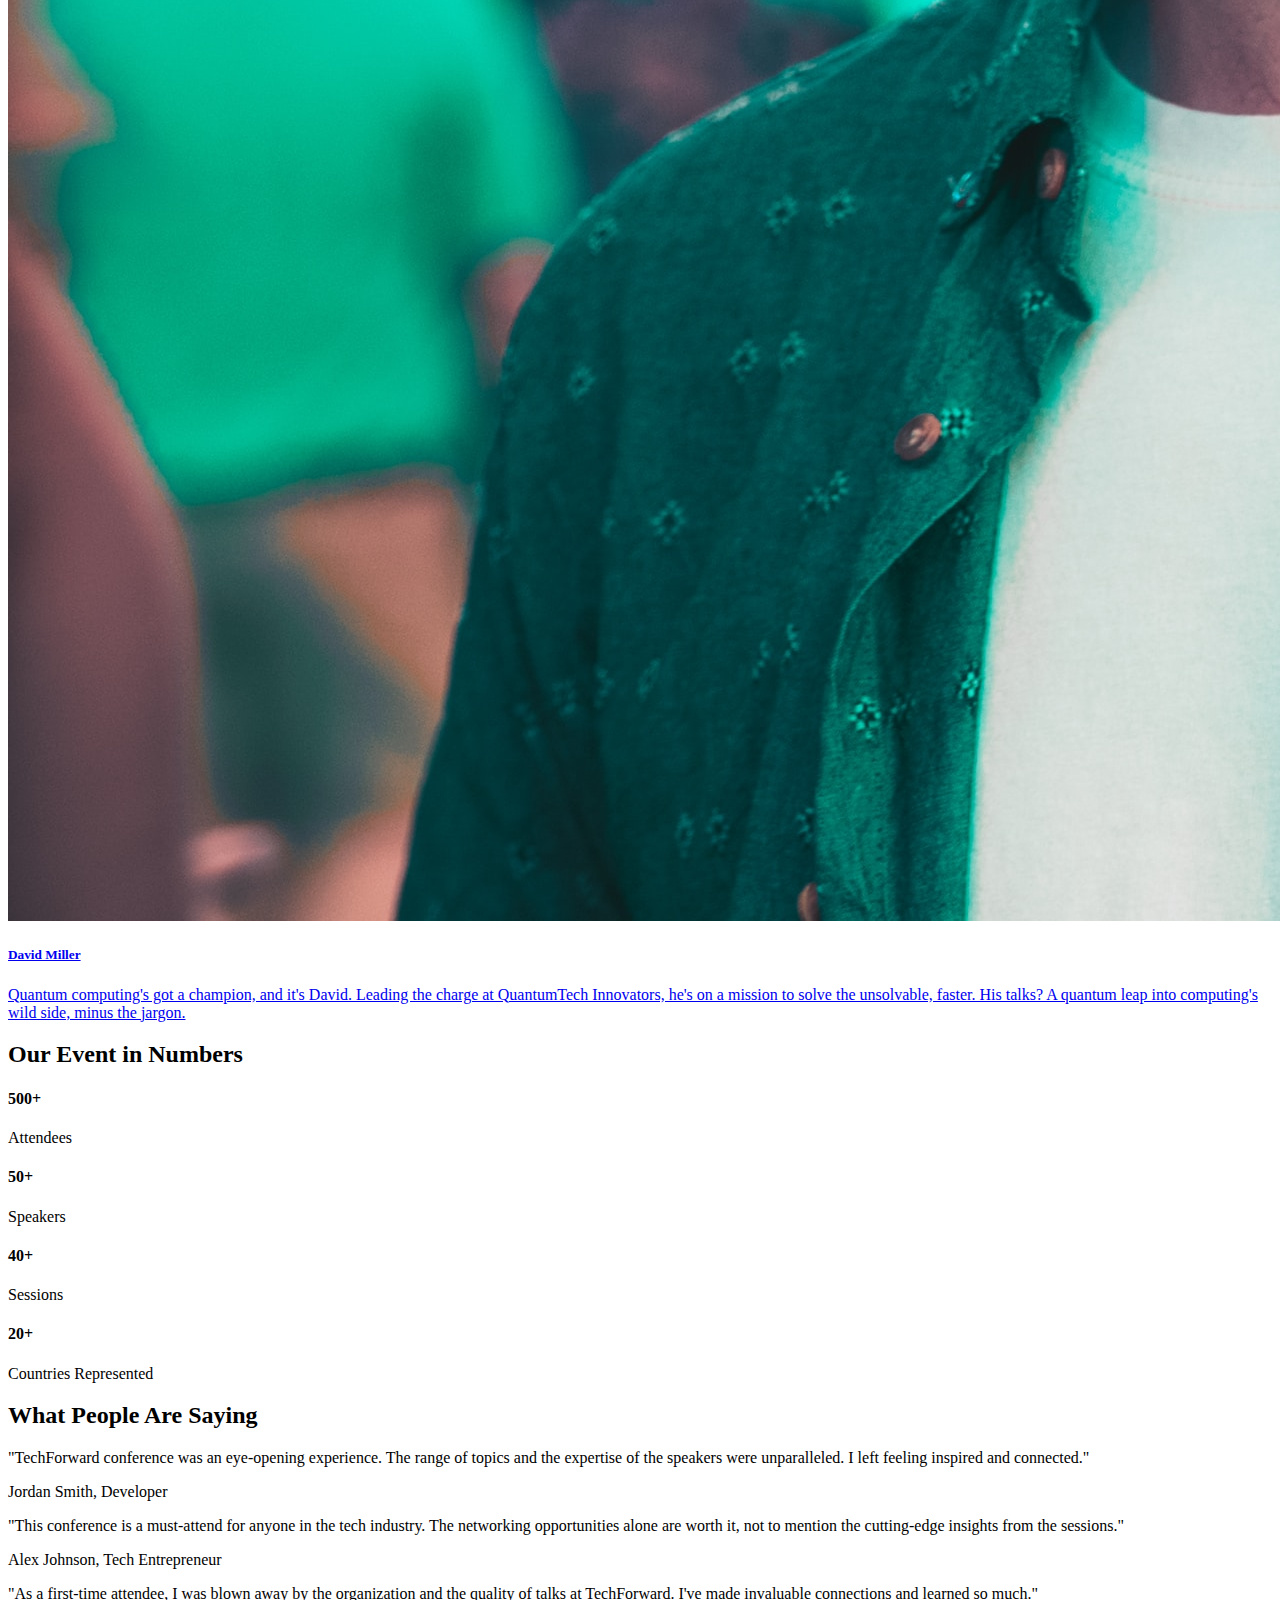
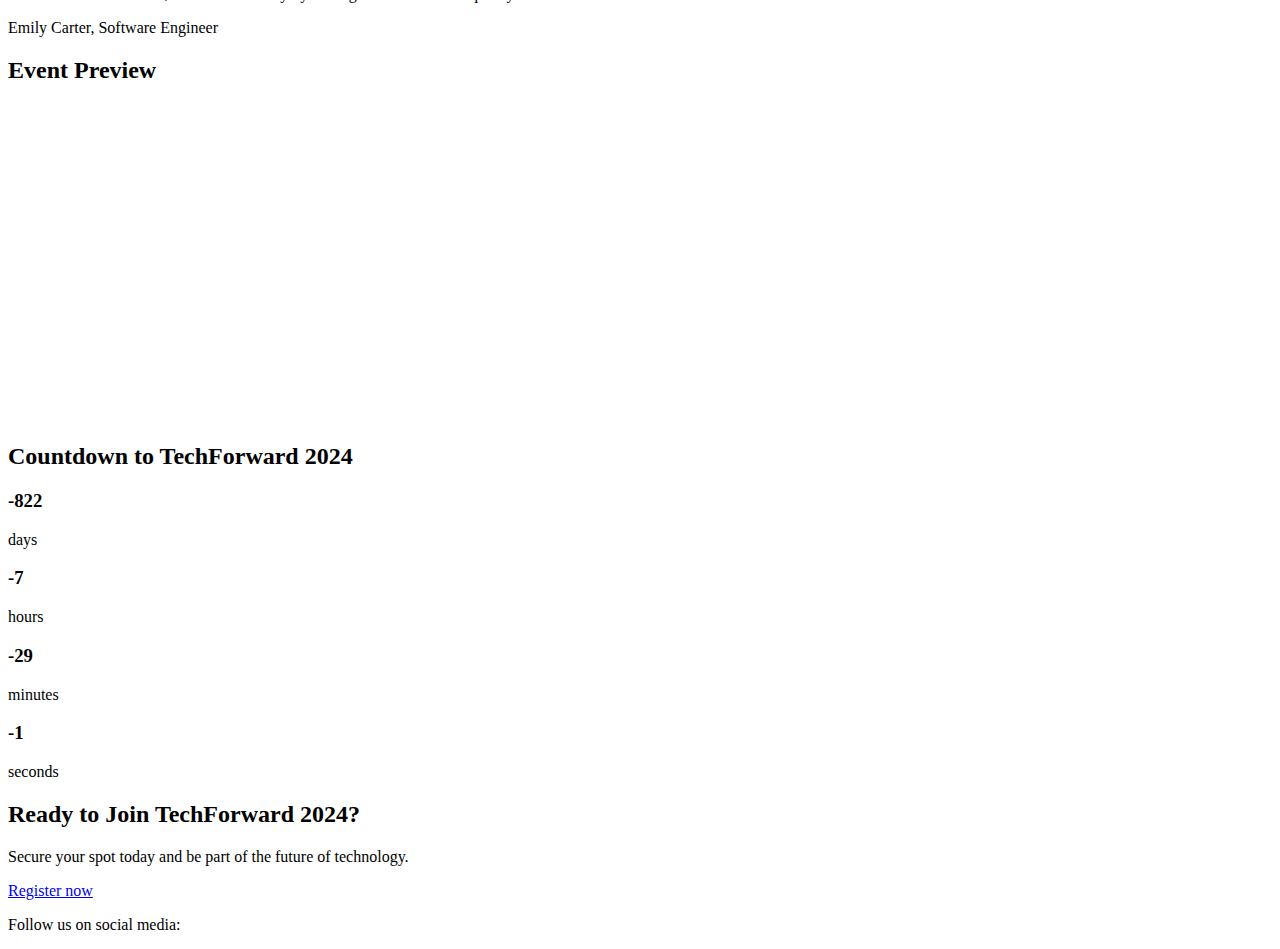
<file: home.html>
<!DOCTYPE html>
<html lang="en">

<head>
    <title>Home</title>
    <meta charset="UTF-8">
    <meta name="viewport" content="width=device-width, initial-scale=1.0">
    <!-- Bootstrap CSS -->
    <link href="https://cdn.jsdelivr.net/npm/bootstrap@5.3.2/dist/css/bootstrap.min.css" rel="stylesheet"
        integrity="sha384-T3c6CoIi6uLrA9TneNEoa7RxnatzjcDSCmG1MXxSR1GAsXEV/Dwwykc2MPK8M2HN" crossorigin="anonymous">
    <!-- CSS -->
    <link rel="stylesheet" href="style.css">

    <!-- Font Awesome link -->
    <link rel="stylesheet" href="https://cdnjs.cloudflare.com/ajax/libs/font-awesome/6.5.1/css/all.min.css"
        integrity="sha512-DTOQO9RWCH3ppGqcWaEA1BIZOC6xxalwEsw9c2QQeAIftl+Vegovlnee1c9QX4TctnWMn13TZye+giMm8e2LwA=="
        crossorigin="anonymous" referrerpolicy="no-referrer" />
</head>

<body>
    
    <!-- Navbar -->
    <nav class="navbar navbar-expand-lg bg-light fixed-top">
        <div class="container">
            <a href="#" class="navbar-brand text-dark">TechForward 2024</a>
            <button class="navbar-toggler navbar-light border-black" type="button" data-bs-toggle="collapse"
                data-bs-target="#navbarNav" aria-controls="navbarNav" aria-expanded="false"
                aria-label="Toggle navigation">
                <span class="navbar-toggler-icon"></span>
            </button>
            <div class="collapse navbar-collapse justify-content-end" id="navbarNav">
                <ul class="navbar-nav">
                    <li class="nav-item">
                        <a href="home.html" class="nav-link nav-secondary">Home</a>
                    </li>
                    <li class="nav-item">
                        <a href="about.html" class="nav-link nav-secondary">About</a>
                    </li>
                    <li class="nav-item">
                        <a href="schedule.html" class="nav-link nav-secondary">Schedule</a>
                    </li>
                    <li class="nav-item">
                        <a href="speakers.html" class="nav-link nav-secondary">Speakers</a>
                    </li>
                    <li class="nav-item">
                        <a href="register.html" class="nav-link nav-secondary">Register</a>
                    </li>
                    <li class="nav-item">
                        <a href="contactus.html" class="nav-link nav-secondary">Contact Us</a>
                    </li>
                </ul>
            </div>
        </div>
    </nav>
    <!-- Navbar -->

    <!-- Hero Banner -->
    <div class="welcome-section">
        <div class="container-fluid py-5 text-center">
            <div class="row">
                <div class="col">
                    <h1 class="text-white mt-5 mb-4 fw-light">Welcome to TechForward <br>2024</h1>
                    <p class="text-white">The premier event for professionals in the industry.</p>
                    <a href="register.html" role="button" class="btn btn-info text-white mt-2">Register now</a>
                </div>
            </div>
        </div>
    </div>
    <!-- Hero Banner -->

    <!-- Why Attend section -->
    <div class="container text-center mt-3 py-3">
        <h2 class="mb-3 fw-light">Why Attend?</h2>
        <p>Discover the latest tech trends, meet industry experts, and network with professionals.</p>
    </div>
    <!-- Why Attend section -->

    <!-- Featured Speakers cards -->
    <div class="featured-speakers">
        <div class="container mt-3">
            <h2 class="fw-light text-center mb-3">Featured Speakers</h2>
            <div class="row row-cols-1 row-cols-md-3 g-4">
                <div class="col">
                    <a class="text-decoration-none" href="speakers.html">
                        <div class="card h-100">
                        <img src="images/images-person-01.jpg" class="card-img-top" alt="Person1">
                        <div class="card-body">
                            <h5 class="card-title fw-light">Emily Hart </h5>
                            <p class="card-text">Meet Emily, the robot whisperer. At the helm of TechNova's
                                Advanced Robotics, she's making robots that can walk into
                                disasters and save lives. She's all about robots doing good
                                and thinks the future of tech should have a heart.
                            </p>
                        </div>
                        </div>
                    </a>
                </div>
                <div class="col">
                    <a class="text-decoration-none" href="speakers.html">
                        <div class="card h-100">
                        <img src="images/images-person-02.jpg" class="card-img-top" alt="Person2">
                        <div class="card-body">
                            <h5 class="card-title fw-light">Michael Anderson</h5>
                            <p class="card-text">Michael is your go-to cloud guy. Over at CloudScape, he's
                                busy building cloud infrastructures that don't just float;
                                they soar. Security, scalability, you name it. When he's not
                                up in the cloud, he's sharing the potential of cloud
                                computing.
                            </p>
                        </div>
                        </div>
                    </a>
                </div>
                <div class="col">
                    <a class="text-decoration-none" href="speakers.html">
                        <div class="card h-100">
                        <img src="images/images-person-03.jpg" class="card-img-top" alt="Person3">
                        <div class="card-body">
                            <h5 class="card-title fw-light">David Miller</h5>
                            <p class="card-text">Quantum computing's got a champion, and it's David. Leading
                                the charge at QuantumTech Innovators, he's on a mission to
                                solve the unsolvable, faster. His talks? A quantum leap into
                                computing's wild side, minus the jargon.
                            </p>
                        </div>
                        </div>
                    </a>
                </div>
            </div>
        </div>
    </div>
    <!-- Featured Speakers cards -->

    <!-- Event in Numbers section -->
    <div class="container text-center py-5 mt-3 bg-light">
        <h2 class="mb-5 fw-light">Our Event in Numbers</h2>
        <div class="row">
            <div class="col-6 col-sm-3">
                <h4 class="fs-2 fw-bold text-info mb-3">500+</h4>
                <p>Attendees</p>
            </div>
            <div class="col-6 col-sm-3">
                <h4 class="fs-2 fw-bold text-info mb-3">50+</h4>
                <p>Speakers</p>
            </div>
            <div class="col-6 col-sm-3">
                <h4 class="fs-2 fw-bold text-info mb-3">40+</h4>
                <p>Sessions</p>
            </div>
            <div class="col-6 col-sm-3">
                <h4 class="fs-2 fw-bold text-info mb-3">20+</h4>
                <p>Countries Represented</p>
            </div>
        </div>
    </div>
    <!-- Event in Numbers section -->

    <!-- What People Are Saying section -->
    <div class="container mt-2 py-4">
        <h2 class="fw-light text-center mb-4">What People Are Saying</h2>
        <div class="row">
            <div class="col-sm-4 col-md-4">
                <div class="card border-0 bg-light mb-2 border-start border-5 border-info">
                    <div class="card-body">
                        <p class="card-text fw-light fst-italic">"TechForward conference was an eye-opening experience.
                            The
                            range of topics and the expertise of the speakers were
                            unparalleled. I left feeling inspired and connected."</p>
                        <figcaption class="blockquote-footer fw-bold text-dark mt-3">
                            Jordan Smith, Developer
                        </figcaption>
                    </div>
                </div>
            </div>
            <div class="col-sm-4 col-md-4">
                <div class="card border-0 bg-light mb-2 border-start border-5 border-info">
                    <div class="card-body">
                        <p class="card-text fw-light fst-italic">
                            "This conference is a must-attend for anyone in the tech
                            industry. The networking opportunities alone are worth it, not
                            to mention the cutting-edge insights from the sessions."</p>
                        <figcaption class="blockquote-footer fw-bold text-dark mt-3 ms-3">
                            Alex Johnson, Tech Entrepreneur
                        </figcaption>
                    </div>
                </div>
            </div>
            <div class="col-sm-4 col-md-4">
                <div class="card border-0 bg-light mb-2 border-start border-5 border-info">
                    <div class="card-body">
                        <p class="card-text fw-light fst-italic">
                            "As a first-time attendee, I was blown away by the
                            organization and the quality of talks at TechForward. I've
                            made invaluable connections and learned so much."</p>
                        <figcaption class="blockquote-footer fw-bold text-dark mt-3 ms-3">
                            Emily Carter, Software Engineer
                        </figcaption>
                    </div>
                </div>
            </div>
        </div>
    </div>
    <!-- What People Are Saying section -->

    <!-- Event Preview -->
    <div class="container bg-light py-4 text-center justify-content-center">
        <h2 class="mb-4 fw-light">Event Preview</h2>
        <div class="row">
            <div class="col-lg-6 offset-lg-3">
                <div class="ratio ratio-16x9">
                    <iframe width="560" height="315" src="https://www.youtube.com/embed/k4xBNPMRD6M?si=sUwfqKaKVP0R_sYX"
                        title="YouTube video player" frameborder="0"
                        class="rounded"
                        allow="accelerometer; autoplay; clipboard-write; encrypted-media; gyroscope; picture-in-picture; web-share"
                        allowfullscreen>
                    </iframe>
                </div>
            </div>
        </div>
    </div>
    <!-- Event Preview -->

    <!-- Countdown -->
    <div class="container">
        <div class="row justify-content-center mt-4 py-2">
            <h2 class="fw-light text-center">Countdown to TechForward 2024</h2>

            <div class="col col-lg-1 col-xx1 bg-info rounded m-3">
                <h3 id="day" class="mt-3 text-white text-center fw-bold"></h3>
                <p class="text-dark text-center text-white">days</p>
            </div>
            <div class="col col-lg-1 col-xx1 bg-info rounded m-3">
                <h3 id="hour" class="mt-3 text-white text-center fw-bold"></h3>
                <p class="text-dark text-center text-white">hours</p>
            </div>
            <div class="col col-lg-1 col-xx1 bg-info rounded m-3">
                <h3 id="minute" class="mt-3 text-white text-center fw-bold"></h3>
                <p class="text-dark text-center text-white">minutes</p>
            </div>
            <div class="col col-lg-1 col-xx1 bg-info rounded m-3">
                <h3 id="second" class="mt-3 text-white text-center fw-bold"></h3>
                <p class="text-dark text-center text-white">seconds</p>
            </div>
        </div>
    </div>
    <!-- Countdown -->

    <!-- Join TechForward section -->
    <div class="container py-4 mt-3 text-center bg-light">
        <h2 class="mb-4 fw-light">Ready to Join TechForward 2024?</h2>
        <p>Secure your spot today and be part of the future of technology.</p>
        <a href="register.html" role="button" class="btn btn-info text-white mt-2 fw-bold">Register now</a>
    </div>
    <!-- Join TechForward section -->

    <!-- Footer -->
    <div class="container-fluid py-4 mt-3 text-center bg-light">
        <div class="row">
            <div class="col-sm-6 mb-3">
                <p class="text-secondary">Follow us on social media:</p>
                <a href="#" class="text-decoration-none link-info m-1">
                    <i class="fa-brands fa-twitter m-1"></i> Twitter</a>
                <a href="#" class="text-decoration-none link-info m-1">
                    <i class="fa-brands fa-facebook-f m-1"></i>Facebook</a>
                <a href="#" class="text-decoration-none link-info m-1">
                    <i class="fa-brands fa-instagram m-1"></i>Instagram</a>
                <a href="#" class="text-decoration-none link-info m-1">
                    <i class="fa-brands fa-linkedin-in m-1"></i>LinkedIn</a>
            </div>
            <div class="col-sm-6">
                <p class="text-secondary">Quick links:</p>
                <a href="home.html" class="text-decoration-none m-2 link-info">Home</a>
                <a href="about.html" class="text-decoration-none m-2 link-info">About</a>
                <a href="schedule.html" class="text-decoration-none m-2 link-info">Schedule</a>
                <a href="speakers.html" class="text-decoration-none m-2 link-info">Speakers</a>
                <a href="register.html" class="text-decoration-none m-2 link-info">Register</a>
                <a href="contactus.html" class="text-decoration-none m-2 link-info">Contact Us</a>
            </div>
        </div>

        <div class="row mt-4 justify-content-center">
            <div class="col-10">
                <p class="text-secondary">TechForward 2024 &copy; All rights reserved.</p>
            </div>
            <div class="row justify-content-end">
            <div class="col-2 ms-4">
                <a href="home.html" class="text-decoration-none link-info">Back to top</a>
            </div>
            </div>
        </div>
    </div>
    <!-- Footer -->
    

    <!--JavaScript-->
    <script src="countdown.js"></script>

    <!--Popper JS-->
    <script src="https://cdn.jsdelivr.net/npm/@popperjs/core@2.11.8/dist/umd/popper.min.js"
        integrity="sha384-I7E8VVD/ismYTF4hNIPjVp/Zjvgyol6VFvRkX/vR+Vc4jQkC+hVqc2pM8ODewa9r"
        crossorigin="anonymous"></script>

    <!-- Bootstrap JS-->
    <script src="https://cdn.jsdelivr.net/npm/bootstrap@5.3.2/dist/js/bootstrap.min.js"
        integrity="sha384-BBtl+eGJRgqQAUMxJ7pMwbEyER4l1g+O15P+16Ep7Q9Q+zqX6gSbd85u4mG4QzX+"
        crossorigin="anonymous"></script>
</body>

</html>
</file>
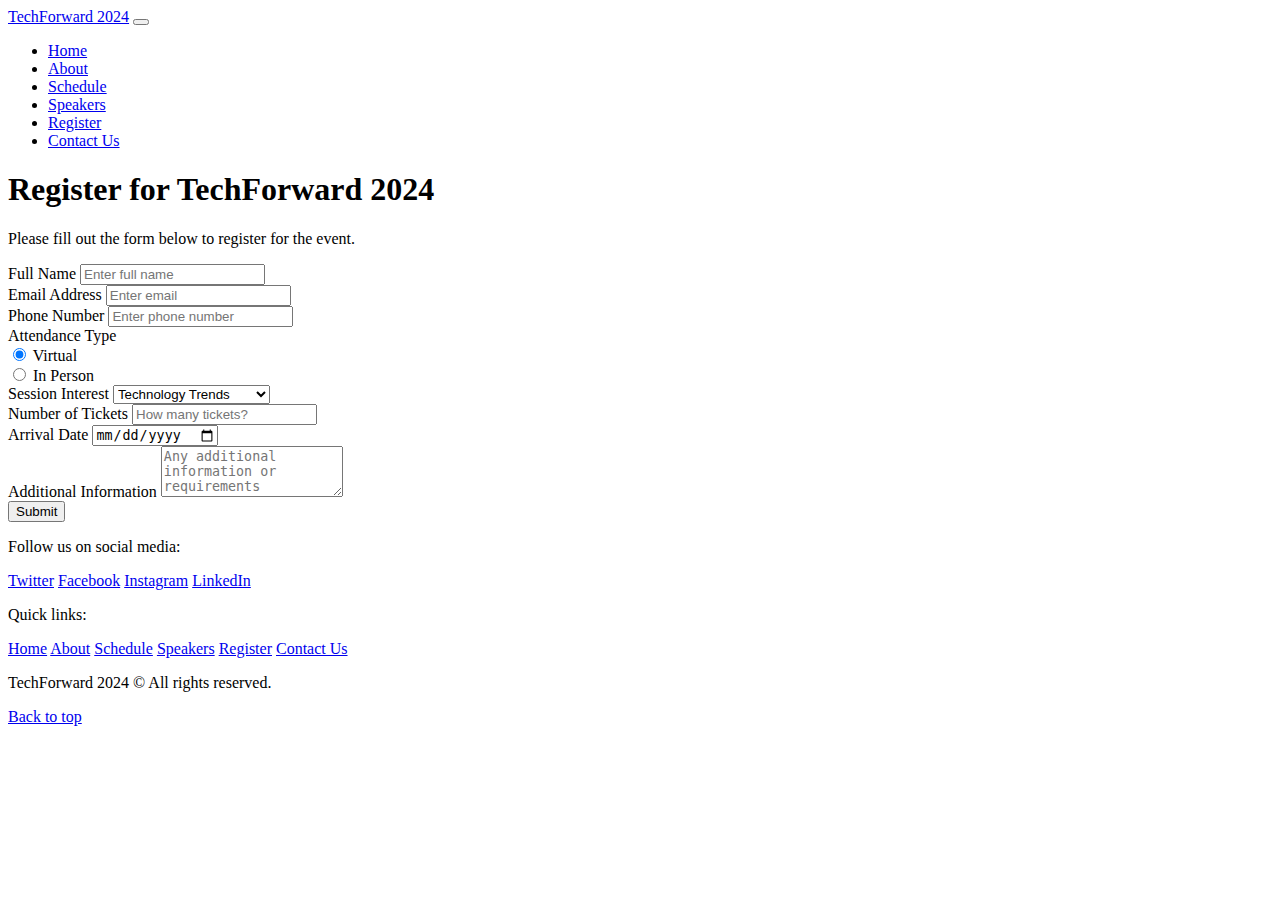
<file: register.html>
<!DOCTYPE html>
<html lang="en">
<head>
    <title>Register</title>
    <meta charset="UTF-8">
    <meta name="viewport" content="width=device-width, initial-scale=1.0">
     <!-- Bootstrap CSS -->
     <link
     href="https://cdn.jsdelivr.net/npm/bootstrap@5.3.2/dist/css/bootstrap.min.css"
     rel="stylesheet"
     integrity="sha384-T3c6CoIi6uLrA9TneNEoa7RxnatzjcDSCmG1MXxSR1GAsXEV/Dwwykc2MPK8M2HN"
     crossorigin="anonymous"/>

    <!-- Font Awesome link -->
    <link rel="stylesheet" href="https://cdnjs.cloudflare.com/ajax/libs/font-awesome/6.5.1/css/all.min.css"
        integrity="sha512-DTOQO9RWCH3ppGqcWaEA1BIZOC6xxalwEsw9c2QQeAIftl+Vegovlnee1c9QX4TctnWMn13TZye+giMm8e2LwA=="
        crossorigin="anonymous" referrerpolicy="no-referrer" />
</head>
<body>
    
    <!-- Navbar -->
    <nav class="navbar navbar-expand-lg bg-light fixed-top">
        <div class="container">
            <a href="#" class="navbar-brand text-dark">TechForward 2024</a>
            <button class="navbar-toggler navbar-light border-black" type="button" data-bs-toggle="collapse"
                data-bs-target="#navbarNav" aria-controls="navbarNav" aria-expanded="false"
                aria-label="Toggle navigation">
                <span class="navbar-toggler-icon"></span>
            </button>
            <div class="collapse navbar-collapse justify-content-end" id="navbarNav">
                <ul class="navbar-nav">
                    <li class="nav-item">
                        <a href="home.html" class="nav-link nav-secondary">Home</a>
                    </li>
                    <li class="nav-item">
                        <a href="about.html" class="nav-link nav-secondary">About</a>
                    </li>
                    <li class="nav-item">
                        <a href="schedule.html" class="nav-link nav-secondary">Schedule</a>
                    </li>
                    <li class="nav-item">
                        <a href="speakers.html" class="nav-link nav-secondary">Speakers</a>
                    </li>
                    <li class="nav-item">
                        <a href="register.html" class="nav-link nav-secondary">Register</a>
                    </li>
                    <li class="nav-item">
                        <a href="contactus.html" class="nav-link nav-secondary">Contact Us</a>
                    </li>
                </ul>
            </div>
        </div>
    </nav>
    <!-- Navbar -->

    <!--Register-->
    <div class="container py-5">
        <h1 class="fw-light text-center mt-5">Register for TechForward 2024</h1>
        <p class="text-center mt-3">Please fill out the form below to register for the event.</p>
    </div>
    <!--Register-->

    <!--Form-->
    <div class="container">
        <form id="form" class="col-lg-6 offset-lg-3">
            <div class="form-group">
              <label class="mb-2" for="name">Full Name</label>
              <input class="form-control" id="name" name="name" placeholder="Enter full name" type="text">
            </div>
            <div class="form-group">
                <label class="mt-3 mb-2" for="email">Email Address</label>
                <input type="text" class="form-control" id="email" aria-describedby="emailHelp" placeholder="Enter email">
            </div>
            <div class="form-group">
                <label class="mt-3 mb-2" for="number">Phone Number</label>
                <input type="number" class="form-control" id="number" aria-describedby="phoneHelp" placeholder="Enter phone number">
            </div>
          
            <div class="mt-4">
            <label>Attendance Type</label>
            <div class="form-check">
                <input class="form-check-input" type="radio" name="exampleRadios" id="exampleRadios1" value="option1" checked>
                <label class="form-check-label" for="exampleRadios1">
                  Virtual
                </label>
              </div>
              <div class="form-check">
                <input class="form-check-input" type="radio" name="exampleRadios" id="exampleRadios2" value="option2">
                <label class="form-check-label" for="exampleRadios2">
                  In Person
                </label>
              </div>
            </div>
              
            <div class="mt-3">
              <label class="mt-3 mb-2">Session Interest</label>
                <select class="form-select form-select-sm" aria-label=".form-select-sm example">
                <option selected>Technology Trends</option>
                <option value="1">Software Development</option>
                <option value="2">Cybersecurity</option>
                <option value="3">Data Science</option>
                <option value="4">Cloud Computing</option>
                </select>
            </div>

            <div class="form-group mt-3">
                <label class="mt-3 mb-2">Number of Tickets</label>
                <input type="number" class="form-control" id="exampleNumberOfTickets" aria-describedby="phoneHelp" placeholder="How many tickets?">
            </div>

            <div class="mt-3">
                <label>Arrival Date</label>
                <input type="date" class="form-control" placeholder="mm/dd/yyyy">
            </div>

            <div class="mt-3 mb-4">
                  <div class="form-group">
                    <label class="mb-2">Additional Information</label>
                    <textarea class="form-control" id="exampleFormControlTextarea1" rows="3" placeholder="Any additional information or requirements"></textarea>
                  </div>
            </div>

            <button type="submit" class="btn btn-info text-white w-100">Submit</button>
          </form>     
    </div>
    <!--Form-->

    <!-- Footer -->
    <div class="container-fluid py-4 mt-3 text-center bg-light">
        <div class="row">
            <div class="col-sm-6 mb-3">
                <p class="text-secondary">Follow us on social media:</p>
                <a href="#" class="text-decoration-none link-info m-1">
                    <i class="fa-brands fa-twitter m-1"></i> Twitter</a>
                <a href="#" class="text-decoration-none link-info m-1">
                    <i class="fa-brands fa-facebook-f m-1"></i>Facebook</a>
                <a href="#" class="text-decoration-none link-info m-1">
                    <i class="fa-brands fa-instagram m-1"></i>Instagram</a>
                <a href="#" class="text-decoration-none link-info m-1">
                    <i class="fa-brands fa-linkedin-in m-1"></i>LinkedIn</a>
            </div>
            <div class="col-sm-6">
                <p class="text-secondary">Quick links:</p>
                <a href="home.html" class="text-decoration-none m-2 link-info">Home</a>
                <a href="about.html" class="text-decoration-none m-2 link-info">About</a>
                <a href="schedule.html" class="text-decoration-none m-2 link-info">Schedule</a>
                <a href="speakers.html" class="text-decoration-none m-2 link-info">Speakers</a>
                <a href="register.html" class="text-decoration-none m-2 link-info">Register</a>
                <a href="contactus.html" class="text-decoration-none m-2 link-info">Contact Us</a>
            </div>
        </div>

        <div class="row mt-4 justify-content-center">
            <div class="col-10">
                <p class="text-secondary">TechForward 2024 &copy; All rights reserved.</p>
            </div>
            <div class="row justify-content-end">
            <div class="col-2 ms-4">
                <a href="register.html" class="text-decoration-none link-info">Back to top</a>
            </div>
            </div>
        </div>
    </div>
    <!-- Footer -->
    

    <!--Popper JS-->
     <script
     src="https://cdn.jsdelivr.net/npm/@popperjs/core@2.11.8/dist/umd/popper.min.js"
     integrity="sha384-I7E8VVD/ismYTF4hNIPjVp/Zjvgyol6VFvRkX/vR+Vc4jQkC+hVqc2pM8ODewa9r"
     crossorigin="anonymous"></script>

   <!-- Bootstrap JS-->
   <script
     src="https://cdn.jsdelivr.net/npm/bootstrap@5.3.2/dist/js/bootstrap.min.js"
     integrity="sha384-BBtl+eGJRgqQAUMxJ7pMwbEyER4l1g+O15P+16Ep7Q9Q+zqX6gSbd85u4mG4QzX+"
     crossorigin="anonymous"></script>

</body>
</html>
</file>
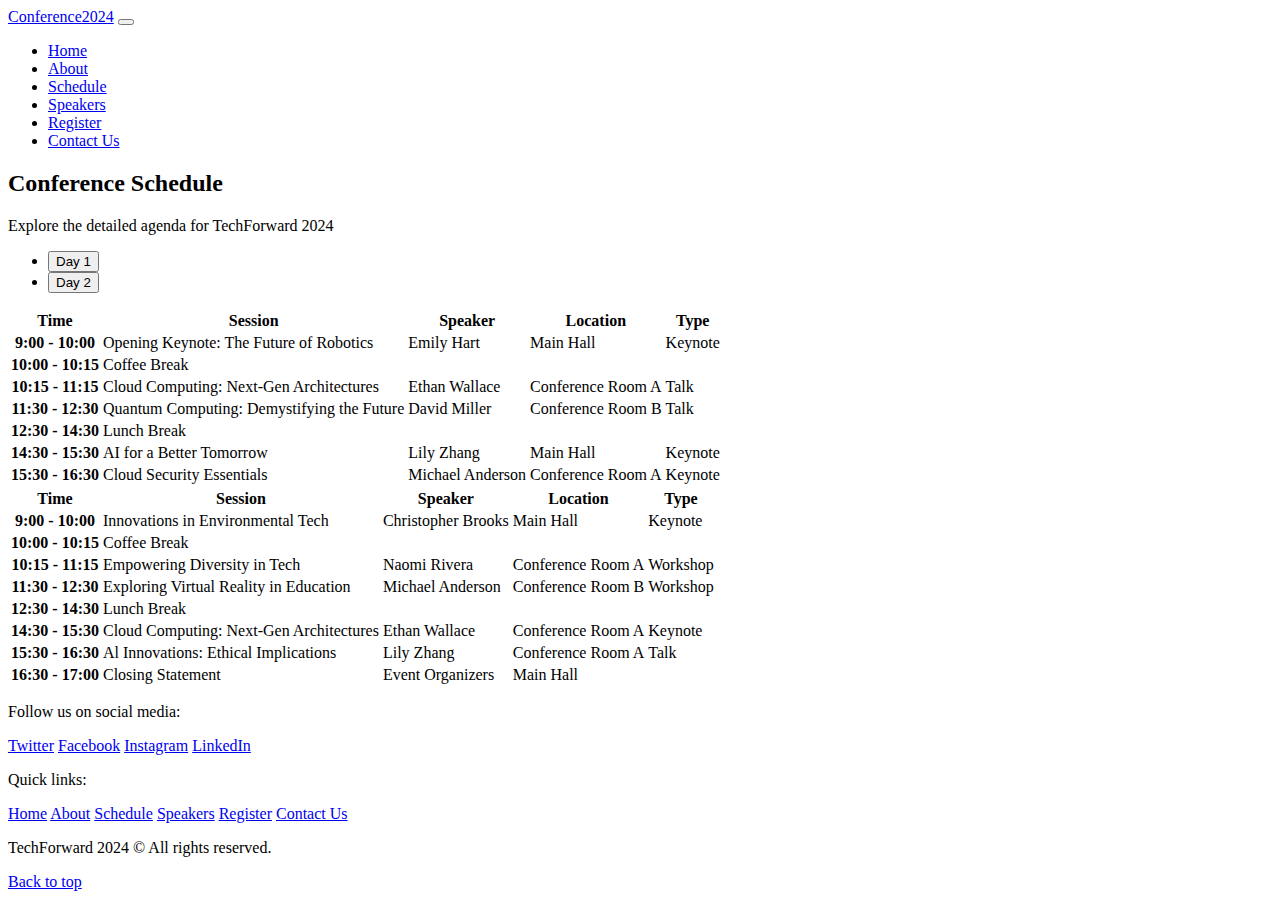
<file: schedule.html>
<!DOCTYPE html>
<html lang="en">
  <head>
    <title>Schedule</title>
    <meta charset="UTF-8" />
    <meta name="viewport" content="width=device-width, initial-scale=1.0" />
    <!-- Bootstrap CSS -->
    <link
      href="https://cdn.jsdelivr.net/npm/bootstrap@5.3.2/dist/css/bootstrap.min.css"
      rel="stylesheet"
      integrity="sha384-T3c6CoIi6uLrA9TneNEoa7RxnatzjcDSCmG1MXxSR1GAsXEV/Dwwykc2MPK8M2HN"
      crossorigin="anonymous"/>

      <!--Font Awesome Link-->
    <link rel="stylesheet" href="https://cdnjs.cloudflare.com/ajax/libs/font-awesome/6.5.1/css/all.min.css"
      integrity="sha512-DTOQO9RWCH3ppGqcWaEA1BIZOC6xxalwEsw9c2QQeAIftl+Vegovlnee1c9QX4TctnWMn13TZye+giMm8e2LwA=="
      crossorigin="anonymous"
      referrerpolicy="no-referrer"/>
  </head>

  <body>

    <!-- Navbar -->
    <nav class="navbar navbar-expand-lg bg-light fixed-top">
      <div class="container">
          <a href="#" class="navbar-brand text-dark">Conference2024</a>
          <button class="navbar-toggler navbar-light border-black" type="button" data-bs-toggle="collapse"
              data-bs-target="#navbarNav" aria-controls="navbarNav" aria-expanded="false"
              aria-label="Toggle navigation">
              <span class="navbar-toggler-icon"></span>
          </button>
          <div class="collapse navbar-collapse justify-content-end" id="navbarNav">
              <ul class="navbar-nav">
                  <li class="nav-item">
                      <a href="home.html" class="nav-link nav-secondary">Home</a>
                  </li>
                  <li class="nav-item">
                      <a href="about.html" class="nav-link nav-secondary">About</a>
                  </li>
                  <li class="nav-item">
                      <a href="schedule.html" class="nav-link nav-secondary">Schedule</a>
                  </li>
                  <li class="nav-item">
                      <a href="speakers.html" class="nav-link nav-secondary">Speakers</a>
                  </li>
                  <li class="nav-item">
                      <a href="register.html" class="nav-link nav-secondary">Register</a>
                  </li>
                  <li class="nav-item">
                      <a href="contactus.html" class="nav-link nav-secondary">Contact Us</a>
                  </li>
              </ul>
          </div>
        </div>
      </nav>
    <!-- Navbar -->

    <!--Conference Schedule-->
    <div class="container text-center mt-5 p-4">
      <h2 class="fw-light fs-1">Conference Schedule</h2>
      <p class="fs-5">Explore the detailed agenda for TechForward 2024</p>
    </div>
    <!--Conference Schedule-->

    <!--Table-->
    <div class="container">
      <ul class="nav nav-tabs" id="myTab" role="tablist">
        <li class="nav-item" role="presentation">
          <button class="nav-link active" id="home-tab" data-bs-toggle="tab" data-bs-target="#home" type="button" role="tab" aria-controls="home" aria-selected="true">Day 1</button>
        </li>
        <li class="nav-item" role="presentation">
          <button class="nav-link" id="profile-tab" data-bs-toggle="tab" data-bs-target="#profile" type="button" role="tab" aria-controls="profile" aria-selected="false">Day 2</button>
        </li>
      </ul>
    <div class="tab-content" id="myTabContent">
      <div class="tab-pane fade show active" id="home" role="tabpanel" aria-labelledby="home-tab">
        <!--Table 1-->
        <div class="table-responsive-sm">
          <table class="table mt-3">
            <thead>
              <tr class="table-dark">
                <th scope="col">Time</th>
                <th scope="col">Session</th>
                <th scope="col">Speaker</th>
                <th scope="col">Location</th>
                <th scope="col">Type</th>
              </tr>
            </thead>
            <tbody>
              <tr class="table-light">
                <th class="fw-light">9:00 - 10:00</th>
                <td>
                  <i class="fa-solid fa-robot"></i> Opening Keynote: The Future of
                  Robotics
                </td>
                <td>Emily Hart</td>
                <td>Main Hall</td>
                <td>
                  <span class="badge bg-primary text-wrap"><i class="fa-solid fa-microphone"></i> Keynote</span>
                </td>
              </tr>
              <tr class="table-secondary">
                <th class="fw-light">10:00 - 10:15</th>
                <td><i class="fa-solid fa-mug-saucer"></i> Coffee Break</td>
                <td></td>
                <td></td>
                <td></td>
              </tr>
              <tr>
                <th class="fw-light">10:15 - 11:15</th>
                <td>
                  <i class="fa-solid fa-cloud"></i> Cloud Computing: Next-Gen
                  Architectures
                </td>
                <td>Ethan Wallace</td>
                <td>Conference Room A</td>
                <td>
                  <span class="badge bg-info text-wrap"><i class="fa-solid fa-person-through-window"></i> Talk</span>
                </td>
              </tr>
              <tr>
                <th class="fw-light">11:30 - 12:30</th>
                <td>
                  <i class="fa-solid fa-brain"></i> Quantum Computing: Demystifying
                  the Future
                </td>
                <td>David Miller</td>
                <td>Conference Room B</td>
                <td>
                  <span class="badge bg-info text-wrap"><i class="fa-solid fa-person-through-window"></i> Talk</span>
                </td>
              </tr>
              <tr class="table-secondary">
                <th class="fw-light">12:30 - 14:30</th>
                <td><i class="fa-solid fa-utensils"></i> Lunch Break</td>
                <td></td>
                <td></td>
                <td></td>
              </tr>
              <tr>
                <th class="fw-light">14:30 - 15:30</th>
                <td><i class="fa-solid fa-robot"></i> AI for a Better Tomorrow</td>
                <td>Lily Zhang</td>
                <td>Main Hall</td>
                <td>
                    <span class="badge bg-primary text-wrap"><i class="fa-solid fa-microphone"></i> Keynote</span>
                </td>
              </tr>
              <tr>
                <th class="fw-light">15:30 - 16:30</th>
                <td><i class="fa-solid fa-lock"></i> Cloud Security Essentials</td>
                <td>Michael Anderson</td>
                <td>Conference Room A</td>
                <td>
                    <span class="badge bg-primary text-wrap"><i class="fa-solid fa-microphone"></i> Keynote</span>
                </td>
              </tr>
            </tbody>
          </table>
        </div>
      </div>

      <!--Table 2-->
      <div class="tab-pane fade" id="profile" role="tabpanel" aria-labelledby="profile-tab">
        <div class="table-responsive-sm">
          <table class="table mt-3">
            <thead>
              <tr class="table-dark">
                <th scope="col">Time</th>
                <th scope="col">Session</th>
                <th scope="col">Speaker</th>
                <th scope="col">Location</th>
                <th scope="col">Type</th>
              </tr>
            </thead>
            <tbody>
              <tr class="table-light">
                <th class="fw-light">9:00 - 10:00</th>
                <td>
                  <i class="fa-solid fa-seedling"></i> Innovations in Environmental
                  Tech
                </td>
                <td>Christopher Brooks</td>
                <td>Main Hall</td>
                <td>
                    <span class="badge bg-primary text-wrap"><i class="fa-solid fa-microphone"></i> Keynote</span>
                </td>
              </tr>
              <tr class="table-secondary">
                <th class="fw-light">10:00 - 10:15</th>
                <td><i class="fa-solid fa-mug-saucer"></i> Coffee Break</td>
                <td></td>
                <td></td>
                <td></td>
              </tr>
              <tr>
                <th class="fw-light">10:15 - 11:15</th>
                <td>
                  <i class="fa-solid fa-users"></i> Empowering Diversity in Tech
                </td>
                <td>Naomi Rivera</td>
                <td>Conference Room A</td>
                <td>
                    <span class="badge bg-info text-wrap"><i class="fa-solid fa-person-through-window"></i> Workshop</span>
                </td>
              </tr>
              <tr>
                <th class="fw-light">11:30 - 12:30</th>
                <td>
                  <i class="fa-solid fa-vr-cardboard"></i> Exploring Virtual Reality in
                  Education
                </td>
                <td>Michael Anderson</td>
                <td>Conference Room B</td>
                <td>
                    <span class="badge bg-info text-wrap"><i class="fa-solid fa-person-through-window"></i> Workshop</span>
                </td>
              </tr>
              <tr class="table-secondary">
                <th class="fw-light">12:30 - 14:30</th>
                <td><i class="fa-solid fa-utensils"></i> Lunch Break</td>
                <td></td>
                <td></td>
                <td></td>
              </tr>
              <tr>
                <th class="fw-light">14:30 - 15:30</th>
                <td>
                  <i class="fa-solid fa-cloud"></i> Cloud Computing: Next-Gen
                  Architectures
                </td>
                <td>Ethan Wallace</td>
                <td>Conference Room A</td>
                <td>
                    <span class="badge bg-primary text-wrap"><i class="fa-solid fa-microphone"></i> Keynote</span>
                </td>
              </tr>
              <tr>
                <th class="fw-light">15:30 - 16:30</th>
                <td>
                  <i class="fa-solid fa-brain"></i> Al Innovations: Ethical
                  Implications
                </td>
                <td>Lily Zhang</td>
                <td>Conference Room A</td>
                <td>
                    <span class="badge bg-primary text-wrap"><i class="fa-solid fa-person-through-window"></i> Talk</span>
                </td>
              </tr>
              <tr class="table-secondary">
                <th class="fw-light">16:30 - 17:00</th>
                <td><i class="fa-solid fa-handshake"></i> Closing Statement</td>
                <td>Event Organizers</td>
                <td>Main Hall</td>
                <td></td>
              </tr>
            </tbody>
          </table>
        </div>
      </div>
    </div>
    </div>
    <!--Table-->

    <!-- Footer -->
    <div class="container-fluid py-4 mt-3 text-center bg-light">
      <div class="row">
          <div class="col-sm-6 mb-3">
              <p class="text-secondary">Follow us on social media:</p>
              <a href="#" class="text-decoration-none link-info m-1">
                <i class="fa-brands fa-twitter m-1"></i> Twitter</a>
              <a href="#" class="text-decoration-none link-info m-1">
                <i class="fa-brands fa-facebook-f m-1"></i>Facebook</a>
              <a href="#" class="text-decoration-none link-info m-1">
                <i class="fa-brands fa-instagram m-1"></i>Instagram</a>
              <a href="#" class="text-decoration-none link-info m-1">
                <i class="fa-brands fa-linkedin-in m-1"></i>LinkedIn</a>
          </div>
          <div class="col-sm-6">
              <p class="text-secondary">Quick links:</p>
              <a href="home.html" class="text-decoration-none m-2 link-info">Home</a>
              <a href="about.html" class="text-decoration-none m-2 link-info">About</a>
              <a href="schedule.html" class="text-decoration-none m-2 link-info">Schedule</a>
              <a href="speakers.html" class="text-decoration-none m-2 link-info">Speakers</a>
              <a href="register.html" class="text-decoration-none m-2 link-info">Register</a>
              <a href="contactus.html" class="text-decoration-none m-2 link-info">Contact Us</a>
          </div>
        </div>

        <div class="row mt-4 justify-content-center">
            <div class="col-10">
                <p class="text-secondary">TechForward 2024 &copy; All rights reserved.</p>
            </div>
            <div class="row justify-content-end">
            <div class="col-2 ms-4">
                <a href="schedule.html" class="text-decoration-none link-info">Back to top</a>
            </div>
            </div>
        </div>
    </div>
    <!-- Footer -->
        

    <!--Popper JS-->
    <script
      src="https://cdn.jsdelivr.net/npm/@popperjs/core@2.11.8/dist/umd/popper.min.js"
      integrity="sha384-I7E8VVD/ismYTF4hNIPjVp/Zjvgyol6VFvRkX/vR+Vc4jQkC+hVqc2pM8ODewa9r"
      crossorigin="anonymous"></script>

    <!-- Bootstrap JS-->
    <script
      src="https://cdn.jsdelivr.net/npm/bootstrap@5.3.2/dist/js/bootstrap.min.js"
      integrity="sha384-BBtl+eGJRgqQAUMxJ7pMwbEyER4l1g+O15P+16Ep7Q9Q+zqX6gSbd85u4mG4QzX+"
      crossorigin="anonymous"></script>
  </body>
</html>
</file>
<file: style.css>
/*Home*/
.welcome-section{
    background-image: url(images/images-bannner.jpg);
    background-position: center;
    background-size: cover;
    background-repeat: no-repeat;
}
.featured-speakers .card:hover{
    box-shadow: 0 4px 8px rgba(0,0,0,0.2), 0 6px 20px 0 rgba(0,0,0,0.19);
    transition: ease-in-out 0.4s;
    transform: translateY(-4px);
    color: rgb(58, 173, 219);
}
/*Home*/

/*About*/
.img-hover{
    overflow: hidden;
}
.img-hover img{
    width: 100%;
    transition: all .4s ease-in-out;
}
.img-hover img:hover{
    transform: scale(1.2);
}
/*About*/
</file>
